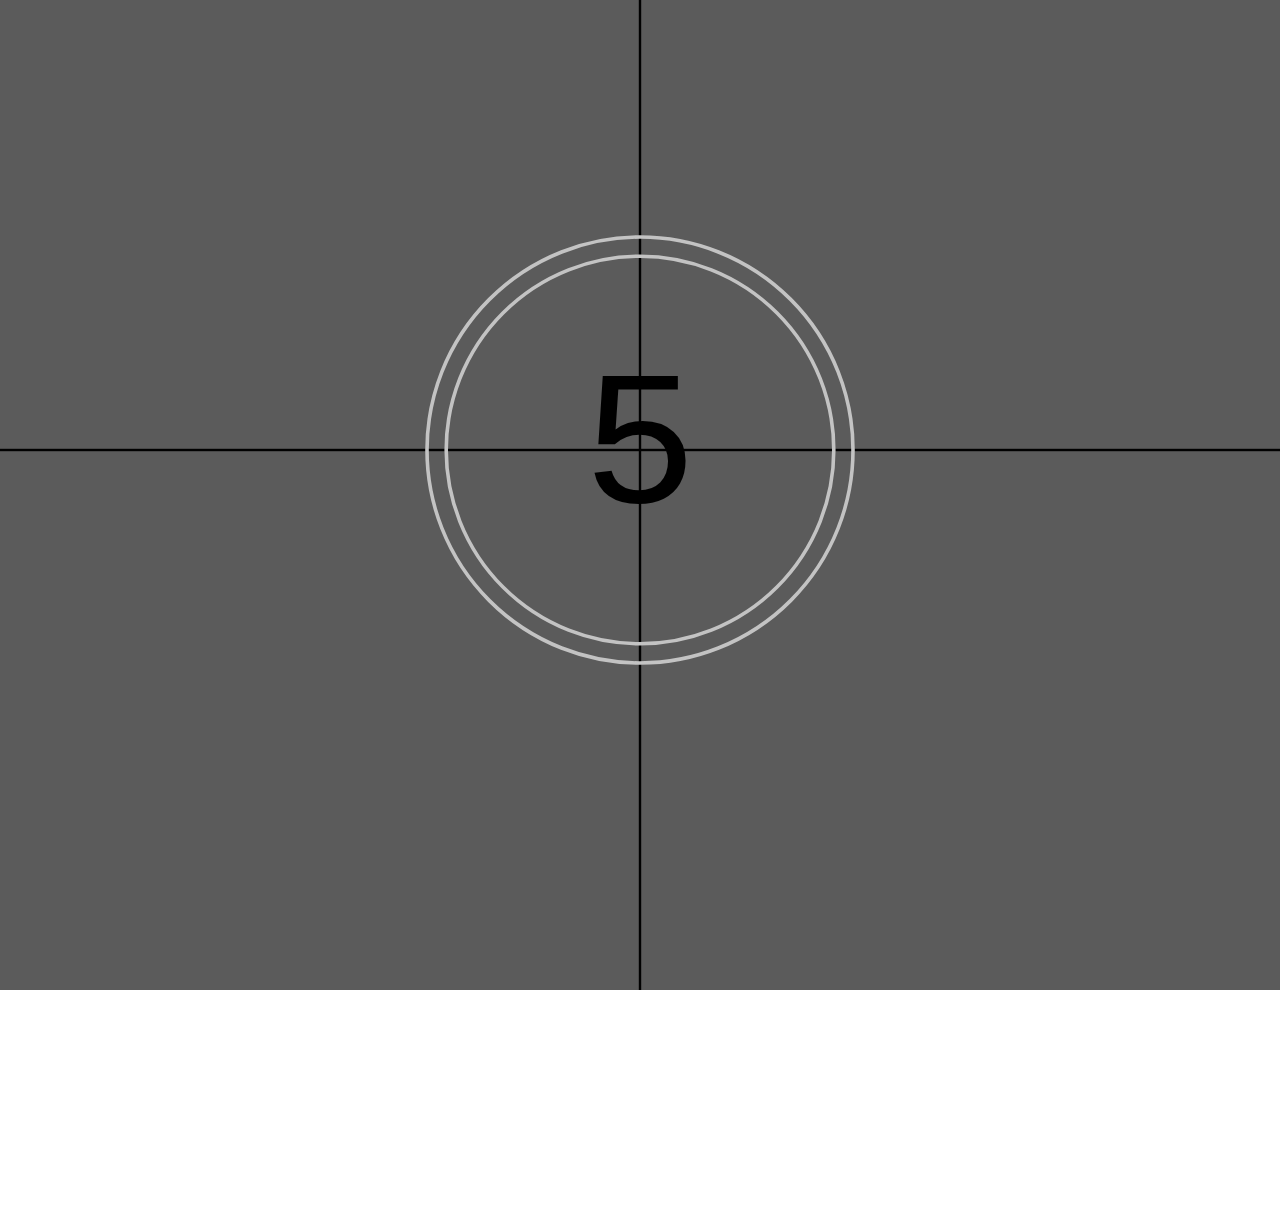
<file: index.html>
<!doctype html>
<html lang="en">
  <head>
    <meta charset="UTF-8" />
    <meta name="viewport" content="width=device-width, initial-scale=1.0" />
    <link rel="stylesheet" href="global.css" />
    <link rel="icon" type="image/x-icon" href="assets/favicon.ico" />
    <title>css dayta</title>
  </head>
  <body>
    <header>
      <svg
        xmlns="http://www.w3.org/2000/svg"
        viewBox="0 0 614 383"
        class="logo"
      >
        <g class="c">
          <rect x="0" y="0" width="184" height="46" rx="7" ry="7" />
          <rect x="0" y="55" width="46" height="122" rx="7" ry="7" />
          <rect x="57" y="131" width="127" height="46" rx="7" ry="7" />
        </g>
        <g class="s-1">
          <rect x="215" y="0" width="46" height="110" rx="7" ry="7" />
          <rect x="271" y="0" width="128" height="46" rx="7" ry="7" />
          <rect x="275" y="65" width="64" height="46" rx="7" ry="7" />
          <rect x="353" y="65" width="46" height="112" rx="7" ry="7" />
          <rect x="215" y="131" width="128" height="46" rx="7" ry="7" />
        </g>
        <g class="s-2">
          <rect x="430" y="0" width="46" height="110" rx="7" ry="7" />
          <rect x="486" y="0" width="128" height="46" rx="7" ry="7" />
          <rect x="490" y="65" width="64" height="46" rx="7" ry="7" />
          <rect x="568" y="65" width="46" height="112" rx="7" ry="7" />
          <rect x="430" y="131" width="128" height="46" rx="7" ry="7" />
        </g>
        <g class="d">
          <rect x="0" y="206" width="127" height="46" rx="7" ry="7" />
          <rect x="138" y="206" width="46" height="122" rx="7" ry="7" />
          <rect x="0" y="261" width="46" height="122" rx="7" ry="7" />
          <rect x="57" y="337" width="127" height="46" rx="7" ry="7" />
        </g>
        <g class="a">
          <rect x="215" y="206" width="128" height="46" rx="7" ry="7" />
          <rect x="353" y="206" width="46" height="177" rx="7" ry="7" />
          <rect x="215" y="261" width="46" height="122" rx="7" ry="7" />
          <rect x="278" y="280" width="64" height="46" rx="7" ry="7" />
        </g>
        <g class="y">
          <rect x="430" y="206" width="46" height="110" rx="7" ry="7" />
          <rect x="568" y="206" width="46" height="177" rx="7" ry="7" />
          <rect x="494" y="270" width="64" height="46" rx="7" ry="7" />
          <rect x="451" y="337" width="107" height="46" rx="7" ry="7" />
        </g>
      </svg>

      <label class="showable" for="show">
        <input type="checkbox" id="show" name="show" />
      </label>
      <div class="hideable" aria-hidden="true">
        <label>
          <input type="radio" name="colors" value="system" checked onClick='partyModeVideo(false)' /> system
        </label>
        <label> <input type="radio" name="colors" value="dark" onClick='partyModeVideo(false)' /> dark </label>
        <label>
          <input type="radio" name="colors" value="light" onClick='partyModeVideo(false)' /> light
        </label>
        <label>
          <input type="radio" name="colors" value="party" onClick='partyModeVideo(true)'/> party
        </label>
      </div>
    </header>
    <main>
      <h1 class="sr-only">10 years of CSS DAY</h1>
      <div class="opening-wrapper">
        <div class="opening">
          <div class="overlay"></div>
          <span></span>
          <span> <span class="number">5</span></span>
        </div>
      </div>
      <div class="opening-pt2-wrapper">
        <div>
          <p>10</p>
          <p>YEARS</p>
          <p>OF</p>
        </div>
        <svg
          xmlns="http://www.w3.org/2000/svg"
          viewBox="0 0 614 383"
          class="logo"
        >
          <g class="c">
            <rect x="0" y="0" width="184" height="46" rx="7" ry="7" />
            <rect x="0" y="55" width="46" height="122" rx="7" ry="7" />
            <rect x="57" y="131" width="127" height="46" rx="7" ry="7" />
          </g>
          <g class="s-1">
            <rect x="215" y="0" width="46" height="110" rx="7" ry="7" />
            <rect x="271" y="0" width="128" height="46" rx="7" ry="7" />
            <rect x="275" y="65" width="64" height="46" rx="7" ry="7" />
            <rect x="353" y="65" width="46" height="112" rx="7" ry="7" />
            <rect x="215" y="131" width="128" height="46" rx="7" ry="7" />
          </g>
          <g class="s-2">
            <rect x="430" y="0" width="46" height="110" rx="7" ry="7" />
            <rect x="486" y="0" width="128" height="46" rx="7" ry="7" />
            <rect x="490" y="65" width="64" height="46" rx="7" ry="7" />
            <rect x="568" y="65" width="46" height="112" rx="7" ry="7" />
            <rect x="430" y="131" width="128" height="46" rx="7" ry="7" />
          </g>
          <g class="d">
            <rect x="0" y="206" width="127" height="46" rx="7" ry="7" />
            <rect x="138" y="206" width="46" height="122" rx="7" ry="7" />
            <rect x="0" y="261" width="46" height="122" rx="7" ry="7" />
            <rect x="57" y="337" width="127" height="46" rx="7" ry="7" />
          </g>
          <g class="a">
            <rect x="215" y="206" width="128" height="46" rx="7" ry="7" />
            <rect x="353" y="206" width="46" height="177" rx="7" ry="7" />
            <rect x="215" y="261" width="46" height="122" rx="7" ry="7" />
            <rect x="278" y="280" width="64" height="46" rx="7" ry="7" />
          </g>
          <g class="y">
            <rect x="430" y="206" width="46" height="110" rx="7" ry="7" />
            <rect x="568" y="206" width="46" height="177" rx="7" ry="7" />
            <rect x="494" y="270" width="64" height="46" rx="7" ry="7" />
            <rect x="451" y="337" width="107" height="46" rx="7" ry="7" />
          </g>
        </svg>
      </div>
      <nav>
        <ul>
          <li><a href="#2024">2024</a></li>
          <li><a href="#2023">2023</a></li>
          <li><a href="#2022">2022</a></li>
          <li><a href="#2021">2021</a></li>
          <li><a href="#2020">2020</a></li>
          <li><a href="#2019">2019</a></li>
          <li><a href="#2018">2018</a></li>
          <li><a href="#2017">2017</a></li>
          <li><a href="#2016">2016</a></li>
          <li><a href="#2015">2015</a></li>
          <li><a href="#2014">2014</a></li>
          <li><a href="#2013">2013</a></li>
        </ul>
        <div class="progress-bar"></div>
      </nav>
      <section id="flip-clock">
        <ul id="1st" data-nummer="2">
          <li>
            <!-- een voor en achterkant -->
            <!-- met backface-visibility zie je er 1 van de 2 -->
            <div>
              <!-- 0 front -->
              <svg
                viewBox="0 0 205 437"
                fill="none"
                xmlns="http://www.w3.org/2000/svg"
              >
                <path
                  d="M193.554 0.233887H11.4665C5.29146 0.233887 0.285645 5.23971 0.285645 11.4147V214.122H204.735V11.4147C204.735 5.23971 199.729 0.233887 193.554 0.233887Z"
                  fill="#202020"
                />
                <path
                  d="M77.8401 214.122H126.78C125.707 209.829 123.45 205.963 120.01 202.523C115.01 197.523 109.11 195.023 102.31 195.023C95.5102 195.023 89.6102 197.523 84.6102 202.523C81.17 205.963 78.9133 209.829 77.8401 214.122Z"
                  fill="white"
                />
                <path
                  d="M140.11 214.122V194.423C140.11 187.823 139.41 181.623 138.01 175.823C136.61 170.023 134.41 165.023 131.41 160.823C128.41 156.623 124.51 153.323 119.71 150.923C114.91 148.323 109.11 147.023 102.31 147.023C95.5102 147.023 89.7102 148.323 84.9102 150.923C80.1102 153.323 76.2102 156.623 73.2102 160.823C70.2102 165.023 68.0102 170.023 66.6102 175.823C65.2102 181.623 64.5102 187.823 64.5102 194.423V214.122H24.9102V196.823C24.9102 169.623 31.7102 148.523 45.3102 133.523C59.1102 118.523 78.1102 111.023 102.31 111.023C126.51 111.023 145.41 118.523 159.01 133.523C172.81 148.523 179.71 169.623 179.71 196.823V214.122H140.11Z"
                  fill="white"
                />
                <path
                  d="M193.554 436.012H11.4665C5.29146 436.012 0.285645 431.007 0.285645 424.832V222.125H204.735V424.832C204.735 431.007 199.729 436.012 193.554 436.012Z"
                  fill="#202020"
                />
                <path
                  d="M127.443 222.125C127.016 228.129 124.538 233.395 120.01 237.923C115.01 242.923 109.11 245.423 102.31 245.423C95.5102 245.423 89.6102 242.923 84.6102 237.923C80.0821 233.395 77.6044 228.129 77.177 222.125H127.443Z"
                  fill="white"
                />
                <path
                  d="M140.11 222.125H179.71V243.623C179.71 271.623 172.81 292.923 159.01 307.523C145.41 322.123 126.51 329.423 102.31 329.423C78.1102 329.423 59.1102 322.123 45.3102 307.523C31.7102 292.923 24.9102 271.623 24.9102 243.623V222.125H64.5102V246.023C64.5102 253.023 65.1102 259.423 66.3102 265.223C67.5102 271.023 69.6102 276.023 72.6102 280.223C75.6102 284.423 79.5102 287.723 84.3102 290.123C89.1102 292.323 95.1102 293.423 102.31 293.423C109.51 293.423 115.51 292.323 120.31 290.123C125.11 287.723 129.01 284.423 132.01 280.223C135.01 276.023 137.11 271.023 138.31 265.223C139.51 259.423 140.11 253.023 140.11 246.023V222.125Z"
                  fill="white"
                />
              </svg>
            </div>
            <div>
              <!-- 1 back -->
              <svg
                viewBox="0 0 206 437"
                fill="none"
                xmlns="http://www.w3.org/2000/svg"
              >
                <path
                  d="M194.057 436.012H11.9699C5.79488 436.012 0.789062 431.007 0.789062 424.832V222.125H205.238V424.832C205.238 431.007 200.232 436.012 194.057 436.012Z"
                  fill="#202020"
                />
                <path
                  d="M90.214 222.125V287.423H30.814V325.223H182.014V287.423H129.814V222.125H90.214Z"
                  fill="white"
                />
                <path
                  d="M194.057 0.233887H11.9699C5.79488 0.233887 0.789062 5.23971 0.789062 11.4147V214.122H205.238V11.4147C205.238 5.23971 200.232 0.233887 194.057 0.233887Z"
                  fill="#202020"
                />
                <path
                  d="M90.2139 214.097H129.814V115.223H52.4139L27.2139 203.423V207.023H65.0139L84.8139 135.023H90.2139V214.097Z"
                  fill="white"
                />
              </svg>
            </div>
          </li>
          <li>
            <!-- 1 front -->
            <div>
              <svg
                viewBox="0 0 206 437"
                fill="none"
                xmlns="http://www.w3.org/2000/svg"
              >
                <path
                  d="M194.057 436.012H11.9699C5.79488 436.012 0.789062 431.007 0.789062 424.832V222.125H205.238V424.832C205.238 431.007 200.232 436.012 194.057 436.012Z"
                  fill="#202020"
                />
                <path
                  d="M90.214 222.125V287.423H30.814V325.223H182.014V287.423H129.814V222.125H90.214Z"
                  fill="white"
                />
                <path
                  d="M194.057 0.233887H11.9699C5.79488 0.233887 0.789062 5.23971 0.789062 11.4147V214.122H205.238V11.4147C205.238 5.23971 200.232 0.233887 194.057 0.233887Z"
                  fill="#202020"
                />
                <path
                  d="M90.2139 214.097H129.814V115.223H52.4139L27.2139 203.423V207.023H65.0139L84.8139 135.023H90.2139V214.097Z"
                  fill="white"
                />
              </svg>
            </div>
            <!-- 2 back -->
            <div>
              <svg
                viewBox="0 0 205 437"
                fill="none"
                xmlns="http://www.w3.org/2000/svg"
              >
                <path
                  d="M193.617 436.012H11.5292C5.35421 436.012 0.348389 431.007 0.348389 424.832V222.125H204.797V424.832C204.797 431.007 199.792 436.012 193.617 436.012Z"
                  fill="#202020"
                />
                <path
                  d="M176.373 325.223V287.423H68.373V283.823C68.373 279.623 68.9729 275.923 70.173 272.723C71.573 269.323 73.9729 266.223 77.373 263.423C80.773 260.623 85.473 258.123 91.473 255.923C97.673 253.523 105.473 251.223 114.873 249.023C137.273 243.823 153.373 235.423 163.173 223.823C163.655 223.264 164.125 222.698 164.584 222.125H71.0803C70.6755 222.289 70.273 222.456 69.873 222.623C61.273 226.023 53.8729 230.423 47.6729 235.823C41.6729 241.223 36.9729 247.823 33.5729 255.623C30.3729 263.423 28.7729 272.823 28.7729 283.823V325.223H176.373Z"
                  fill="white"
                />
                <path
                  d="M193.617 0.233887H11.5292C5.35421 0.233887 0.348389 5.23971 0.348389 11.4147V214.122H204.797V11.4147C204.797 5.23971 199.792 0.233887 193.617 0.233887Z"
                  fill="#202020"
                />
                <path
                  d="M100.082 214.104H170.067C175.218 204.563 178.173 192.655 178.173 180.023V176.423C178.173 168.023 176.573 159.923 173.373 152.123C170.373 144.123 165.673 137.123 159.273 131.123C153.073 125.123 145.273 120.323 135.873 116.723C126.473 112.923 115.473 111.023 102.873 111.023C91.0729 111.023 80.4729 113.023 71.0729 117.023C61.6729 120.823 53.6729 126.123 47.0729 132.923C40.6729 139.523 35.6729 147.323 32.0729 156.323C28.6729 165.123 26.9729 174.423 26.9729 184.223V201.023H66.5729V187.823C66.5729 175.623 69.9729 166.123 76.7729 159.323C83.5729 152.323 92.6729 148.823 104.073 148.823C114.873 148.823 123.273 151.623 129.273 157.223C135.473 162.823 138.573 169.823 138.573 178.223C138.573 182.623 137.973 186.623 136.773 190.223C135.773 193.623 133.773 196.823 130.773 199.823C127.773 202.623 123.673 205.223 118.473 207.623C113.787 209.685 107.404 212.393 100.082 214.104Z"
                  fill="white"
                />
              </svg>
            </div>
          </li>
          <li>
            <!-- 2 front -->
            <div>
              <svg
                viewBox="0 0 205 437"
                fill="none"
                xmlns="http://www.w3.org/2000/svg"
              >
                <path
                  d="M193.617 436.012H11.5292C5.35421 436.012 0.348389 431.007 0.348389 424.832V222.125H204.797V424.832C204.797 431.007 199.792 436.012 193.617 436.012Z"
                  fill="#202020"
                />
                <path
                  d="M176.373 325.223V287.423H68.373V283.823C68.373 279.623 68.9729 275.923 70.173 272.723C71.573 269.323 73.9729 266.223 77.373 263.423C80.773 260.623 85.473 258.123 91.473 255.923C97.673 253.523 105.473 251.223 114.873 249.023C137.273 243.823 153.373 235.423 163.173 223.823C163.655 223.264 164.125 222.698 164.584 222.125H71.0803C70.6755 222.289 70.273 222.456 69.873 222.623C61.273 226.023 53.8729 230.423 47.6729 235.823C41.6729 241.223 36.9729 247.823 33.5729 255.623C30.3729 263.423 28.7729 272.823 28.7729 283.823V325.223H176.373Z"
                  fill="white"
                />
                <path
                  d="M193.617 0.233887H11.5292C5.35421 0.233887 0.348389 5.23971 0.348389 11.4147V214.122H204.797V11.4147C204.797 5.23971 199.792 0.233887 193.617 0.233887Z"
                  fill="#202020"
                />
                <path
                  d="M100.082 214.104H170.067C175.218 204.563 178.173 192.655 178.173 180.023V176.423C178.173 168.023 176.573 159.923 173.373 152.123C170.373 144.123 165.673 137.123 159.273 131.123C153.073 125.123 145.273 120.323 135.873 116.723C126.473 112.923 115.473 111.023 102.873 111.023C91.0729 111.023 80.4729 113.023 71.0729 117.023C61.6729 120.823 53.6729 126.123 47.0729 132.923C40.6729 139.523 35.6729 147.323 32.0729 156.323C28.6729 165.123 26.9729 174.423 26.9729 184.223V201.023H66.5729V187.823C66.5729 175.623 69.9729 166.123 76.7729 159.323C83.5729 152.323 92.6729 148.823 104.073 148.823C114.873 148.823 123.273 151.623 129.273 157.223C135.473 162.823 138.573 169.823 138.573 178.223C138.573 182.623 137.973 186.623 136.773 190.223C135.773 193.623 133.773 196.823 130.773 199.823C127.773 202.623 123.673 205.223 118.473 207.623C113.787 209.685 107.404 212.393 100.082 214.104Z"
                  fill="white"
                />
              </svg>
            </div>
            <!-- 3 back -->
            <div>
              <svg
                viewBox="0 0 206 437"
                fill="none"
                xmlns="http://www.w3.org/2000/svg"
              >
                <path
                  d="M194.176 436.012H12.0883C5.91329 436.012 0.907471 431.007 0.907471 424.832V222.125H205.357V424.832C205.357 431.007 200.351 436.012 194.176 436.012Z"
                  fill="#202020"
                />
                <path
                  d="M82.532 222.125V235.223H105.932C115.332 235.223 123.032 237.423 129.032 241.823C135.232 246.023 138.332 252.823 138.332 262.223C138.332 271.023 135.432 278.123 129.632 283.523C124.032 288.923 115.932 291.623 105.332 291.623C92.932 291.623 83.632 288.123 77.432 281.123C71.232 274.123 68.132 265.823 68.132 256.223V245.423H28.532V258.023C28.532 267.623 30.332 276.723 33.932 285.323C37.532 293.923 42.632 301.523 49.232 308.123C56.032 314.723 64.232 319.923 73.832 323.723C83.432 327.523 94.132 329.423 105.932 329.423C117.532 329.423 127.832 327.723 136.832 324.323C145.832 320.923 153.332 316.323 159.332 310.523C165.532 304.523 170.132 297.523 173.132 289.523C176.332 281.523 177.932 272.823 177.932 263.423V259.823C177.932 250.223 176.232 241.923 172.832 234.923C170.566 230.124 167.811 225.858 164.567 222.125H82.532Z"
                  fill="white"
                />
                <path
                  d="M194.176 0.233887H12.0883C5.91329 0.233887 0.907471 5.23971 0.907471 11.4147V214.122H205.357V11.4147C205.357 5.23971 200.351 0.233887 194.176 0.233887Z"
                  fill="#202020"
                />
                <path
                  d="M82.532 214.122H155.88C151.298 210.736 146.149 208.17 140.432 206.423C133.232 204.023 125.932 202.823 118.532 202.823H111.332V197.423L167.132 181.223V115.223H30.332V153.023H134.732V158.423L82.532 172.823V214.122Z"
                  fill="white"
                />
              </svg>
            </div>
          </li>
          <li>
            <!-- 3 front -->
            <div>
              <svg
                viewBox="0 0 206 437"
                fill="none"
                xmlns="http://www.w3.org/2000/svg"
              >
                <path
                  d="M194.176 436.012H12.0883C5.91329 436.012 0.907471 431.007 0.907471 424.832V222.125H205.357V424.832C205.357 431.007 200.351 436.012 194.176 436.012Z"
                  fill="#202020"
                />
                <path
                  d="M82.532 222.125V235.223H105.932C115.332 235.223 123.032 237.423 129.032 241.823C135.232 246.023 138.332 252.823 138.332 262.223C138.332 271.023 135.432 278.123 129.632 283.523C124.032 288.923 115.932 291.623 105.332 291.623C92.932 291.623 83.632 288.123 77.432 281.123C71.232 274.123 68.132 265.823 68.132 256.223V245.423H28.532V258.023C28.532 267.623 30.332 276.723 33.932 285.323C37.532 293.923 42.632 301.523 49.232 308.123C56.032 314.723 64.232 319.923 73.832 323.723C83.432 327.523 94.132 329.423 105.932 329.423C117.532 329.423 127.832 327.723 136.832 324.323C145.832 320.923 153.332 316.323 159.332 310.523C165.532 304.523 170.132 297.523 173.132 289.523C176.332 281.523 177.932 272.823 177.932 263.423V259.823C177.932 250.223 176.232 241.923 172.832 234.923C170.566 230.124 167.811 225.858 164.567 222.125H82.532Z"
                  fill="white"
                />
                <path
                  d="M194.176 0.233887H12.0883C5.91329 0.233887 0.907471 5.23971 0.907471 11.4147V214.122H205.357V11.4147C205.357 5.23971 200.351 0.233887 194.176 0.233887Z"
                  fill="#202020"
                />
                <path
                  d="M82.532 214.122H155.88C151.298 210.736 146.149 208.17 140.432 206.423C133.232 204.023 125.932 202.823 118.532 202.823H111.332V197.423L167.132 181.223V115.223H30.332V153.023H134.732V158.423L82.532 172.823V214.122Z"
                  fill="white"
                />
              </svg>
            </div>
            <!-- 4 back -->
            <div>
              <svg
                viewBox="0 0 205 437"
                fill="none"
                xmlns="http://www.w3.org/2000/svg"
              >
                <path
                  d="M193.679 0.233887H11.5912C5.41622 0.233887 0.4104 5.23971 0.4104 11.4147V214.122H204.859V11.4147C204.859 5.23971 199.854 0.233887 193.679 0.233887Z"
                  fill="#202020"
                />
                <path
                  d="M153.935 115.199H78.9348L29.217 214.122H69.1523L108.935 134.999H114.335V214.122H153.935V115.199Z"
                  fill="white"
                />
                <path
                  d="M193.679 436.012H11.5912C5.41622 436.012 0.4104 431.007 0.4104 424.832V222.125H204.859V424.832C204.859 431.007 199.854 436.012 193.679 436.012Z"
                  fill="#202020"
                />
                <path
                  d="M153.935 222.125H114.335V248.178H54.9349V242.778L65.3191 222.125H25.3854L20.7349 231.378V285.978H114.335V325.578H153.935V285.978H184.535V248.178H153.935V222.125Z"
                  fill="white"
                />
              </svg>
            </div>
          </li>
          <li>
            <!-- 4 front -->
            <div>
              <svg
                viewBox="0 0 205 437"
                fill="none"
                xmlns="http://www.w3.org/2000/svg"
              >
                <path
                  d="M193.679 0.233887H11.5912C5.41622 0.233887 0.4104 5.23971 0.4104 11.4147V214.122H204.859V11.4147C204.859 5.23971 199.854 0.233887 193.679 0.233887Z"
                  fill="#202020"
                />
                <path
                  d="M153.935 115.199H78.9348L29.217 214.122H69.1523L108.935 134.999H114.335V214.122H153.935V115.199Z"
                  fill="white"
                />
                <path
                  d="M193.679 436.012H11.5912C5.41622 436.012 0.4104 431.007 0.4104 424.832V222.125H204.859V424.832C204.859 431.007 199.854 436.012 193.679 436.012Z"
                  fill="#202020"
                />
                <path
                  d="M153.935 222.125H114.335V248.178H54.9349V242.778L65.3191 222.125H25.3854L20.7349 231.378V285.978H114.335V325.578H153.935V285.978H184.535V248.178H153.935V222.125Z"
                  fill="white"
                />
              </svg>
            </div>
            <!-- 5 back -->
            <div>
              <svg
                viewBox="0 0 205 437"
                fill="none"
                xmlns="http://www.w3.org/2000/svg"
              >
                <path
                  d="M193.594 436.012H11.5067C5.33175 436.012 0.325928 431.007 0.325928 424.832V222.125H204.775V424.832C204.775 431.007 199.769 436.012 193.594 436.012Z"
                  fill="#202020"
                />
                <path
                  d="M30.5509 222.125V231.648H95.3509C96.3509 228.248 98.6509 225.348 102.251 222.948C102.653 222.657 103.069 222.383 103.499 222.125H30.5509Z"
                  fill="white"
                />
                <path
                  d="M180.878 222.125H130.248C132.995 223.523 135.462 225.397 137.651 227.748C143.051 233.348 145.751 241.848 145.751 253.248C145.751 265.248 142.051 274.648 134.651 281.448C127.451 288.248 117.551 291.648 104.951 291.648C92.3509 291.648 82.7509 288.248 76.1509 281.448C69.7509 274.448 66.5509 265.648 66.5509 255.048V251.448H26.9509V258.648C26.9509 268.848 28.6509 278.348 32.0509 287.148C35.6509 295.748 40.7509 303.248 47.3509 309.648C54.1509 315.848 62.4509 320.748 72.2509 324.348C82.0509 327.748 93.3509 329.448 106.151 329.448C118.951 329.448 130.251 327.348 140.051 323.148C149.851 318.948 158.051 313.348 164.651 306.348C171.451 299.148 176.551 290.848 179.951 281.448C183.551 272.048 185.351 262.048 185.351 251.448V249.648C185.351 239.678 183.86 230.504 180.878 222.125Z"
                  fill="white"
                />
                <path
                  d="M193.594 0.233887H11.5067C5.33175 0.233887 0.325928 5.23971 0.325928 11.4147V214.122H204.775V11.4147C204.775 5.23971 199.769 0.233887 193.594 0.233887Z"
                  fill="#202020"
                />
                <path
                  d="M26.9509 214.122H174.234C171.752 208.872 168.658 204.187 164.951 200.068C159.551 194.068 152.951 189.368 145.151 185.968C137.351 182.568 128.551 180.868 118.751 180.868C105.751 180.868 95.3509 183.768 87.5509 189.568C79.9509 195.168 74.7509 201.868 71.9509 209.668H66.5509V152.668H167.351V114.868H26.9509V214.122Z"
                  fill="white"
                />
              </svg>
            </div>
          </li>
          <li>
            <!-- 5 front -->
            <div>
              <svg
                viewBox="0 0 205 437"
                fill="none"
                xmlns="http://www.w3.org/2000/svg"
              >
                <path
                  d="M193.594 436.012H11.5067C5.33175 436.012 0.325928 431.007 0.325928 424.832V222.125H204.775V424.832C204.775 431.007 199.769 436.012 193.594 436.012Z"
                  fill="#202020"
                />
                <path
                  d="M30.5509 222.125V231.648H95.3509C96.3509 228.248 98.6509 225.348 102.251 222.948C102.653 222.657 103.069 222.383 103.499 222.125H30.5509Z"
                  fill="white"
                />
                <path
                  d="M180.878 222.125H130.248C132.995 223.523 135.462 225.397 137.651 227.748C143.051 233.348 145.751 241.848 145.751 253.248C145.751 265.248 142.051 274.648 134.651 281.448C127.451 288.248 117.551 291.648 104.951 291.648C92.3509 291.648 82.7509 288.248 76.1509 281.448C69.7509 274.448 66.5509 265.648 66.5509 255.048V251.448H26.9509V258.648C26.9509 268.848 28.6509 278.348 32.0509 287.148C35.6509 295.748 40.7509 303.248 47.3509 309.648C54.1509 315.848 62.4509 320.748 72.2509 324.348C82.0509 327.748 93.3509 329.448 106.151 329.448C118.951 329.448 130.251 327.348 140.051 323.148C149.851 318.948 158.051 313.348 164.651 306.348C171.451 299.148 176.551 290.848 179.951 281.448C183.551 272.048 185.351 262.048 185.351 251.448V249.648C185.351 239.678 183.86 230.504 180.878 222.125Z"
                  fill="white"
                />
                <path
                  d="M193.594 0.233887H11.5067C5.33175 0.233887 0.325928 5.23971 0.325928 11.4147V214.122H204.775V11.4147C204.775 5.23971 199.769 0.233887 193.594 0.233887Z"
                  fill="#202020"
                />
                <path
                  d="M26.9509 214.122H174.234C171.752 208.872 168.658 204.187 164.951 200.068C159.551 194.068 152.951 189.368 145.151 185.968C137.351 182.568 128.551 180.868 118.751 180.868C105.751 180.868 95.3509 183.768 87.5509 189.568C79.9509 195.168 74.7509 201.868 71.9509 209.668H66.5509V152.668H167.351V114.868H26.9509V214.122Z"
                  fill="white"
                />
              </svg>
            </div>
            <!--  6 back -->
            <div>
              <svg
                viewBox="0 0 206 437"
                fill="none"
                xmlns="http://www.w3.org/2000/svg"
              >
                <path
                  d="M194.153 436.012H12.0658C5.89083 436.012 0.88501 431.007 0.88501 424.832V222.125H205.334V424.832C205.334 431.007 200.328 436.012 194.153 436.012Z"
                  fill="#202020"
                />
                <path
                  fill-rule="evenodd"
                  clip-rule="evenodd"
                  d="M171.66 222.125H28.4097V260.148C28.4097 270.348 30.3097 279.748 34.1097 288.348C38.1097 296.748 43.4097 304.048 50.0097 310.248C56.8097 316.248 64.7097 320.948 73.7097 324.348C82.9097 327.748 92.7097 329.448 103.11 329.448C114.51 329.448 124.81 327.648 134.01 324.048C143.21 320.448 151.01 315.448 157.41 309.048C164.01 302.648 169.01 295.048 172.41 286.248C176.01 277.248 177.81 267.448 177.81 256.848V253.248C177.81 242.848 176.21 233.548 173.01 225.348C172.581 224.25 172.132 223.176 171.66 222.125ZM128.31 282.648C121.71 288.648 113.31 291.648 103.11 291.648C92.9097 291.648 84.5097 288.648 77.9097 282.648C71.3097 276.448 68.0097 268.248 68.0097 258.048C68.0097 247.848 71.3097 239.748 77.9097 233.748C84.5097 227.548 92.9097 224.448 103.11 224.448C113.31 224.448 121.71 227.548 128.31 233.748C134.91 239.748 138.21 247.848 138.21 258.048C138.21 268.248 134.91 276.448 128.31 282.648Z"
                  fill="white"
                />
                <path
                  d="M194.153 0.233887H12.0658C5.89083 0.233887 0.88501 5.23971 0.88501 11.4147V214.122H205.334V11.4147C205.334 5.23971 200.328 0.233887 194.153 0.233887Z"
                  fill="#202020"
                />
                <path
                  d="M126.81 156.268C132.01 161.268 134.61 167.268 134.61 174.268H174.21C174.21 164.468 172.31 155.668 168.51 147.868C164.91 139.868 159.81 133.168 153.21 127.768C146.81 122.168 139.21 117.968 130.41 115.168C121.81 112.168 112.51 110.668 102.51 110.668C92.5097 110.668 83.0097 112.368 74.0097 115.768C65.2097 119.168 57.4097 124.068 50.6097 130.468C43.8097 136.668 38.4097 144.268 34.4097 153.268C30.4097 162.268 28.4097 172.268 28.4097 183.268V214.122H167.611C165.339 210.482 162.738 207.197 159.81 204.268C154.21 198.468 147.61 194.068 140.01 191.068C132.41 187.868 124.31 186.268 115.71 186.268C106.11 186.268 97.5097 188.468 89.9097 192.868C82.3097 197.068 76.8097 202.668 73.4097 209.668H68.0097V182.668C68.0097 172.468 71.1097 164.268 77.3097 158.068C83.7097 151.668 92.3097 148.468 103.11 148.468C113.91 148.468 121.81 151.068 126.81 156.268Z"
                  fill="white"
                />
              </svg>
            </div>
          </li>
          <li>
            <!-- 6 front -->
            <div>
              <svg
                viewBox="0 0 206 437"
                fill="none"
                xmlns="http://www.w3.org/2000/svg"
              >
                <path
                  d="M194.153 436.012H12.0658C5.89083 436.012 0.88501 431.007 0.88501 424.832V222.125H205.334V424.832C205.334 431.007 200.328 436.012 194.153 436.012Z"
                  fill="#202020"
                />
                <path
                  fill-rule="evenodd"
                  clip-rule="evenodd"
                  d="M171.66 222.125H28.4097V260.148C28.4097 270.348 30.3097 279.748 34.1097 288.348C38.1097 296.748 43.4097 304.048 50.0097 310.248C56.8097 316.248 64.7097 320.948 73.7097 324.348C82.9097 327.748 92.7097 329.448 103.11 329.448C114.51 329.448 124.81 327.648 134.01 324.048C143.21 320.448 151.01 315.448 157.41 309.048C164.01 302.648 169.01 295.048 172.41 286.248C176.01 277.248 177.81 267.448 177.81 256.848V253.248C177.81 242.848 176.21 233.548 173.01 225.348C172.581 224.25 172.132 223.176 171.66 222.125ZM128.31 282.648C121.71 288.648 113.31 291.648 103.11 291.648C92.9097 291.648 84.5097 288.648 77.9097 282.648C71.3097 276.448 68.0097 268.248 68.0097 258.048C68.0097 247.848 71.3097 239.748 77.9097 233.748C84.5097 227.548 92.9097 224.448 103.11 224.448C113.31 224.448 121.71 227.548 128.31 233.748C134.91 239.748 138.21 247.848 138.21 258.048C138.21 268.248 134.91 276.448 128.31 282.648Z"
                  fill="white"
                />
                <path
                  d="M194.153 0.233887H12.0658C5.89083 0.233887 0.88501 5.23971 0.88501 11.4147V214.122H205.334V11.4147C205.334 5.23971 200.328 0.233887 194.153 0.233887Z"
                  fill="#202020"
                />
                <path
                  d="M126.81 156.268C132.01 161.268 134.61 167.268 134.61 174.268H174.21C174.21 164.468 172.31 155.668 168.51 147.868C164.91 139.868 159.81 133.168 153.21 127.768C146.81 122.168 139.21 117.968 130.41 115.168C121.81 112.168 112.51 110.668 102.51 110.668C92.5097 110.668 83.0097 112.368 74.0097 115.768C65.2097 119.168 57.4097 124.068 50.6097 130.468C43.8097 136.668 38.4097 144.268 34.4097 153.268C30.4097 162.268 28.4097 172.268 28.4097 183.268V214.122H167.611C165.339 210.482 162.738 207.197 159.81 204.268C154.21 198.468 147.61 194.068 140.01 191.068C132.41 187.868 124.31 186.268 115.71 186.268C106.11 186.268 97.5097 188.468 89.9097 192.868C82.3097 197.068 76.8097 202.668 73.4097 209.668H68.0097V182.668C68.0097 172.468 71.1097 164.268 77.3097 158.068C83.7097 151.668 92.3097 148.468 103.11 148.468C113.91 148.468 121.81 151.068 126.81 156.268Z"
                  fill="white"
                />
              </svg>
            </div>
            <!-- 7 back -->
            <div>
              <svg
                viewBox="0 0 205 437"
                fill="none"
                xmlns="http://www.w3.org/2000/svg"
              >
                <path
                  d="M193.712 436.012H11.6249C5.44991 436.012 0.444092 431.007 0.444092 424.832V222.125H204.893V424.832C204.893 431.007 199.887 436.012 193.712 436.012Z"
                  fill="#202020"
                />
                <path
                  d="M145.16 222.145H96.4734L58.5685 277.223C55.3685 282.023 52.6685 286.223 50.4685 289.823C48.2685 293.423 46.4685 296.823 45.0685 300.023C43.8685 303.223 42.9685 306.423 42.3685 309.623C41.7685 312.823 41.4685 316.423 41.4685 320.423V329.423H84.0685V322.223C84.0685 316.823 85.1685 312.023 87.3685 307.823C89.7685 303.423 92.9685 298.223 96.9685 292.223L145.16 222.145Z"
                  fill="white"
                />
                <path
                  d="M193.712 0.233887H11.6249C5.44991 0.233887 0.444092 5.23971 0.444092 11.4147V214.122H204.893V11.4147C204.893 5.23971 199.887 0.233887 193.712 0.233887Z"
                  fill="#202020"
                />
                <path
                  d="M172.869 119.423H25.2686V157.223H136.869V162.623L101.682 214.122H150.373L172.869 181.223V119.423Z"
                  fill="white"
                />
              </svg>
            </div>
          </li>
          <li>
            <!--  7 front -->
            <div>
              <svg
                viewBox="0 0 205 437"
                fill="none"
                xmlns="http://www.w3.org/2000/svg"
              >
                <path
                  d="M193.712 436.012H11.6249C5.44991 436.012 0.444092 431.007 0.444092 424.832V222.125H204.893V424.832C204.893 431.007 199.887 436.012 193.712 436.012Z"
                  fill="#202020"
                />
                <path
                  d="M145.16 222.145H96.4734L58.5685 277.223C55.3685 282.023 52.6685 286.223 50.4685 289.823C48.2685 293.423 46.4685 296.823 45.0685 300.023C43.8685 303.223 42.9685 306.423 42.3685 309.623C41.7685 312.823 41.4685 316.423 41.4685 320.423V329.423H84.0685V322.223C84.0685 316.823 85.1685 312.023 87.3685 307.823C89.7685 303.423 92.9685 298.223 96.9685 292.223L145.16 222.145Z"
                  fill="white"
                />
                <path
                  d="M193.712 0.233887H11.6249C5.44991 0.233887 0.444092 5.23971 0.444092 11.4147V214.122H204.893V11.4147C204.893 5.23971 199.887 0.233887 193.712 0.233887Z"
                  fill="#202020"
                />
                <path
                  d="M172.869 119.423H25.2686V157.223H136.869V162.623L101.682 214.122H150.373L172.869 181.223V119.423Z"
                  fill="white"
                />
              </svg>
            </div>
            <!-- 8 back -->
            <div>
              <svg
                viewBox="0 0 205 436"
                fill="none"
                xmlns="http://www.w3.org/2000/svg"
              >
                <path
                  d="M193.271 435.993H11.184C5.00899 435.993 0.00317383 430.987 0.00317383 424.812V222.105H204.452V424.812C204.452 430.987 199.446 435.993 193.271 435.993Z"
                  fill="#202020"
                />
                <path
                  fill-rule="evenodd"
                  clip-rule="evenodd"
                  d="M70.4275 325.378C79.8275 328.178 90.4275 329.578 102.228 329.578C113.828 329.578 124.328 328.178 133.728 325.378C143.328 322.378 151.428 318.378 158.028 313.378C164.628 308.178 169.728 301.978 173.328 294.778C176.928 287.578 178.728 279.578 178.728 270.778V268.978C178.728 261.578 177.628 255.078 175.428 249.478C173.428 243.878 170.628 239.078 167.028 235.078C163.628 231.078 159.728 227.778 155.328 225.178C153.396 224.036 151.425 223.01 149.416 222.1H55.0391C53.03 223.01 51.0595 224.036 49.1275 225.178C44.7275 227.778 40.7275 231.078 37.1275 235.078C33.7275 239.078 30.9275 243.878 28.7275 249.478C26.7275 255.078 25.7275 261.578 25.7275 268.978V270.778C25.7275 279.578 27.5275 287.578 31.1275 294.778C34.7275 301.778 39.8275 307.878 46.4275 313.078C53.0275 318.278 61.0275 322.378 70.4275 325.378ZM129.528 283.978C123.128 289.178 114.028 291.778 102.228 291.778C90.4275 291.778 81.3275 289.178 74.9275 283.978C68.5275 278.578 65.3275 271.778 65.3275 263.578C65.3275 255.378 68.5275 248.678 74.9275 243.478C81.3275 238.078 90.4275 235.378 102.228 235.378C114.028 235.378 123.128 238.078 129.528 243.478C135.928 248.678 139.128 255.378 139.128 263.578C139.128 271.778 135.928 278.578 129.528 283.978Z"
                  fill="white"
                />
                <path
                  d="M193.271 0.214294H11.184C5.00899 0.214294 0.00317383 5.22011 0.00317383 11.3951V214.102H204.452V11.3951C204.452 5.22011 199.446 0.214294 193.271 0.214294Z"
                  fill="#202020"
                />
                <path
                  fill-rule="evenodd"
                  clip-rule="evenodd"
                  d="M62.9274 214.102V213.778C58.7274 212.178 54.6274 210.078 50.6274 207.478C46.8274 204.878 43.4274 201.778 40.4274 198.178C37.6274 194.378 35.3274 189.978 33.5274 184.978C31.9274 179.778 31.1274 173.978 31.1274 167.578V165.778C31.1274 157.178 33.1274 149.478 37.1274 142.678C41.1274 135.878 46.4274 130.178 53.0274 125.578C59.6274 120.778 67.1274 117.178 75.5274 114.778C84.1274 112.378 93.0274 111.178 102.227 111.178C111.427 111.178 120.227 112.378 128.627 114.778C137.227 117.178 144.827 120.778 151.427 125.578C158.027 130.178 163.327 135.878 167.327 142.678C171.327 149.478 173.327 157.178 173.327 165.778V167.578C173.327 173.978 172.427 179.778 170.627 184.978C169.027 189.978 166.727 194.378 163.727 198.178C160.927 201.778 157.527 204.878 153.527 207.478C149.727 210.078 145.727 212.178 141.527 213.778V214.102H62.9274ZM79.7274 155.878C85.7274 151.278 93.2274 148.978 102.227 148.978C111.227 148.978 118.727 151.278 124.727 155.878C130.727 160.478 133.727 166.278 133.727 173.278C133.727 180.278 130.727 186.078 124.727 190.678C118.727 195.278 111.227 197.578 102.227 197.578C93.2274 197.578 85.7274 195.278 79.7274 190.678C73.7274 186.078 70.7274 180.278 70.7274 173.278C70.7274 166.278 73.7274 160.478 79.7274 155.878Z"
                  fill="white"
                />
              </svg>
            </div>
          </li>
          <li>
            <!-- 8 front -->
            <div>
              <svg
                viewBox="0 0 205 436"
                fill="none"
                xmlns="http://www.w3.org/2000/svg"
              >
                <path
                  d="M193.271 435.993H11.184C5.00899 435.993 0.00317383 430.987 0.00317383 424.812V222.105H204.452V424.812C204.452 430.987 199.446 435.993 193.271 435.993Z"
                  fill="#202020"
                />
                <path
                  fill-rule="evenodd"
                  clip-rule="evenodd"
                  d="M70.4275 325.378C79.8275 328.178 90.4275 329.578 102.228 329.578C113.828 329.578 124.328 328.178 133.728 325.378C143.328 322.378 151.428 318.378 158.028 313.378C164.628 308.178 169.728 301.978 173.328 294.778C176.928 287.578 178.728 279.578 178.728 270.778V268.978C178.728 261.578 177.628 255.078 175.428 249.478C173.428 243.878 170.628 239.078 167.028 235.078C163.628 231.078 159.728 227.778 155.328 225.178C153.396 224.036 151.425 223.01 149.416 222.1H55.0391C53.03 223.01 51.0595 224.036 49.1275 225.178C44.7275 227.778 40.7275 231.078 37.1275 235.078C33.7275 239.078 30.9275 243.878 28.7275 249.478C26.7275 255.078 25.7275 261.578 25.7275 268.978V270.778C25.7275 279.578 27.5275 287.578 31.1275 294.778C34.7275 301.778 39.8275 307.878 46.4275 313.078C53.0275 318.278 61.0275 322.378 70.4275 325.378ZM129.528 283.978C123.128 289.178 114.028 291.778 102.228 291.778C90.4275 291.778 81.3275 289.178 74.9275 283.978C68.5275 278.578 65.3275 271.778 65.3275 263.578C65.3275 255.378 68.5275 248.678 74.9275 243.478C81.3275 238.078 90.4275 235.378 102.228 235.378C114.028 235.378 123.128 238.078 129.528 243.478C135.928 248.678 139.128 255.378 139.128 263.578C139.128 271.778 135.928 278.578 129.528 283.978Z"
                  fill="white"
                />
                <path
                  d="M193.271 0.214294H11.184C5.00899 0.214294 0.00317383 5.22011 0.00317383 11.3951V214.102H204.452V11.3951C204.452 5.22011 199.446 0.214294 193.271 0.214294Z"
                  fill="#202020"
                />
                <path
                  fill-rule="evenodd"
                  clip-rule="evenodd"
                  d="M62.9274 214.102V213.778C58.7274 212.178 54.6274 210.078 50.6274 207.478C46.8274 204.878 43.4274 201.778 40.4274 198.178C37.6274 194.378 35.3274 189.978 33.5274 184.978C31.9274 179.778 31.1274 173.978 31.1274 167.578V165.778C31.1274 157.178 33.1274 149.478 37.1274 142.678C41.1274 135.878 46.4274 130.178 53.0274 125.578C59.6274 120.778 67.1274 117.178 75.5274 114.778C84.1274 112.378 93.0274 111.178 102.227 111.178C111.427 111.178 120.227 112.378 128.627 114.778C137.227 117.178 144.827 120.778 151.427 125.578C158.027 130.178 163.327 135.878 167.327 142.678C171.327 149.478 173.327 157.178 173.327 165.778V167.578C173.327 173.978 172.427 179.778 170.627 184.978C169.027 189.978 166.727 194.378 163.727 198.178C160.927 201.778 157.527 204.878 153.527 207.478C149.727 210.078 145.727 212.178 141.527 213.778V214.102H62.9274ZM79.7274 155.878C85.7274 151.278 93.2274 148.978 102.227 148.978C111.227 148.978 118.727 151.278 124.727 155.878C130.727 160.478 133.727 166.278 133.727 173.278C133.727 180.278 130.727 186.078 124.727 190.678C118.727 195.278 111.227 197.578 102.227 197.578C93.2274 197.578 85.7274 195.278 79.7274 190.678C73.7274 186.078 70.7274 180.278 70.7274 173.278C70.7274 166.278 73.7274 160.478 79.7274 155.878Z"
                  fill="white"
                />
              </svg>
            </div>
            <!-- 9 back -->
            <div>
              <svg
                viewBox="0 0 206 436"
                fill="none"
                xmlns="http://www.w3.org/2000/svg"
              >
                <path
                  d="M193.831 435.993H11.7431C5.56808 435.993 0.562256 430.987 0.562256 424.812V222.105H205.011V424.812C205.011 430.987 200.006 435.993 193.831 435.993Z"
                  fill="#202020"
                />
                <path
                  d="M78.5868 283.749C73.5868 278.549 71.0868 272.449 71.0868 265.449H31.4868C31.4868 275.449 33.2868 284.349 36.8868 292.149C40.6868 299.949 45.7868 306.649 52.1868 312.249C58.7868 317.649 66.4868 321.849 75.2868 324.849C84.0868 327.649 93.5868 329.049 103.787 329.049C114.187 329.049 123.787 327.449 132.587 324.249C141.587 320.849 149.387 316.049 155.987 309.849C162.587 303.649 167.787 296.049 171.587 287.049C175.387 278.049 177.287 267.849 177.287 256.449V222.105H36.9097C39.4474 226.708 42.4398 230.856 45.8868 234.549C51.6868 240.549 58.3868 245.249 65.9868 248.649C73.7868 251.849 82.1868 253.449 91.1868 253.449C102.987 253.449 112.087 251.349 118.487 247.149C124.887 242.749 129.487 237.049 132.287 230.049H137.687V257.049C137.687 267.249 134.487 275.549 128.087 281.949C121.887 288.149 113.387 291.249 102.587 291.249C91.7868 291.249 83.7868 288.749 78.5868 283.749Z"
                  fill="white"
                />
                <path
                  d="M193.831 0.214294H11.7431C5.56808 0.214294 0.562256 5.22011 0.562256 11.3951V214.102H205.011V11.3951C205.011 5.22011 200.006 0.214294 193.831 0.214294Z"
                  fill="#202020"
                />
                <path
                  d="M33.1366 214.102H90.8289C85.7313 212.646 81.2505 210.161 77.3867 206.649C70.7867 200.449 67.4867 192.249 67.4867 182.049C67.4867 171.849 70.7867 163.749 77.3867 157.749C83.9867 151.549 92.3867 148.449 102.587 148.449C112.787 148.449 121.187 151.549 127.787 157.749C134.387 163.749 137.687 171.849 137.687 182.049C137.687 192.249 134.387 200.449 127.787 206.649C123.923 210.161 119.442 212.646 114.345 214.102H177.287V179.949C177.287 169.749 175.387 160.449 171.587 152.049C167.787 143.449 162.587 136.149 155.987 130.149C149.387 123.949 141.487 119.149 132.287 115.749C123.287 112.349 113.587 110.649 103.187 110.649C91.7867 110.649 81.3867 112.449 71.9867 116.049C62.7867 119.649 54.8867 124.649 48.2867 131.049C41.8867 137.249 36.8867 144.749 33.2867 153.549C29.6867 162.149 27.8867 171.449 27.8867 181.449V185.049C27.8867 195.249 29.4867 204.549 32.6867 212.949C32.8341 213.336 32.9841 213.72 33.1366 214.102Z"
                  fill="white"
                />
              </svg>
            </div>
          </li>
          <li>
            <!-- 9 front -->
            <div>
              <svg
                viewBox="0 0 206 436"
                fill="none"
                xmlns="http://www.w3.org/2000/svg"
              >
                <path
                  d="M193.831 435.993H11.7431C5.56808 435.993 0.562256 430.987 0.562256 424.812V222.105H205.011V424.812C205.011 430.987 200.006 435.993 193.831 435.993Z"
                  fill="#202020"
                />
                <path
                  d="M78.5868 283.749C73.5868 278.549 71.0868 272.449 71.0868 265.449H31.4868C31.4868 275.449 33.2868 284.349 36.8868 292.149C40.6868 299.949 45.7868 306.649 52.1868 312.249C58.7868 317.649 66.4868 321.849 75.2868 324.849C84.0868 327.649 93.5868 329.049 103.787 329.049C114.187 329.049 123.787 327.449 132.587 324.249C141.587 320.849 149.387 316.049 155.987 309.849C162.587 303.649 167.787 296.049 171.587 287.049C175.387 278.049 177.287 267.849 177.287 256.449V222.105H36.9097C39.4474 226.708 42.4398 230.856 45.8868 234.549C51.6868 240.549 58.3868 245.249 65.9868 248.649C73.7868 251.849 82.1868 253.449 91.1868 253.449C102.987 253.449 112.087 251.349 118.487 247.149C124.887 242.749 129.487 237.049 132.287 230.049H137.687V257.049C137.687 267.249 134.487 275.549 128.087 281.949C121.887 288.149 113.387 291.249 102.587 291.249C91.7868 291.249 83.7868 288.749 78.5868 283.749Z"
                  fill="white"
                />
                <path
                  d="M193.831 0.214294H11.7431C5.56808 0.214294 0.562256 5.22011 0.562256 11.3951V214.102H205.011V11.3951C205.011 5.22011 200.006 0.214294 193.831 0.214294Z"
                  fill="#202020"
                />
                <path
                  d="M33.1366 214.102H90.8289C85.7313 212.646 81.2505 210.161 77.3867 206.649C70.7867 200.449 67.4867 192.249 67.4867 182.049C67.4867 171.849 70.7867 163.749 77.3867 157.749C83.9867 151.549 92.3867 148.449 102.587 148.449C112.787 148.449 121.187 151.549 127.787 157.749C134.387 163.749 137.687 171.849 137.687 182.049C137.687 192.249 134.387 200.449 127.787 206.649C123.923 210.161 119.442 212.646 114.345 214.102H177.287V179.949C177.287 169.749 175.387 160.449 171.587 152.049C167.787 143.449 162.587 136.149 155.987 130.149C149.387 123.949 141.487 119.149 132.287 115.749C123.287 112.349 113.587 110.649 103.187 110.649C91.7867 110.649 81.3867 112.449 71.9867 116.049C62.7867 119.649 54.8867 124.649 48.2867 131.049C41.8867 137.249 36.8867 144.749 33.2867 153.549C29.6867 162.149 27.8867 171.449 27.8867 181.449V185.049C27.8867 195.249 29.4867 204.549 32.6867 212.949C32.8341 213.336 32.9841 213.72 33.1366 214.102Z"
                  fill="white"
                />
              </svg>
            </div>
            <!--  0 back -->
            <div>
              <svg
                viewBox="0 0 205 437"
                fill="none"
                xmlns="http://www.w3.org/2000/svg"
              >
                <path
                  d="M193.554 0.233887H11.4665C5.29146 0.233887 0.285645 5.23971 0.285645 11.4147V214.122H204.735V11.4147C204.735 5.23971 199.729 0.233887 193.554 0.233887Z"
                  fill="#202020"
                />
                <path
                  d="M77.8401 214.122H126.78C125.707 209.829 123.45 205.963 120.01 202.523C115.01 197.523 109.11 195.023 102.31 195.023C95.5102 195.023 89.6102 197.523 84.6102 202.523C81.17 205.963 78.9133 209.829 77.8401 214.122Z"
                  fill="white"
                />
                <path
                  d="M140.11 214.122V194.423C140.11 187.823 139.41 181.623 138.01 175.823C136.61 170.023 134.41 165.023 131.41 160.823C128.41 156.623 124.51 153.323 119.71 150.923C114.91 148.323 109.11 147.023 102.31 147.023C95.5102 147.023 89.7102 148.323 84.9102 150.923C80.1102 153.323 76.2102 156.623 73.2102 160.823C70.2102 165.023 68.0102 170.023 66.6102 175.823C65.2102 181.623 64.5102 187.823 64.5102 194.423V214.122H24.9102V196.823C24.9102 169.623 31.7102 148.523 45.3102 133.523C59.1102 118.523 78.1102 111.023 102.31 111.023C126.51 111.023 145.41 118.523 159.01 133.523C172.81 148.523 179.71 169.623 179.71 196.823V214.122H140.11Z"
                  fill="white"
                />
                <path
                  d="M193.554 436.012H11.4665C5.29146 436.012 0.285645 431.007 0.285645 424.832V222.125H204.735V424.832C204.735 431.007 199.729 436.012 193.554 436.012Z"
                  fill="#202020"
                />
                <path
                  d="M127.443 222.125C127.016 228.129 124.538 233.395 120.01 237.923C115.01 242.923 109.11 245.423 102.31 245.423C95.5102 245.423 89.6102 242.923 84.6102 237.923C80.0821 233.395 77.6044 228.129 77.177 222.125H127.443Z"
                  fill="white"
                />
                <path
                  d="M140.11 222.125H179.71V243.623C179.71 271.623 172.81 292.923 159.01 307.523C145.41 322.123 126.51 329.423 102.31 329.423C78.1102 329.423 59.1102 322.123 45.3102 307.523C31.7102 292.923 24.9102 271.623 24.9102 243.623V222.125H64.5102V246.023C64.5102 253.023 65.1102 259.423 66.3102 265.223C67.5102 271.023 69.6102 276.023 72.6102 280.223C75.6102 284.423 79.5102 287.723 84.3102 290.123C89.1102 292.323 95.1102 293.423 102.31 293.423C109.51 293.423 115.51 292.323 120.31 290.123C125.11 287.723 129.01 284.423 132.01 280.223C135.01 276.023 137.11 271.023 138.31 265.223C139.51 259.423 140.11 253.023 140.11 246.023V222.125Z"
                  fill="white"
                />
              </svg>
            </div>
          </li>
        </ul>
        <ul id="2nd" data-nummer="0">
          <li>
            <!-- een voor en achterkant -->
            <!-- met backface-visibility zie je er 1 van de 2 -->
            <div>
              <!-- 0 front -->
              <svg
                viewBox="0 0 205 437"
                fill="none"
                xmlns="http://www.w3.org/2000/svg"
              >
                <path
                  d="M193.554 0.233887H11.4665C5.29146 0.233887 0.285645 5.23971 0.285645 11.4147V214.122H204.735V11.4147C204.735 5.23971 199.729 0.233887 193.554 0.233887Z"
                  fill="#202020"
                />
                <path
                  d="M77.8401 214.122H126.78C125.707 209.829 123.45 205.963 120.01 202.523C115.01 197.523 109.11 195.023 102.31 195.023C95.5102 195.023 89.6102 197.523 84.6102 202.523C81.17 205.963 78.9133 209.829 77.8401 214.122Z"
                  fill="white"
                />
                <path
                  d="M140.11 214.122V194.423C140.11 187.823 139.41 181.623 138.01 175.823C136.61 170.023 134.41 165.023 131.41 160.823C128.41 156.623 124.51 153.323 119.71 150.923C114.91 148.323 109.11 147.023 102.31 147.023C95.5102 147.023 89.7102 148.323 84.9102 150.923C80.1102 153.323 76.2102 156.623 73.2102 160.823C70.2102 165.023 68.0102 170.023 66.6102 175.823C65.2102 181.623 64.5102 187.823 64.5102 194.423V214.122H24.9102V196.823C24.9102 169.623 31.7102 148.523 45.3102 133.523C59.1102 118.523 78.1102 111.023 102.31 111.023C126.51 111.023 145.41 118.523 159.01 133.523C172.81 148.523 179.71 169.623 179.71 196.823V214.122H140.11Z"
                  fill="white"
                />
                <path
                  d="M193.554 436.012H11.4665C5.29146 436.012 0.285645 431.007 0.285645 424.832V222.125H204.735V424.832C204.735 431.007 199.729 436.012 193.554 436.012Z"
                  fill="#202020"
                />
                <path
                  d="M127.443 222.125C127.016 228.129 124.538 233.395 120.01 237.923C115.01 242.923 109.11 245.423 102.31 245.423C95.5102 245.423 89.6102 242.923 84.6102 237.923C80.0821 233.395 77.6044 228.129 77.177 222.125H127.443Z"
                  fill="white"
                />
                <path
                  d="M140.11 222.125H179.71V243.623C179.71 271.623 172.81 292.923 159.01 307.523C145.41 322.123 126.51 329.423 102.31 329.423C78.1102 329.423 59.1102 322.123 45.3102 307.523C31.7102 292.923 24.9102 271.623 24.9102 243.623V222.125H64.5102V246.023C64.5102 253.023 65.1102 259.423 66.3102 265.223C67.5102 271.023 69.6102 276.023 72.6102 280.223C75.6102 284.423 79.5102 287.723 84.3102 290.123C89.1102 292.323 95.1102 293.423 102.31 293.423C109.51 293.423 115.51 292.323 120.31 290.123C125.11 287.723 129.01 284.423 132.01 280.223C135.01 276.023 137.11 271.023 138.31 265.223C139.51 259.423 140.11 253.023 140.11 246.023V222.125Z"
                  fill="white"
                />
              </svg>
            </div>
            <div>
              <!-- 1 back -->
              <svg
                viewBox="0 0 206 437"
                fill="none"
                xmlns="http://www.w3.org/2000/svg"
              >
                <path
                  d="M194.057 436.012H11.9699C5.79488 436.012 0.789062 431.007 0.789062 424.832V222.125H205.238V424.832C205.238 431.007 200.232 436.012 194.057 436.012Z"
                  fill="#202020"
                />
                <path
                  d="M90.214 222.125V287.423H30.814V325.223H182.014V287.423H129.814V222.125H90.214Z"
                  fill="white"
                />
                <path
                  d="M194.057 0.233887H11.9699C5.79488 0.233887 0.789062 5.23971 0.789062 11.4147V214.122H205.238V11.4147C205.238 5.23971 200.232 0.233887 194.057 0.233887Z"
                  fill="#202020"
                />
                <path
                  d="M90.2139 214.097H129.814V115.223H52.4139L27.2139 203.423V207.023H65.0139L84.8139 135.023H90.2139V214.097Z"
                  fill="white"
                />
              </svg>
            </div>
          </li>
          <li>
            <!-- 1 front -->
            <div>
              <svg
                viewBox="0 0 206 437"
                fill="none"
                xmlns="http://www.w3.org/2000/svg"
              >
                <path
                  d="M194.057 436.012H11.9699C5.79488 436.012 0.789062 431.007 0.789062 424.832V222.125H205.238V424.832C205.238 431.007 200.232 436.012 194.057 436.012Z"
                  fill="#202020"
                />
                <path
                  d="M90.214 222.125V287.423H30.814V325.223H182.014V287.423H129.814V222.125H90.214Z"
                  fill="white"
                />
                <path
                  d="M194.057 0.233887H11.9699C5.79488 0.233887 0.789062 5.23971 0.789062 11.4147V214.122H205.238V11.4147C205.238 5.23971 200.232 0.233887 194.057 0.233887Z"
                  fill="#202020"
                />
                <path
                  d="M90.2139 214.097H129.814V115.223H52.4139L27.2139 203.423V207.023H65.0139L84.8139 135.023H90.2139V214.097Z"
                  fill="white"
                />
              </svg>
            </div>
            <!-- 2 back -->
            <div>
              <svg
                viewBox="0 0 205 437"
                fill="none"
                xmlns="http://www.w3.org/2000/svg"
              >
                <path
                  d="M193.617 436.012H11.5292C5.35421 436.012 0.348389 431.007 0.348389 424.832V222.125H204.797V424.832C204.797 431.007 199.792 436.012 193.617 436.012Z"
                  fill="#202020"
                />
                <path
                  d="M176.373 325.223V287.423H68.373V283.823C68.373 279.623 68.9729 275.923 70.173 272.723C71.573 269.323 73.9729 266.223 77.373 263.423C80.773 260.623 85.473 258.123 91.473 255.923C97.673 253.523 105.473 251.223 114.873 249.023C137.273 243.823 153.373 235.423 163.173 223.823C163.655 223.264 164.125 222.698 164.584 222.125H71.0803C70.6755 222.289 70.273 222.456 69.873 222.623C61.273 226.023 53.8729 230.423 47.6729 235.823C41.6729 241.223 36.9729 247.823 33.5729 255.623C30.3729 263.423 28.7729 272.823 28.7729 283.823V325.223H176.373Z"
                  fill="white"
                />
                <path
                  d="M193.617 0.233887H11.5292C5.35421 0.233887 0.348389 5.23971 0.348389 11.4147V214.122H204.797V11.4147C204.797 5.23971 199.792 0.233887 193.617 0.233887Z"
                  fill="#202020"
                />
                <path
                  d="M100.082 214.104H170.067C175.218 204.563 178.173 192.655 178.173 180.023V176.423C178.173 168.023 176.573 159.923 173.373 152.123C170.373 144.123 165.673 137.123 159.273 131.123C153.073 125.123 145.273 120.323 135.873 116.723C126.473 112.923 115.473 111.023 102.873 111.023C91.0729 111.023 80.4729 113.023 71.0729 117.023C61.6729 120.823 53.6729 126.123 47.0729 132.923C40.6729 139.523 35.6729 147.323 32.0729 156.323C28.6729 165.123 26.9729 174.423 26.9729 184.223V201.023H66.5729V187.823C66.5729 175.623 69.9729 166.123 76.7729 159.323C83.5729 152.323 92.6729 148.823 104.073 148.823C114.873 148.823 123.273 151.623 129.273 157.223C135.473 162.823 138.573 169.823 138.573 178.223C138.573 182.623 137.973 186.623 136.773 190.223C135.773 193.623 133.773 196.823 130.773 199.823C127.773 202.623 123.673 205.223 118.473 207.623C113.787 209.685 107.404 212.393 100.082 214.104Z"
                  fill="white"
                />
              </svg>
            </div>
          </li>
          <li>
            <!-- 2 front -->
            <div>
              <svg
                viewBox="0 0 205 437"
                fill="none"
                xmlns="http://www.w3.org/2000/svg"
              >
                <path
                  d="M193.617 436.012H11.5292C5.35421 436.012 0.348389 431.007 0.348389 424.832V222.125H204.797V424.832C204.797 431.007 199.792 436.012 193.617 436.012Z"
                  fill="#202020"
                />
                <path
                  d="M176.373 325.223V287.423H68.373V283.823C68.373 279.623 68.9729 275.923 70.173 272.723C71.573 269.323 73.9729 266.223 77.373 263.423C80.773 260.623 85.473 258.123 91.473 255.923C97.673 253.523 105.473 251.223 114.873 249.023C137.273 243.823 153.373 235.423 163.173 223.823C163.655 223.264 164.125 222.698 164.584 222.125H71.0803C70.6755 222.289 70.273 222.456 69.873 222.623C61.273 226.023 53.8729 230.423 47.6729 235.823C41.6729 241.223 36.9729 247.823 33.5729 255.623C30.3729 263.423 28.7729 272.823 28.7729 283.823V325.223H176.373Z"
                  fill="white"
                />
                <path
                  d="M193.617 0.233887H11.5292C5.35421 0.233887 0.348389 5.23971 0.348389 11.4147V214.122H204.797V11.4147C204.797 5.23971 199.792 0.233887 193.617 0.233887Z"
                  fill="#202020"
                />
                <path
                  d="M100.082 214.104H170.067C175.218 204.563 178.173 192.655 178.173 180.023V176.423C178.173 168.023 176.573 159.923 173.373 152.123C170.373 144.123 165.673 137.123 159.273 131.123C153.073 125.123 145.273 120.323 135.873 116.723C126.473 112.923 115.473 111.023 102.873 111.023C91.0729 111.023 80.4729 113.023 71.0729 117.023C61.6729 120.823 53.6729 126.123 47.0729 132.923C40.6729 139.523 35.6729 147.323 32.0729 156.323C28.6729 165.123 26.9729 174.423 26.9729 184.223V201.023H66.5729V187.823C66.5729 175.623 69.9729 166.123 76.7729 159.323C83.5729 152.323 92.6729 148.823 104.073 148.823C114.873 148.823 123.273 151.623 129.273 157.223C135.473 162.823 138.573 169.823 138.573 178.223C138.573 182.623 137.973 186.623 136.773 190.223C135.773 193.623 133.773 196.823 130.773 199.823C127.773 202.623 123.673 205.223 118.473 207.623C113.787 209.685 107.404 212.393 100.082 214.104Z"
                  fill="white"
                />
              </svg>
            </div>
            <!-- 3 back -->
            <div>
              <svg
                viewBox="0 0 206 437"
                fill="none"
                xmlns="http://www.w3.org/2000/svg"
              >
                <path
                  d="M194.176 436.012H12.0883C5.91329 436.012 0.907471 431.007 0.907471 424.832V222.125H205.357V424.832C205.357 431.007 200.351 436.012 194.176 436.012Z"
                  fill="#202020"
                />
                <path
                  d="M82.532 222.125V235.223H105.932C115.332 235.223 123.032 237.423 129.032 241.823C135.232 246.023 138.332 252.823 138.332 262.223C138.332 271.023 135.432 278.123 129.632 283.523C124.032 288.923 115.932 291.623 105.332 291.623C92.932 291.623 83.632 288.123 77.432 281.123C71.232 274.123 68.132 265.823 68.132 256.223V245.423H28.532V258.023C28.532 267.623 30.332 276.723 33.932 285.323C37.532 293.923 42.632 301.523 49.232 308.123C56.032 314.723 64.232 319.923 73.832 323.723C83.432 327.523 94.132 329.423 105.932 329.423C117.532 329.423 127.832 327.723 136.832 324.323C145.832 320.923 153.332 316.323 159.332 310.523C165.532 304.523 170.132 297.523 173.132 289.523C176.332 281.523 177.932 272.823 177.932 263.423V259.823C177.932 250.223 176.232 241.923 172.832 234.923C170.566 230.124 167.811 225.858 164.567 222.125H82.532Z"
                  fill="white"
                />
                <path
                  d="M194.176 0.233887H12.0883C5.91329 0.233887 0.907471 5.23971 0.907471 11.4147V214.122H205.357V11.4147C205.357 5.23971 200.351 0.233887 194.176 0.233887Z"
                  fill="#202020"
                />
                <path
                  d="M82.532 214.122H155.88C151.298 210.736 146.149 208.17 140.432 206.423C133.232 204.023 125.932 202.823 118.532 202.823H111.332V197.423L167.132 181.223V115.223H30.332V153.023H134.732V158.423L82.532 172.823V214.122Z"
                  fill="white"
                />
              </svg>
            </div>
          </li>
          <li>
            <!-- 3 front -->
            <div>
              <svg
                viewBox="0 0 206 437"
                fill="none"
                xmlns="http://www.w3.org/2000/svg"
              >
                <path
                  d="M194.176 436.012H12.0883C5.91329 436.012 0.907471 431.007 0.907471 424.832V222.125H205.357V424.832C205.357 431.007 200.351 436.012 194.176 436.012Z"
                  fill="#202020"
                />
                <path
                  d="M82.532 222.125V235.223H105.932C115.332 235.223 123.032 237.423 129.032 241.823C135.232 246.023 138.332 252.823 138.332 262.223C138.332 271.023 135.432 278.123 129.632 283.523C124.032 288.923 115.932 291.623 105.332 291.623C92.932 291.623 83.632 288.123 77.432 281.123C71.232 274.123 68.132 265.823 68.132 256.223V245.423H28.532V258.023C28.532 267.623 30.332 276.723 33.932 285.323C37.532 293.923 42.632 301.523 49.232 308.123C56.032 314.723 64.232 319.923 73.832 323.723C83.432 327.523 94.132 329.423 105.932 329.423C117.532 329.423 127.832 327.723 136.832 324.323C145.832 320.923 153.332 316.323 159.332 310.523C165.532 304.523 170.132 297.523 173.132 289.523C176.332 281.523 177.932 272.823 177.932 263.423V259.823C177.932 250.223 176.232 241.923 172.832 234.923C170.566 230.124 167.811 225.858 164.567 222.125H82.532Z"
                  fill="white"
                />
                <path
                  d="M194.176 0.233887H12.0883C5.91329 0.233887 0.907471 5.23971 0.907471 11.4147V214.122H205.357V11.4147C205.357 5.23971 200.351 0.233887 194.176 0.233887Z"
                  fill="#202020"
                />
                <path
                  d="M82.532 214.122H155.88C151.298 210.736 146.149 208.17 140.432 206.423C133.232 204.023 125.932 202.823 118.532 202.823H111.332V197.423L167.132 181.223V115.223H30.332V153.023H134.732V158.423L82.532 172.823V214.122Z"
                  fill="white"
                />
              </svg>
            </div>
            <!-- 4 back -->
            <div>
              <svg
                viewBox="0 0 205 437"
                fill="none"
                xmlns="http://www.w3.org/2000/svg"
              >
                <path
                  d="M193.679 0.233887H11.5912C5.41622 0.233887 0.4104 5.23971 0.4104 11.4147V214.122H204.859V11.4147C204.859 5.23971 199.854 0.233887 193.679 0.233887Z"
                  fill="#202020"
                />
                <path
                  d="M153.935 115.199H78.9348L29.217 214.122H69.1523L108.935 134.999H114.335V214.122H153.935V115.199Z"
                  fill="white"
                />
                <path
                  d="M193.679 436.012H11.5912C5.41622 436.012 0.4104 431.007 0.4104 424.832V222.125H204.859V424.832C204.859 431.007 199.854 436.012 193.679 436.012Z"
                  fill="#202020"
                />
                <path
                  d="M153.935 222.125H114.335V248.178H54.9349V242.778L65.3191 222.125H25.3854L20.7349 231.378V285.978H114.335V325.578H153.935V285.978H184.535V248.178H153.935V222.125Z"
                  fill="white"
                />
              </svg>
            </div>
          </li>
          <li>
            <!-- 4 front -->
            <div>
              <svg
                viewBox="0 0 205 437"
                fill="none"
                xmlns="http://www.w3.org/2000/svg"
              >
                <path
                  d="M193.679 0.233887H11.5912C5.41622 0.233887 0.4104 5.23971 0.4104 11.4147V214.122H204.859V11.4147C204.859 5.23971 199.854 0.233887 193.679 0.233887Z"
                  fill="#202020"
                />
                <path
                  d="M153.935 115.199H78.9348L29.217 214.122H69.1523L108.935 134.999H114.335V214.122H153.935V115.199Z"
                  fill="white"
                />
                <path
                  d="M193.679 436.012H11.5912C5.41622 436.012 0.4104 431.007 0.4104 424.832V222.125H204.859V424.832C204.859 431.007 199.854 436.012 193.679 436.012Z"
                  fill="#202020"
                />
                <path
                  d="M153.935 222.125H114.335V248.178H54.9349V242.778L65.3191 222.125H25.3854L20.7349 231.378V285.978H114.335V325.578H153.935V285.978H184.535V248.178H153.935V222.125Z"
                  fill="white"
                />
              </svg>
            </div>
            <!-- 5 back -->
            <div>
              <svg
                viewBox="0 0 205 437"
                fill="none"
                xmlns="http://www.w3.org/2000/svg"
              >
                <path
                  d="M193.594 436.012H11.5067C5.33175 436.012 0.325928 431.007 0.325928 424.832V222.125H204.775V424.832C204.775 431.007 199.769 436.012 193.594 436.012Z"
                  fill="#202020"
                />
                <path
                  d="M30.5509 222.125V231.648H95.3509C96.3509 228.248 98.6509 225.348 102.251 222.948C102.653 222.657 103.069 222.383 103.499 222.125H30.5509Z"
                  fill="white"
                />
                <path
                  d="M180.878 222.125H130.248C132.995 223.523 135.462 225.397 137.651 227.748C143.051 233.348 145.751 241.848 145.751 253.248C145.751 265.248 142.051 274.648 134.651 281.448C127.451 288.248 117.551 291.648 104.951 291.648C92.3509 291.648 82.7509 288.248 76.1509 281.448C69.7509 274.448 66.5509 265.648 66.5509 255.048V251.448H26.9509V258.648C26.9509 268.848 28.6509 278.348 32.0509 287.148C35.6509 295.748 40.7509 303.248 47.3509 309.648C54.1509 315.848 62.4509 320.748 72.2509 324.348C82.0509 327.748 93.3509 329.448 106.151 329.448C118.951 329.448 130.251 327.348 140.051 323.148C149.851 318.948 158.051 313.348 164.651 306.348C171.451 299.148 176.551 290.848 179.951 281.448C183.551 272.048 185.351 262.048 185.351 251.448V249.648C185.351 239.678 183.86 230.504 180.878 222.125Z"
                  fill="white"
                />
                <path
                  d="M193.594 0.233887H11.5067C5.33175 0.233887 0.325928 5.23971 0.325928 11.4147V214.122H204.775V11.4147C204.775 5.23971 199.769 0.233887 193.594 0.233887Z"
                  fill="#202020"
                />
                <path
                  d="M26.9509 214.122H174.234C171.752 208.872 168.658 204.187 164.951 200.068C159.551 194.068 152.951 189.368 145.151 185.968C137.351 182.568 128.551 180.868 118.751 180.868C105.751 180.868 95.3509 183.768 87.5509 189.568C79.9509 195.168 74.7509 201.868 71.9509 209.668H66.5509V152.668H167.351V114.868H26.9509V214.122Z"
                  fill="white"
                />
              </svg>
            </div>
          </li>
          <li>
            <!-- 5 front -->
            <div>
              <svg
                viewBox="0 0 205 437"
                fill="none"
                xmlns="http://www.w3.org/2000/svg"
              >
                <path
                  d="M193.594 436.012H11.5067C5.33175 436.012 0.325928 431.007 0.325928 424.832V222.125H204.775V424.832C204.775 431.007 199.769 436.012 193.594 436.012Z"
                  fill="#202020"
                />
                <path
                  d="M30.5509 222.125V231.648H95.3509C96.3509 228.248 98.6509 225.348 102.251 222.948C102.653 222.657 103.069 222.383 103.499 222.125H30.5509Z"
                  fill="white"
                />
                <path
                  d="M180.878 222.125H130.248C132.995 223.523 135.462 225.397 137.651 227.748C143.051 233.348 145.751 241.848 145.751 253.248C145.751 265.248 142.051 274.648 134.651 281.448C127.451 288.248 117.551 291.648 104.951 291.648C92.3509 291.648 82.7509 288.248 76.1509 281.448C69.7509 274.448 66.5509 265.648 66.5509 255.048V251.448H26.9509V258.648C26.9509 268.848 28.6509 278.348 32.0509 287.148C35.6509 295.748 40.7509 303.248 47.3509 309.648C54.1509 315.848 62.4509 320.748 72.2509 324.348C82.0509 327.748 93.3509 329.448 106.151 329.448C118.951 329.448 130.251 327.348 140.051 323.148C149.851 318.948 158.051 313.348 164.651 306.348C171.451 299.148 176.551 290.848 179.951 281.448C183.551 272.048 185.351 262.048 185.351 251.448V249.648C185.351 239.678 183.86 230.504 180.878 222.125Z"
                  fill="white"
                />
                <path
                  d="M193.594 0.233887H11.5067C5.33175 0.233887 0.325928 5.23971 0.325928 11.4147V214.122H204.775V11.4147C204.775 5.23971 199.769 0.233887 193.594 0.233887Z"
                  fill="#202020"
                />
                <path
                  d="M26.9509 214.122H174.234C171.752 208.872 168.658 204.187 164.951 200.068C159.551 194.068 152.951 189.368 145.151 185.968C137.351 182.568 128.551 180.868 118.751 180.868C105.751 180.868 95.3509 183.768 87.5509 189.568C79.9509 195.168 74.7509 201.868 71.9509 209.668H66.5509V152.668H167.351V114.868H26.9509V214.122Z"
                  fill="white"
                />
              </svg>
            </div>
            <!--  6 back -->
            <div>
              <svg
                viewBox="0 0 206 437"
                fill="none"
                xmlns="http://www.w3.org/2000/svg"
              >
                <path
                  d="M194.153 436.012H12.0658C5.89083 436.012 0.88501 431.007 0.88501 424.832V222.125H205.334V424.832C205.334 431.007 200.328 436.012 194.153 436.012Z"
                  fill="#202020"
                />
                <path
                  fill-rule="evenodd"
                  clip-rule="evenodd"
                  d="M171.66 222.125H28.4097V260.148C28.4097 270.348 30.3097 279.748 34.1097 288.348C38.1097 296.748 43.4097 304.048 50.0097 310.248C56.8097 316.248 64.7097 320.948 73.7097 324.348C82.9097 327.748 92.7097 329.448 103.11 329.448C114.51 329.448 124.81 327.648 134.01 324.048C143.21 320.448 151.01 315.448 157.41 309.048C164.01 302.648 169.01 295.048 172.41 286.248C176.01 277.248 177.81 267.448 177.81 256.848V253.248C177.81 242.848 176.21 233.548 173.01 225.348C172.581 224.25 172.132 223.176 171.66 222.125ZM128.31 282.648C121.71 288.648 113.31 291.648 103.11 291.648C92.9097 291.648 84.5097 288.648 77.9097 282.648C71.3097 276.448 68.0097 268.248 68.0097 258.048C68.0097 247.848 71.3097 239.748 77.9097 233.748C84.5097 227.548 92.9097 224.448 103.11 224.448C113.31 224.448 121.71 227.548 128.31 233.748C134.91 239.748 138.21 247.848 138.21 258.048C138.21 268.248 134.91 276.448 128.31 282.648Z"
                  fill="white"
                />
                <path
                  d="M194.153 0.233887H12.0658C5.89083 0.233887 0.88501 5.23971 0.88501 11.4147V214.122H205.334V11.4147C205.334 5.23971 200.328 0.233887 194.153 0.233887Z"
                  fill="#202020"
                />
                <path
                  d="M126.81 156.268C132.01 161.268 134.61 167.268 134.61 174.268H174.21C174.21 164.468 172.31 155.668 168.51 147.868C164.91 139.868 159.81 133.168 153.21 127.768C146.81 122.168 139.21 117.968 130.41 115.168C121.81 112.168 112.51 110.668 102.51 110.668C92.5097 110.668 83.0097 112.368 74.0097 115.768C65.2097 119.168 57.4097 124.068 50.6097 130.468C43.8097 136.668 38.4097 144.268 34.4097 153.268C30.4097 162.268 28.4097 172.268 28.4097 183.268V214.122H167.611C165.339 210.482 162.738 207.197 159.81 204.268C154.21 198.468 147.61 194.068 140.01 191.068C132.41 187.868 124.31 186.268 115.71 186.268C106.11 186.268 97.5097 188.468 89.9097 192.868C82.3097 197.068 76.8097 202.668 73.4097 209.668H68.0097V182.668C68.0097 172.468 71.1097 164.268 77.3097 158.068C83.7097 151.668 92.3097 148.468 103.11 148.468C113.91 148.468 121.81 151.068 126.81 156.268Z"
                  fill="white"
                />
              </svg>
            </div>
          </li>
          <li>
            <!-- 6 front -->
            <div>
              <svg
                viewBox="0 0 206 437"
                fill="none"
                xmlns="http://www.w3.org/2000/svg"
              >
                <path
                  d="M194.153 436.012H12.0658C5.89083 436.012 0.88501 431.007 0.88501 424.832V222.125H205.334V424.832C205.334 431.007 200.328 436.012 194.153 436.012Z"
                  fill="#202020"
                />
                <path
                  fill-rule="evenodd"
                  clip-rule="evenodd"
                  d="M171.66 222.125H28.4097V260.148C28.4097 270.348 30.3097 279.748 34.1097 288.348C38.1097 296.748 43.4097 304.048 50.0097 310.248C56.8097 316.248 64.7097 320.948 73.7097 324.348C82.9097 327.748 92.7097 329.448 103.11 329.448C114.51 329.448 124.81 327.648 134.01 324.048C143.21 320.448 151.01 315.448 157.41 309.048C164.01 302.648 169.01 295.048 172.41 286.248C176.01 277.248 177.81 267.448 177.81 256.848V253.248C177.81 242.848 176.21 233.548 173.01 225.348C172.581 224.25 172.132 223.176 171.66 222.125ZM128.31 282.648C121.71 288.648 113.31 291.648 103.11 291.648C92.9097 291.648 84.5097 288.648 77.9097 282.648C71.3097 276.448 68.0097 268.248 68.0097 258.048C68.0097 247.848 71.3097 239.748 77.9097 233.748C84.5097 227.548 92.9097 224.448 103.11 224.448C113.31 224.448 121.71 227.548 128.31 233.748C134.91 239.748 138.21 247.848 138.21 258.048C138.21 268.248 134.91 276.448 128.31 282.648Z"
                  fill="white"
                />
                <path
                  d="M194.153 0.233887H12.0658C5.89083 0.233887 0.88501 5.23971 0.88501 11.4147V214.122H205.334V11.4147C205.334 5.23971 200.328 0.233887 194.153 0.233887Z"
                  fill="#202020"
                />
                <path
                  d="M126.81 156.268C132.01 161.268 134.61 167.268 134.61 174.268H174.21C174.21 164.468 172.31 155.668 168.51 147.868C164.91 139.868 159.81 133.168 153.21 127.768C146.81 122.168 139.21 117.968 130.41 115.168C121.81 112.168 112.51 110.668 102.51 110.668C92.5097 110.668 83.0097 112.368 74.0097 115.768C65.2097 119.168 57.4097 124.068 50.6097 130.468C43.8097 136.668 38.4097 144.268 34.4097 153.268C30.4097 162.268 28.4097 172.268 28.4097 183.268V214.122H167.611C165.339 210.482 162.738 207.197 159.81 204.268C154.21 198.468 147.61 194.068 140.01 191.068C132.41 187.868 124.31 186.268 115.71 186.268C106.11 186.268 97.5097 188.468 89.9097 192.868C82.3097 197.068 76.8097 202.668 73.4097 209.668H68.0097V182.668C68.0097 172.468 71.1097 164.268 77.3097 158.068C83.7097 151.668 92.3097 148.468 103.11 148.468C113.91 148.468 121.81 151.068 126.81 156.268Z"
                  fill="white"
                />
              </svg>
            </div>
            <!-- 7 back -->
            <div>
              <svg
                viewBox="0 0 205 437"
                fill="none"
                xmlns="http://www.w3.org/2000/svg"
              >
                <path
                  d="M193.712 436.012H11.6249C5.44991 436.012 0.444092 431.007 0.444092 424.832V222.125H204.893V424.832C204.893 431.007 199.887 436.012 193.712 436.012Z"
                  fill="#202020"
                />
                <path
                  d="M145.16 222.145H96.4734L58.5685 277.223C55.3685 282.023 52.6685 286.223 50.4685 289.823C48.2685 293.423 46.4685 296.823 45.0685 300.023C43.8685 303.223 42.9685 306.423 42.3685 309.623C41.7685 312.823 41.4685 316.423 41.4685 320.423V329.423H84.0685V322.223C84.0685 316.823 85.1685 312.023 87.3685 307.823C89.7685 303.423 92.9685 298.223 96.9685 292.223L145.16 222.145Z"
                  fill="white"
                />
                <path
                  d="M193.712 0.233887H11.6249C5.44991 0.233887 0.444092 5.23971 0.444092 11.4147V214.122H204.893V11.4147C204.893 5.23971 199.887 0.233887 193.712 0.233887Z"
                  fill="#202020"
                />
                <path
                  d="M172.869 119.423H25.2686V157.223H136.869V162.623L101.682 214.122H150.373L172.869 181.223V119.423Z"
                  fill="white"
                />
              </svg>
            </div>
          </li>
          <li>
            <!--  7 front -->
            <div>
              <svg
                viewBox="0 0 205 437"
                fill="none"
                xmlns="http://www.w3.org/2000/svg"
              >
                <path
                  d="M193.712 436.012H11.6249C5.44991 436.012 0.444092 431.007 0.444092 424.832V222.125H204.893V424.832C204.893 431.007 199.887 436.012 193.712 436.012Z"
                  fill="#202020"
                />
                <path
                  d="M145.16 222.145H96.4734L58.5685 277.223C55.3685 282.023 52.6685 286.223 50.4685 289.823C48.2685 293.423 46.4685 296.823 45.0685 300.023C43.8685 303.223 42.9685 306.423 42.3685 309.623C41.7685 312.823 41.4685 316.423 41.4685 320.423V329.423H84.0685V322.223C84.0685 316.823 85.1685 312.023 87.3685 307.823C89.7685 303.423 92.9685 298.223 96.9685 292.223L145.16 222.145Z"
                  fill="white"
                />
                <path
                  d="M193.712 0.233887H11.6249C5.44991 0.233887 0.444092 5.23971 0.444092 11.4147V214.122H204.893V11.4147C204.893 5.23971 199.887 0.233887 193.712 0.233887Z"
                  fill="#202020"
                />
                <path
                  d="M172.869 119.423H25.2686V157.223H136.869V162.623L101.682 214.122H150.373L172.869 181.223V119.423Z"
                  fill="white"
                />
              </svg>
            </div>
            <!-- 8 back -->
            <div>
              <svg
                viewBox="0 0 205 436"
                fill="none"
                xmlns="http://www.w3.org/2000/svg"
              >
                <path
                  d="M193.271 435.993H11.184C5.00899 435.993 0.00317383 430.987 0.00317383 424.812V222.105H204.452V424.812C204.452 430.987 199.446 435.993 193.271 435.993Z"
                  fill="#202020"
                />
                <path
                  fill-rule="evenodd"
                  clip-rule="evenodd"
                  d="M70.4275 325.378C79.8275 328.178 90.4275 329.578 102.228 329.578C113.828 329.578 124.328 328.178 133.728 325.378C143.328 322.378 151.428 318.378 158.028 313.378C164.628 308.178 169.728 301.978 173.328 294.778C176.928 287.578 178.728 279.578 178.728 270.778V268.978C178.728 261.578 177.628 255.078 175.428 249.478C173.428 243.878 170.628 239.078 167.028 235.078C163.628 231.078 159.728 227.778 155.328 225.178C153.396 224.036 151.425 223.01 149.416 222.1H55.0391C53.03 223.01 51.0595 224.036 49.1275 225.178C44.7275 227.778 40.7275 231.078 37.1275 235.078C33.7275 239.078 30.9275 243.878 28.7275 249.478C26.7275 255.078 25.7275 261.578 25.7275 268.978V270.778C25.7275 279.578 27.5275 287.578 31.1275 294.778C34.7275 301.778 39.8275 307.878 46.4275 313.078C53.0275 318.278 61.0275 322.378 70.4275 325.378ZM129.528 283.978C123.128 289.178 114.028 291.778 102.228 291.778C90.4275 291.778 81.3275 289.178 74.9275 283.978C68.5275 278.578 65.3275 271.778 65.3275 263.578C65.3275 255.378 68.5275 248.678 74.9275 243.478C81.3275 238.078 90.4275 235.378 102.228 235.378C114.028 235.378 123.128 238.078 129.528 243.478C135.928 248.678 139.128 255.378 139.128 263.578C139.128 271.778 135.928 278.578 129.528 283.978Z"
                  fill="white"
                />
                <path
                  d="M193.271 0.214294H11.184C5.00899 0.214294 0.00317383 5.22011 0.00317383 11.3951V214.102H204.452V11.3951C204.452 5.22011 199.446 0.214294 193.271 0.214294Z"
                  fill="#202020"
                />
                <path
                  fill-rule="evenodd"
                  clip-rule="evenodd"
                  d="M62.9274 214.102V213.778C58.7274 212.178 54.6274 210.078 50.6274 207.478C46.8274 204.878 43.4274 201.778 40.4274 198.178C37.6274 194.378 35.3274 189.978 33.5274 184.978C31.9274 179.778 31.1274 173.978 31.1274 167.578V165.778C31.1274 157.178 33.1274 149.478 37.1274 142.678C41.1274 135.878 46.4274 130.178 53.0274 125.578C59.6274 120.778 67.1274 117.178 75.5274 114.778C84.1274 112.378 93.0274 111.178 102.227 111.178C111.427 111.178 120.227 112.378 128.627 114.778C137.227 117.178 144.827 120.778 151.427 125.578C158.027 130.178 163.327 135.878 167.327 142.678C171.327 149.478 173.327 157.178 173.327 165.778V167.578C173.327 173.978 172.427 179.778 170.627 184.978C169.027 189.978 166.727 194.378 163.727 198.178C160.927 201.778 157.527 204.878 153.527 207.478C149.727 210.078 145.727 212.178 141.527 213.778V214.102H62.9274ZM79.7274 155.878C85.7274 151.278 93.2274 148.978 102.227 148.978C111.227 148.978 118.727 151.278 124.727 155.878C130.727 160.478 133.727 166.278 133.727 173.278C133.727 180.278 130.727 186.078 124.727 190.678C118.727 195.278 111.227 197.578 102.227 197.578C93.2274 197.578 85.7274 195.278 79.7274 190.678C73.7274 186.078 70.7274 180.278 70.7274 173.278C70.7274 166.278 73.7274 160.478 79.7274 155.878Z"
                  fill="white"
                />
              </svg>
            </div>
          </li>
          <li>
            <!-- 8 front -->
            <div>
              <svg
                viewBox="0 0 205 436"
                fill="none"
                xmlns="http://www.w3.org/2000/svg"
              >
                <path
                  d="M193.271 435.993H11.184C5.00899 435.993 0.00317383 430.987 0.00317383 424.812V222.105H204.452V424.812C204.452 430.987 199.446 435.993 193.271 435.993Z"
                  fill="#202020"
                />
                <path
                  fill-rule="evenodd"
                  clip-rule="evenodd"
                  d="M70.4275 325.378C79.8275 328.178 90.4275 329.578 102.228 329.578C113.828 329.578 124.328 328.178 133.728 325.378C143.328 322.378 151.428 318.378 158.028 313.378C164.628 308.178 169.728 301.978 173.328 294.778C176.928 287.578 178.728 279.578 178.728 270.778V268.978C178.728 261.578 177.628 255.078 175.428 249.478C173.428 243.878 170.628 239.078 167.028 235.078C163.628 231.078 159.728 227.778 155.328 225.178C153.396 224.036 151.425 223.01 149.416 222.1H55.0391C53.03 223.01 51.0595 224.036 49.1275 225.178C44.7275 227.778 40.7275 231.078 37.1275 235.078C33.7275 239.078 30.9275 243.878 28.7275 249.478C26.7275 255.078 25.7275 261.578 25.7275 268.978V270.778C25.7275 279.578 27.5275 287.578 31.1275 294.778C34.7275 301.778 39.8275 307.878 46.4275 313.078C53.0275 318.278 61.0275 322.378 70.4275 325.378ZM129.528 283.978C123.128 289.178 114.028 291.778 102.228 291.778C90.4275 291.778 81.3275 289.178 74.9275 283.978C68.5275 278.578 65.3275 271.778 65.3275 263.578C65.3275 255.378 68.5275 248.678 74.9275 243.478C81.3275 238.078 90.4275 235.378 102.228 235.378C114.028 235.378 123.128 238.078 129.528 243.478C135.928 248.678 139.128 255.378 139.128 263.578C139.128 271.778 135.928 278.578 129.528 283.978Z"
                  fill="white"
                />
                <path
                  d="M193.271 0.214294H11.184C5.00899 0.214294 0.00317383 5.22011 0.00317383 11.3951V214.102H204.452V11.3951C204.452 5.22011 199.446 0.214294 193.271 0.214294Z"
                  fill="#202020"
                />
                <path
                  fill-rule="evenodd"
                  clip-rule="evenodd"
                  d="M62.9274 214.102V213.778C58.7274 212.178 54.6274 210.078 50.6274 207.478C46.8274 204.878 43.4274 201.778 40.4274 198.178C37.6274 194.378 35.3274 189.978 33.5274 184.978C31.9274 179.778 31.1274 173.978 31.1274 167.578V165.778C31.1274 157.178 33.1274 149.478 37.1274 142.678C41.1274 135.878 46.4274 130.178 53.0274 125.578C59.6274 120.778 67.1274 117.178 75.5274 114.778C84.1274 112.378 93.0274 111.178 102.227 111.178C111.427 111.178 120.227 112.378 128.627 114.778C137.227 117.178 144.827 120.778 151.427 125.578C158.027 130.178 163.327 135.878 167.327 142.678C171.327 149.478 173.327 157.178 173.327 165.778V167.578C173.327 173.978 172.427 179.778 170.627 184.978C169.027 189.978 166.727 194.378 163.727 198.178C160.927 201.778 157.527 204.878 153.527 207.478C149.727 210.078 145.727 212.178 141.527 213.778V214.102H62.9274ZM79.7274 155.878C85.7274 151.278 93.2274 148.978 102.227 148.978C111.227 148.978 118.727 151.278 124.727 155.878C130.727 160.478 133.727 166.278 133.727 173.278C133.727 180.278 130.727 186.078 124.727 190.678C118.727 195.278 111.227 197.578 102.227 197.578C93.2274 197.578 85.7274 195.278 79.7274 190.678C73.7274 186.078 70.7274 180.278 70.7274 173.278C70.7274 166.278 73.7274 160.478 79.7274 155.878Z"
                  fill="white"
                />
              </svg>
            </div>
            <!-- 9 back -->
            <div>
              <svg
                viewBox="0 0 206 436"
                fill="none"
                xmlns="http://www.w3.org/2000/svg"
              >
                <path
                  d="M193.831 435.993H11.7431C5.56808 435.993 0.562256 430.987 0.562256 424.812V222.105H205.011V424.812C205.011 430.987 200.006 435.993 193.831 435.993Z"
                  fill="#202020"
                />
                <path
                  d="M78.5868 283.749C73.5868 278.549 71.0868 272.449 71.0868 265.449H31.4868C31.4868 275.449 33.2868 284.349 36.8868 292.149C40.6868 299.949 45.7868 306.649 52.1868 312.249C58.7868 317.649 66.4868 321.849 75.2868 324.849C84.0868 327.649 93.5868 329.049 103.787 329.049C114.187 329.049 123.787 327.449 132.587 324.249C141.587 320.849 149.387 316.049 155.987 309.849C162.587 303.649 167.787 296.049 171.587 287.049C175.387 278.049 177.287 267.849 177.287 256.449V222.105H36.9097C39.4474 226.708 42.4398 230.856 45.8868 234.549C51.6868 240.549 58.3868 245.249 65.9868 248.649C73.7868 251.849 82.1868 253.449 91.1868 253.449C102.987 253.449 112.087 251.349 118.487 247.149C124.887 242.749 129.487 237.049 132.287 230.049H137.687V257.049C137.687 267.249 134.487 275.549 128.087 281.949C121.887 288.149 113.387 291.249 102.587 291.249C91.7868 291.249 83.7868 288.749 78.5868 283.749Z"
                  fill="white"
                />
                <path
                  d="M193.831 0.214294H11.7431C5.56808 0.214294 0.562256 5.22011 0.562256 11.3951V214.102H205.011V11.3951C205.011 5.22011 200.006 0.214294 193.831 0.214294Z"
                  fill="#202020"
                />
                <path
                  d="M33.1366 214.102H90.8289C85.7313 212.646 81.2505 210.161 77.3867 206.649C70.7867 200.449 67.4867 192.249 67.4867 182.049C67.4867 171.849 70.7867 163.749 77.3867 157.749C83.9867 151.549 92.3867 148.449 102.587 148.449C112.787 148.449 121.187 151.549 127.787 157.749C134.387 163.749 137.687 171.849 137.687 182.049C137.687 192.249 134.387 200.449 127.787 206.649C123.923 210.161 119.442 212.646 114.345 214.102H177.287V179.949C177.287 169.749 175.387 160.449 171.587 152.049C167.787 143.449 162.587 136.149 155.987 130.149C149.387 123.949 141.487 119.149 132.287 115.749C123.287 112.349 113.587 110.649 103.187 110.649C91.7867 110.649 81.3867 112.449 71.9867 116.049C62.7867 119.649 54.8867 124.649 48.2867 131.049C41.8867 137.249 36.8867 144.749 33.2867 153.549C29.6867 162.149 27.8867 171.449 27.8867 181.449V185.049C27.8867 195.249 29.4867 204.549 32.6867 212.949C32.8341 213.336 32.9841 213.72 33.1366 214.102Z"
                  fill="white"
                />
              </svg>
            </div>
          </li>
          <li>
            <!-- 9 front -->
            <div>
              <svg
                viewBox="0 0 206 436"
                fill="none"
                xmlns="http://www.w3.org/2000/svg"
              >
                <path
                  d="M193.831 435.993H11.7431C5.56808 435.993 0.562256 430.987 0.562256 424.812V222.105H205.011V424.812C205.011 430.987 200.006 435.993 193.831 435.993Z"
                  fill="#202020"
                />
                <path
                  d="M78.5868 283.749C73.5868 278.549 71.0868 272.449 71.0868 265.449H31.4868C31.4868 275.449 33.2868 284.349 36.8868 292.149C40.6868 299.949 45.7868 306.649 52.1868 312.249C58.7868 317.649 66.4868 321.849 75.2868 324.849C84.0868 327.649 93.5868 329.049 103.787 329.049C114.187 329.049 123.787 327.449 132.587 324.249C141.587 320.849 149.387 316.049 155.987 309.849C162.587 303.649 167.787 296.049 171.587 287.049C175.387 278.049 177.287 267.849 177.287 256.449V222.105H36.9097C39.4474 226.708 42.4398 230.856 45.8868 234.549C51.6868 240.549 58.3868 245.249 65.9868 248.649C73.7868 251.849 82.1868 253.449 91.1868 253.449C102.987 253.449 112.087 251.349 118.487 247.149C124.887 242.749 129.487 237.049 132.287 230.049H137.687V257.049C137.687 267.249 134.487 275.549 128.087 281.949C121.887 288.149 113.387 291.249 102.587 291.249C91.7868 291.249 83.7868 288.749 78.5868 283.749Z"
                  fill="white"
                />
                <path
                  d="M193.831 0.214294H11.7431C5.56808 0.214294 0.562256 5.22011 0.562256 11.3951V214.102H205.011V11.3951C205.011 5.22011 200.006 0.214294 193.831 0.214294Z"
                  fill="#202020"
                />
                <path
                  d="M33.1366 214.102H90.8289C85.7313 212.646 81.2505 210.161 77.3867 206.649C70.7867 200.449 67.4867 192.249 67.4867 182.049C67.4867 171.849 70.7867 163.749 77.3867 157.749C83.9867 151.549 92.3867 148.449 102.587 148.449C112.787 148.449 121.187 151.549 127.787 157.749C134.387 163.749 137.687 171.849 137.687 182.049C137.687 192.249 134.387 200.449 127.787 206.649C123.923 210.161 119.442 212.646 114.345 214.102H177.287V179.949C177.287 169.749 175.387 160.449 171.587 152.049C167.787 143.449 162.587 136.149 155.987 130.149C149.387 123.949 141.487 119.149 132.287 115.749C123.287 112.349 113.587 110.649 103.187 110.649C91.7867 110.649 81.3867 112.449 71.9867 116.049C62.7867 119.649 54.8867 124.649 48.2867 131.049C41.8867 137.249 36.8867 144.749 33.2867 153.549C29.6867 162.149 27.8867 171.449 27.8867 181.449V185.049C27.8867 195.249 29.4867 204.549 32.6867 212.949C32.8341 213.336 32.9841 213.72 33.1366 214.102Z"
                  fill="white"
                />
              </svg>
            </div>
            <!--  0 back -->
            <div>
              <svg
                viewBox="0 0 205 437"
                fill="none"
                xmlns="http://www.w3.org/2000/svg"
              >
                <path
                  d="M193.554 0.233887H11.4665C5.29146 0.233887 0.285645 5.23971 0.285645 11.4147V214.122H204.735V11.4147C204.735 5.23971 199.729 0.233887 193.554 0.233887Z"
                  fill="#202020"
                />
                <path
                  d="M77.8401 214.122H126.78C125.707 209.829 123.45 205.963 120.01 202.523C115.01 197.523 109.11 195.023 102.31 195.023C95.5102 195.023 89.6102 197.523 84.6102 202.523C81.17 205.963 78.9133 209.829 77.8401 214.122Z"
                  fill="white"
                />
                <path
                  d="M140.11 214.122V194.423C140.11 187.823 139.41 181.623 138.01 175.823C136.61 170.023 134.41 165.023 131.41 160.823C128.41 156.623 124.51 153.323 119.71 150.923C114.91 148.323 109.11 147.023 102.31 147.023C95.5102 147.023 89.7102 148.323 84.9102 150.923C80.1102 153.323 76.2102 156.623 73.2102 160.823C70.2102 165.023 68.0102 170.023 66.6102 175.823C65.2102 181.623 64.5102 187.823 64.5102 194.423V214.122H24.9102V196.823C24.9102 169.623 31.7102 148.523 45.3102 133.523C59.1102 118.523 78.1102 111.023 102.31 111.023C126.51 111.023 145.41 118.523 159.01 133.523C172.81 148.523 179.71 169.623 179.71 196.823V214.122H140.11Z"
                  fill="white"
                />
                <path
                  d="M193.554 436.012H11.4665C5.29146 436.012 0.285645 431.007 0.285645 424.832V222.125H204.735V424.832C204.735 431.007 199.729 436.012 193.554 436.012Z"
                  fill="#202020"
                />
                <path
                  d="M127.443 222.125C127.016 228.129 124.538 233.395 120.01 237.923C115.01 242.923 109.11 245.423 102.31 245.423C95.5102 245.423 89.6102 242.923 84.6102 237.923C80.0821 233.395 77.6044 228.129 77.177 222.125H127.443Z"
                  fill="white"
                />
                <path
                  d="M140.11 222.125H179.71V243.623C179.71 271.623 172.81 292.923 159.01 307.523C145.41 322.123 126.51 329.423 102.31 329.423C78.1102 329.423 59.1102 322.123 45.3102 307.523C31.7102 292.923 24.9102 271.623 24.9102 243.623V222.125H64.5102V246.023C64.5102 253.023 65.1102 259.423 66.3102 265.223C67.5102 271.023 69.6102 276.023 72.6102 280.223C75.6102 284.423 79.5102 287.723 84.3102 290.123C89.1102 292.323 95.1102 293.423 102.31 293.423C109.51 293.423 115.51 292.323 120.31 290.123C125.11 287.723 129.01 284.423 132.01 280.223C135.01 276.023 137.11 271.023 138.31 265.223C139.51 259.423 140.11 253.023 140.11 246.023V222.125Z"
                  fill="white"
                />
              </svg>
            </div>
          </li>
        </ul>
        <ul id="3rd" data-nummer="0">
          <li>
            <!-- een voor en achterkant -->
            <!-- met backface-visibility zie je er 1 van de 2 -->
            <div>
              <!-- 0 front -->
              <svg
                viewBox="0 0 205 437"
                fill="none"
                xmlns="http://www.w3.org/2000/svg"
              >
                <path
                  d="M193.554 0.233887H11.4665C5.29146 0.233887 0.285645 5.23971 0.285645 11.4147V214.122H204.735V11.4147C204.735 5.23971 199.729 0.233887 193.554 0.233887Z"
                  fill="#202020"
                />
                <path
                  d="M77.8401 214.122H126.78C125.707 209.829 123.45 205.963 120.01 202.523C115.01 197.523 109.11 195.023 102.31 195.023C95.5102 195.023 89.6102 197.523 84.6102 202.523C81.17 205.963 78.9133 209.829 77.8401 214.122Z"
                  fill="white"
                />
                <path
                  d="M140.11 214.122V194.423C140.11 187.823 139.41 181.623 138.01 175.823C136.61 170.023 134.41 165.023 131.41 160.823C128.41 156.623 124.51 153.323 119.71 150.923C114.91 148.323 109.11 147.023 102.31 147.023C95.5102 147.023 89.7102 148.323 84.9102 150.923C80.1102 153.323 76.2102 156.623 73.2102 160.823C70.2102 165.023 68.0102 170.023 66.6102 175.823C65.2102 181.623 64.5102 187.823 64.5102 194.423V214.122H24.9102V196.823C24.9102 169.623 31.7102 148.523 45.3102 133.523C59.1102 118.523 78.1102 111.023 102.31 111.023C126.51 111.023 145.41 118.523 159.01 133.523C172.81 148.523 179.71 169.623 179.71 196.823V214.122H140.11Z"
                  fill="white"
                />
                <path
                  d="M193.554 436.012H11.4665C5.29146 436.012 0.285645 431.007 0.285645 424.832V222.125H204.735V424.832C204.735 431.007 199.729 436.012 193.554 436.012Z"
                  fill="#202020"
                />
                <path
                  d="M127.443 222.125C127.016 228.129 124.538 233.395 120.01 237.923C115.01 242.923 109.11 245.423 102.31 245.423C95.5102 245.423 89.6102 242.923 84.6102 237.923C80.0821 233.395 77.6044 228.129 77.177 222.125H127.443Z"
                  fill="white"
                />
                <path
                  d="M140.11 222.125H179.71V243.623C179.71 271.623 172.81 292.923 159.01 307.523C145.41 322.123 126.51 329.423 102.31 329.423C78.1102 329.423 59.1102 322.123 45.3102 307.523C31.7102 292.923 24.9102 271.623 24.9102 243.623V222.125H64.5102V246.023C64.5102 253.023 65.1102 259.423 66.3102 265.223C67.5102 271.023 69.6102 276.023 72.6102 280.223C75.6102 284.423 79.5102 287.723 84.3102 290.123C89.1102 292.323 95.1102 293.423 102.31 293.423C109.51 293.423 115.51 292.323 120.31 290.123C125.11 287.723 129.01 284.423 132.01 280.223C135.01 276.023 137.11 271.023 138.31 265.223C139.51 259.423 140.11 253.023 140.11 246.023V222.125Z"
                  fill="white"
                />
              </svg>
            </div>
            <div>
              <!-- 1 back -->
              <svg
                viewBox="0 0 206 437"
                fill="none"
                xmlns="http://www.w3.org/2000/svg"
              >
                <path
                  d="M194.057 436.012H11.9699C5.79488 436.012 0.789062 431.007 0.789062 424.832V222.125H205.238V424.832C205.238 431.007 200.232 436.012 194.057 436.012Z"
                  fill="#202020"
                />
                <path
                  d="M90.214 222.125V287.423H30.814V325.223H182.014V287.423H129.814V222.125H90.214Z"
                  fill="white"
                />
                <path
                  d="M194.057 0.233887H11.9699C5.79488 0.233887 0.789062 5.23971 0.789062 11.4147V214.122H205.238V11.4147C205.238 5.23971 200.232 0.233887 194.057 0.233887Z"
                  fill="#202020"
                />
                <path
                  d="M90.2139 214.097H129.814V115.223H52.4139L27.2139 203.423V207.023H65.0139L84.8139 135.023H90.2139V214.097Z"
                  fill="white"
                />
              </svg>
            </div>
          </li>
          <li>
            <!-- 1 front -->
            <div>
              <svg
                viewBox="0 0 206 437"
                fill="none"
                xmlns="http://www.w3.org/2000/svg"
              >
                <path
                  d="M194.057 436.012H11.9699C5.79488 436.012 0.789062 431.007 0.789062 424.832V222.125H205.238V424.832C205.238 431.007 200.232 436.012 194.057 436.012Z"
                  fill="#202020"
                />
                <path
                  d="M90.214 222.125V287.423H30.814V325.223H182.014V287.423H129.814V222.125H90.214Z"
                  fill="white"
                />
                <path
                  d="M194.057 0.233887H11.9699C5.79488 0.233887 0.789062 5.23971 0.789062 11.4147V214.122H205.238V11.4147C205.238 5.23971 200.232 0.233887 194.057 0.233887Z"
                  fill="#202020"
                />
                <path
                  d="M90.2139 214.097H129.814V115.223H52.4139L27.2139 203.423V207.023H65.0139L84.8139 135.023H90.2139V214.097Z"
                  fill="white"
                />
              </svg>
            </div>
            <!-- 2 back -->
            <div>
              <svg
                viewBox="0 0 205 437"
                fill="none"
                xmlns="http://www.w3.org/2000/svg"
              >
                <path
                  d="M193.617 436.012H11.5292C5.35421 436.012 0.348389 431.007 0.348389 424.832V222.125H204.797V424.832C204.797 431.007 199.792 436.012 193.617 436.012Z"
                  fill="#202020"
                />
                <path
                  d="M176.373 325.223V287.423H68.373V283.823C68.373 279.623 68.9729 275.923 70.173 272.723C71.573 269.323 73.9729 266.223 77.373 263.423C80.773 260.623 85.473 258.123 91.473 255.923C97.673 253.523 105.473 251.223 114.873 249.023C137.273 243.823 153.373 235.423 163.173 223.823C163.655 223.264 164.125 222.698 164.584 222.125H71.0803C70.6755 222.289 70.273 222.456 69.873 222.623C61.273 226.023 53.8729 230.423 47.6729 235.823C41.6729 241.223 36.9729 247.823 33.5729 255.623C30.3729 263.423 28.7729 272.823 28.7729 283.823V325.223H176.373Z"
                  fill="white"
                />
                <path
                  d="M193.617 0.233887H11.5292C5.35421 0.233887 0.348389 5.23971 0.348389 11.4147V214.122H204.797V11.4147C204.797 5.23971 199.792 0.233887 193.617 0.233887Z"
                  fill="#202020"
                />
                <path
                  d="M100.082 214.104H170.067C175.218 204.563 178.173 192.655 178.173 180.023V176.423C178.173 168.023 176.573 159.923 173.373 152.123C170.373 144.123 165.673 137.123 159.273 131.123C153.073 125.123 145.273 120.323 135.873 116.723C126.473 112.923 115.473 111.023 102.873 111.023C91.0729 111.023 80.4729 113.023 71.0729 117.023C61.6729 120.823 53.6729 126.123 47.0729 132.923C40.6729 139.523 35.6729 147.323 32.0729 156.323C28.6729 165.123 26.9729 174.423 26.9729 184.223V201.023H66.5729V187.823C66.5729 175.623 69.9729 166.123 76.7729 159.323C83.5729 152.323 92.6729 148.823 104.073 148.823C114.873 148.823 123.273 151.623 129.273 157.223C135.473 162.823 138.573 169.823 138.573 178.223C138.573 182.623 137.973 186.623 136.773 190.223C135.773 193.623 133.773 196.823 130.773 199.823C127.773 202.623 123.673 205.223 118.473 207.623C113.787 209.685 107.404 212.393 100.082 214.104Z"
                  fill="white"
                />
              </svg>
            </div>
          </li>
          <li>
            <!-- 2 front -->
            <div>
              <svg
                viewBox="0 0 205 437"
                fill="none"
                xmlns="http://www.w3.org/2000/svg"
              >
                <path
                  d="M193.617 436.012H11.5292C5.35421 436.012 0.348389 431.007 0.348389 424.832V222.125H204.797V424.832C204.797 431.007 199.792 436.012 193.617 436.012Z"
                  fill="#202020"
                />
                <path
                  d="M176.373 325.223V287.423H68.373V283.823C68.373 279.623 68.9729 275.923 70.173 272.723C71.573 269.323 73.9729 266.223 77.373 263.423C80.773 260.623 85.473 258.123 91.473 255.923C97.673 253.523 105.473 251.223 114.873 249.023C137.273 243.823 153.373 235.423 163.173 223.823C163.655 223.264 164.125 222.698 164.584 222.125H71.0803C70.6755 222.289 70.273 222.456 69.873 222.623C61.273 226.023 53.8729 230.423 47.6729 235.823C41.6729 241.223 36.9729 247.823 33.5729 255.623C30.3729 263.423 28.7729 272.823 28.7729 283.823V325.223H176.373Z"
                  fill="white"
                />
                <path
                  d="M193.617 0.233887H11.5292C5.35421 0.233887 0.348389 5.23971 0.348389 11.4147V214.122H204.797V11.4147C204.797 5.23971 199.792 0.233887 193.617 0.233887Z"
                  fill="#202020"
                />
                <path
                  d="M100.082 214.104H170.067C175.218 204.563 178.173 192.655 178.173 180.023V176.423C178.173 168.023 176.573 159.923 173.373 152.123C170.373 144.123 165.673 137.123 159.273 131.123C153.073 125.123 145.273 120.323 135.873 116.723C126.473 112.923 115.473 111.023 102.873 111.023C91.0729 111.023 80.4729 113.023 71.0729 117.023C61.6729 120.823 53.6729 126.123 47.0729 132.923C40.6729 139.523 35.6729 147.323 32.0729 156.323C28.6729 165.123 26.9729 174.423 26.9729 184.223V201.023H66.5729V187.823C66.5729 175.623 69.9729 166.123 76.7729 159.323C83.5729 152.323 92.6729 148.823 104.073 148.823C114.873 148.823 123.273 151.623 129.273 157.223C135.473 162.823 138.573 169.823 138.573 178.223C138.573 182.623 137.973 186.623 136.773 190.223C135.773 193.623 133.773 196.823 130.773 199.823C127.773 202.623 123.673 205.223 118.473 207.623C113.787 209.685 107.404 212.393 100.082 214.104Z"
                  fill="white"
                />
              </svg>
            </div>
            <!-- 3 back -->
            <div>
              <svg
                viewBox="0 0 206 437"
                fill="none"
                xmlns="http://www.w3.org/2000/svg"
              >
                <path
                  d="M194.176 436.012H12.0883C5.91329 436.012 0.907471 431.007 0.907471 424.832V222.125H205.357V424.832C205.357 431.007 200.351 436.012 194.176 436.012Z"
                  fill="#202020"
                />
                <path
                  d="M82.532 222.125V235.223H105.932C115.332 235.223 123.032 237.423 129.032 241.823C135.232 246.023 138.332 252.823 138.332 262.223C138.332 271.023 135.432 278.123 129.632 283.523C124.032 288.923 115.932 291.623 105.332 291.623C92.932 291.623 83.632 288.123 77.432 281.123C71.232 274.123 68.132 265.823 68.132 256.223V245.423H28.532V258.023C28.532 267.623 30.332 276.723 33.932 285.323C37.532 293.923 42.632 301.523 49.232 308.123C56.032 314.723 64.232 319.923 73.832 323.723C83.432 327.523 94.132 329.423 105.932 329.423C117.532 329.423 127.832 327.723 136.832 324.323C145.832 320.923 153.332 316.323 159.332 310.523C165.532 304.523 170.132 297.523 173.132 289.523C176.332 281.523 177.932 272.823 177.932 263.423V259.823C177.932 250.223 176.232 241.923 172.832 234.923C170.566 230.124 167.811 225.858 164.567 222.125H82.532Z"
                  fill="white"
                />
                <path
                  d="M194.176 0.233887H12.0883C5.91329 0.233887 0.907471 5.23971 0.907471 11.4147V214.122H205.357V11.4147C205.357 5.23971 200.351 0.233887 194.176 0.233887Z"
                  fill="#202020"
                />
                <path
                  d="M82.532 214.122H155.88C151.298 210.736 146.149 208.17 140.432 206.423C133.232 204.023 125.932 202.823 118.532 202.823H111.332V197.423L167.132 181.223V115.223H30.332V153.023H134.732V158.423L82.532 172.823V214.122Z"
                  fill="white"
                />
              </svg>
            </div>
          </li>
          <li>
            <!-- 3 front -->
            <div>
              <svg
                viewBox="0 0 206 437"
                fill="none"
                xmlns="http://www.w3.org/2000/svg"
              >
                <path
                  d="M194.176 436.012H12.0883C5.91329 436.012 0.907471 431.007 0.907471 424.832V222.125H205.357V424.832C205.357 431.007 200.351 436.012 194.176 436.012Z"
                  fill="#202020"
                />
                <path
                  d="M82.532 222.125V235.223H105.932C115.332 235.223 123.032 237.423 129.032 241.823C135.232 246.023 138.332 252.823 138.332 262.223C138.332 271.023 135.432 278.123 129.632 283.523C124.032 288.923 115.932 291.623 105.332 291.623C92.932 291.623 83.632 288.123 77.432 281.123C71.232 274.123 68.132 265.823 68.132 256.223V245.423H28.532V258.023C28.532 267.623 30.332 276.723 33.932 285.323C37.532 293.923 42.632 301.523 49.232 308.123C56.032 314.723 64.232 319.923 73.832 323.723C83.432 327.523 94.132 329.423 105.932 329.423C117.532 329.423 127.832 327.723 136.832 324.323C145.832 320.923 153.332 316.323 159.332 310.523C165.532 304.523 170.132 297.523 173.132 289.523C176.332 281.523 177.932 272.823 177.932 263.423V259.823C177.932 250.223 176.232 241.923 172.832 234.923C170.566 230.124 167.811 225.858 164.567 222.125H82.532Z"
                  fill="white"
                />
                <path
                  d="M194.176 0.233887H12.0883C5.91329 0.233887 0.907471 5.23971 0.907471 11.4147V214.122H205.357V11.4147C205.357 5.23971 200.351 0.233887 194.176 0.233887Z"
                  fill="#202020"
                />
                <path
                  d="M82.532 214.122H155.88C151.298 210.736 146.149 208.17 140.432 206.423C133.232 204.023 125.932 202.823 118.532 202.823H111.332V197.423L167.132 181.223V115.223H30.332V153.023H134.732V158.423L82.532 172.823V214.122Z"
                  fill="white"
                />
              </svg>
            </div>
            <!-- 4 back -->
            <div>
              <svg
                viewBox="0 0 205 437"
                fill="none"
                xmlns="http://www.w3.org/2000/svg"
              >
                <path
                  d="M193.679 0.233887H11.5912C5.41622 0.233887 0.4104 5.23971 0.4104 11.4147V214.122H204.859V11.4147C204.859 5.23971 199.854 0.233887 193.679 0.233887Z"
                  fill="#202020"
                />
                <path
                  d="M153.935 115.199H78.9348L29.217 214.122H69.1523L108.935 134.999H114.335V214.122H153.935V115.199Z"
                  fill="white"
                />
                <path
                  d="M193.679 436.012H11.5912C5.41622 436.012 0.4104 431.007 0.4104 424.832V222.125H204.859V424.832C204.859 431.007 199.854 436.012 193.679 436.012Z"
                  fill="#202020"
                />
                <path
                  d="M153.935 222.125H114.335V248.178H54.9349V242.778L65.3191 222.125H25.3854L20.7349 231.378V285.978H114.335V325.578H153.935V285.978H184.535V248.178H153.935V222.125Z"
                  fill="white"
                />
              </svg>
            </div>
          </li>
          <li>
            <!-- 4 front -->
            <div>
              <svg
                viewBox="0 0 205 437"
                fill="none"
                xmlns="http://www.w3.org/2000/svg"
              >
                <path
                  d="M193.679 0.233887H11.5912C5.41622 0.233887 0.4104 5.23971 0.4104 11.4147V214.122H204.859V11.4147C204.859 5.23971 199.854 0.233887 193.679 0.233887Z"
                  fill="#202020"
                />
                <path
                  d="M153.935 115.199H78.9348L29.217 214.122H69.1523L108.935 134.999H114.335V214.122H153.935V115.199Z"
                  fill="white"
                />
                <path
                  d="M193.679 436.012H11.5912C5.41622 436.012 0.4104 431.007 0.4104 424.832V222.125H204.859V424.832C204.859 431.007 199.854 436.012 193.679 436.012Z"
                  fill="#202020"
                />
                <path
                  d="M153.935 222.125H114.335V248.178H54.9349V242.778L65.3191 222.125H25.3854L20.7349 231.378V285.978H114.335V325.578H153.935V285.978H184.535V248.178H153.935V222.125Z"
                  fill="white"
                />
              </svg>
            </div>
            <!-- 5 back -->
            <div>
              <svg
                viewBox="0 0 205 437"
                fill="none"
                xmlns="http://www.w3.org/2000/svg"
              >
                <path
                  d="M193.594 436.012H11.5067C5.33175 436.012 0.325928 431.007 0.325928 424.832V222.125H204.775V424.832C204.775 431.007 199.769 436.012 193.594 436.012Z"
                  fill="#202020"
                />
                <path
                  d="M30.5509 222.125V231.648H95.3509C96.3509 228.248 98.6509 225.348 102.251 222.948C102.653 222.657 103.069 222.383 103.499 222.125H30.5509Z"
                  fill="white"
                />
                <path
                  d="M180.878 222.125H130.248C132.995 223.523 135.462 225.397 137.651 227.748C143.051 233.348 145.751 241.848 145.751 253.248C145.751 265.248 142.051 274.648 134.651 281.448C127.451 288.248 117.551 291.648 104.951 291.648C92.3509 291.648 82.7509 288.248 76.1509 281.448C69.7509 274.448 66.5509 265.648 66.5509 255.048V251.448H26.9509V258.648C26.9509 268.848 28.6509 278.348 32.0509 287.148C35.6509 295.748 40.7509 303.248 47.3509 309.648C54.1509 315.848 62.4509 320.748 72.2509 324.348C82.0509 327.748 93.3509 329.448 106.151 329.448C118.951 329.448 130.251 327.348 140.051 323.148C149.851 318.948 158.051 313.348 164.651 306.348C171.451 299.148 176.551 290.848 179.951 281.448C183.551 272.048 185.351 262.048 185.351 251.448V249.648C185.351 239.678 183.86 230.504 180.878 222.125Z"
                  fill="white"
                />
                <path
                  d="M193.594 0.233887H11.5067C5.33175 0.233887 0.325928 5.23971 0.325928 11.4147V214.122H204.775V11.4147C204.775 5.23971 199.769 0.233887 193.594 0.233887Z"
                  fill="#202020"
                />
                <path
                  d="M26.9509 214.122H174.234C171.752 208.872 168.658 204.187 164.951 200.068C159.551 194.068 152.951 189.368 145.151 185.968C137.351 182.568 128.551 180.868 118.751 180.868C105.751 180.868 95.3509 183.768 87.5509 189.568C79.9509 195.168 74.7509 201.868 71.9509 209.668H66.5509V152.668H167.351V114.868H26.9509V214.122Z"
                  fill="white"
                />
              </svg>
            </div>
          </li>
          <li>
            <!-- 5 front -->
            <div>
              <svg
                viewBox="0 0 205 437"
                fill="none"
                xmlns="http://www.w3.org/2000/svg"
              >
                <path
                  d="M193.594 436.012H11.5067C5.33175 436.012 0.325928 431.007 0.325928 424.832V222.125H204.775V424.832C204.775 431.007 199.769 436.012 193.594 436.012Z"
                  fill="#202020"
                />
                <path
                  d="M30.5509 222.125V231.648H95.3509C96.3509 228.248 98.6509 225.348 102.251 222.948C102.653 222.657 103.069 222.383 103.499 222.125H30.5509Z"
                  fill="white"
                />
                <path
                  d="M180.878 222.125H130.248C132.995 223.523 135.462 225.397 137.651 227.748C143.051 233.348 145.751 241.848 145.751 253.248C145.751 265.248 142.051 274.648 134.651 281.448C127.451 288.248 117.551 291.648 104.951 291.648C92.3509 291.648 82.7509 288.248 76.1509 281.448C69.7509 274.448 66.5509 265.648 66.5509 255.048V251.448H26.9509V258.648C26.9509 268.848 28.6509 278.348 32.0509 287.148C35.6509 295.748 40.7509 303.248 47.3509 309.648C54.1509 315.848 62.4509 320.748 72.2509 324.348C82.0509 327.748 93.3509 329.448 106.151 329.448C118.951 329.448 130.251 327.348 140.051 323.148C149.851 318.948 158.051 313.348 164.651 306.348C171.451 299.148 176.551 290.848 179.951 281.448C183.551 272.048 185.351 262.048 185.351 251.448V249.648C185.351 239.678 183.86 230.504 180.878 222.125Z"
                  fill="white"
                />
                <path
                  d="M193.594 0.233887H11.5067C5.33175 0.233887 0.325928 5.23971 0.325928 11.4147V214.122H204.775V11.4147C204.775 5.23971 199.769 0.233887 193.594 0.233887Z"
                  fill="#202020"
                />
                <path
                  d="M26.9509 214.122H174.234C171.752 208.872 168.658 204.187 164.951 200.068C159.551 194.068 152.951 189.368 145.151 185.968C137.351 182.568 128.551 180.868 118.751 180.868C105.751 180.868 95.3509 183.768 87.5509 189.568C79.9509 195.168 74.7509 201.868 71.9509 209.668H66.5509V152.668H167.351V114.868H26.9509V214.122Z"
                  fill="white"
                />
              </svg>
            </div>
            <!--  6 back -->
            <div>
              <svg
                viewBox="0 0 206 437"
                fill="none"
                xmlns="http://www.w3.org/2000/svg"
              >
                <path
                  d="M194.153 436.012H12.0658C5.89083 436.012 0.88501 431.007 0.88501 424.832V222.125H205.334V424.832C205.334 431.007 200.328 436.012 194.153 436.012Z"
                  fill="#202020"
                />
                <path
                  fill-rule="evenodd"
                  clip-rule="evenodd"
                  d="M171.66 222.125H28.4097V260.148C28.4097 270.348 30.3097 279.748 34.1097 288.348C38.1097 296.748 43.4097 304.048 50.0097 310.248C56.8097 316.248 64.7097 320.948 73.7097 324.348C82.9097 327.748 92.7097 329.448 103.11 329.448C114.51 329.448 124.81 327.648 134.01 324.048C143.21 320.448 151.01 315.448 157.41 309.048C164.01 302.648 169.01 295.048 172.41 286.248C176.01 277.248 177.81 267.448 177.81 256.848V253.248C177.81 242.848 176.21 233.548 173.01 225.348C172.581 224.25 172.132 223.176 171.66 222.125ZM128.31 282.648C121.71 288.648 113.31 291.648 103.11 291.648C92.9097 291.648 84.5097 288.648 77.9097 282.648C71.3097 276.448 68.0097 268.248 68.0097 258.048C68.0097 247.848 71.3097 239.748 77.9097 233.748C84.5097 227.548 92.9097 224.448 103.11 224.448C113.31 224.448 121.71 227.548 128.31 233.748C134.91 239.748 138.21 247.848 138.21 258.048C138.21 268.248 134.91 276.448 128.31 282.648Z"
                  fill="white"
                />
                <path
                  d="M194.153 0.233887H12.0658C5.89083 0.233887 0.88501 5.23971 0.88501 11.4147V214.122H205.334V11.4147C205.334 5.23971 200.328 0.233887 194.153 0.233887Z"
                  fill="#202020"
                />
                <path
                  d="M126.81 156.268C132.01 161.268 134.61 167.268 134.61 174.268H174.21C174.21 164.468 172.31 155.668 168.51 147.868C164.91 139.868 159.81 133.168 153.21 127.768C146.81 122.168 139.21 117.968 130.41 115.168C121.81 112.168 112.51 110.668 102.51 110.668C92.5097 110.668 83.0097 112.368 74.0097 115.768C65.2097 119.168 57.4097 124.068 50.6097 130.468C43.8097 136.668 38.4097 144.268 34.4097 153.268C30.4097 162.268 28.4097 172.268 28.4097 183.268V214.122H167.611C165.339 210.482 162.738 207.197 159.81 204.268C154.21 198.468 147.61 194.068 140.01 191.068C132.41 187.868 124.31 186.268 115.71 186.268C106.11 186.268 97.5097 188.468 89.9097 192.868C82.3097 197.068 76.8097 202.668 73.4097 209.668H68.0097V182.668C68.0097 172.468 71.1097 164.268 77.3097 158.068C83.7097 151.668 92.3097 148.468 103.11 148.468C113.91 148.468 121.81 151.068 126.81 156.268Z"
                  fill="white"
                />
              </svg>
            </div>
          </li>
          <li>
            <!-- 6 front -->
            <div>
              <svg
                viewBox="0 0 206 437"
                fill="none"
                xmlns="http://www.w3.org/2000/svg"
              >
                <path
                  d="M194.153 436.012H12.0658C5.89083 436.012 0.88501 431.007 0.88501 424.832V222.125H205.334V424.832C205.334 431.007 200.328 436.012 194.153 436.012Z"
                  fill="#202020"
                />
                <path
                  fill-rule="evenodd"
                  clip-rule="evenodd"
                  d="M171.66 222.125H28.4097V260.148C28.4097 270.348 30.3097 279.748 34.1097 288.348C38.1097 296.748 43.4097 304.048 50.0097 310.248C56.8097 316.248 64.7097 320.948 73.7097 324.348C82.9097 327.748 92.7097 329.448 103.11 329.448C114.51 329.448 124.81 327.648 134.01 324.048C143.21 320.448 151.01 315.448 157.41 309.048C164.01 302.648 169.01 295.048 172.41 286.248C176.01 277.248 177.81 267.448 177.81 256.848V253.248C177.81 242.848 176.21 233.548 173.01 225.348C172.581 224.25 172.132 223.176 171.66 222.125ZM128.31 282.648C121.71 288.648 113.31 291.648 103.11 291.648C92.9097 291.648 84.5097 288.648 77.9097 282.648C71.3097 276.448 68.0097 268.248 68.0097 258.048C68.0097 247.848 71.3097 239.748 77.9097 233.748C84.5097 227.548 92.9097 224.448 103.11 224.448C113.31 224.448 121.71 227.548 128.31 233.748C134.91 239.748 138.21 247.848 138.21 258.048C138.21 268.248 134.91 276.448 128.31 282.648Z"
                  fill="white"
                />
                <path
                  d="M194.153 0.233887H12.0658C5.89083 0.233887 0.88501 5.23971 0.88501 11.4147V214.122H205.334V11.4147C205.334 5.23971 200.328 0.233887 194.153 0.233887Z"
                  fill="#202020"
                />
                <path
                  d="M126.81 156.268C132.01 161.268 134.61 167.268 134.61 174.268H174.21C174.21 164.468 172.31 155.668 168.51 147.868C164.91 139.868 159.81 133.168 153.21 127.768C146.81 122.168 139.21 117.968 130.41 115.168C121.81 112.168 112.51 110.668 102.51 110.668C92.5097 110.668 83.0097 112.368 74.0097 115.768C65.2097 119.168 57.4097 124.068 50.6097 130.468C43.8097 136.668 38.4097 144.268 34.4097 153.268C30.4097 162.268 28.4097 172.268 28.4097 183.268V214.122H167.611C165.339 210.482 162.738 207.197 159.81 204.268C154.21 198.468 147.61 194.068 140.01 191.068C132.41 187.868 124.31 186.268 115.71 186.268C106.11 186.268 97.5097 188.468 89.9097 192.868C82.3097 197.068 76.8097 202.668 73.4097 209.668H68.0097V182.668C68.0097 172.468 71.1097 164.268 77.3097 158.068C83.7097 151.668 92.3097 148.468 103.11 148.468C113.91 148.468 121.81 151.068 126.81 156.268Z"
                  fill="white"
                />
              </svg>
            </div>
            <!-- 7 back -->
            <div>
              <svg
                viewBox="0 0 205 437"
                fill="none"
                xmlns="http://www.w3.org/2000/svg"
              >
                <path
                  d="M193.712 436.012H11.6249C5.44991 436.012 0.444092 431.007 0.444092 424.832V222.125H204.893V424.832C204.893 431.007 199.887 436.012 193.712 436.012Z"
                  fill="#202020"
                />
                <path
                  d="M145.16 222.145H96.4734L58.5685 277.223C55.3685 282.023 52.6685 286.223 50.4685 289.823C48.2685 293.423 46.4685 296.823 45.0685 300.023C43.8685 303.223 42.9685 306.423 42.3685 309.623C41.7685 312.823 41.4685 316.423 41.4685 320.423V329.423H84.0685V322.223C84.0685 316.823 85.1685 312.023 87.3685 307.823C89.7685 303.423 92.9685 298.223 96.9685 292.223L145.16 222.145Z"
                  fill="white"
                />
                <path
                  d="M193.712 0.233887H11.6249C5.44991 0.233887 0.444092 5.23971 0.444092 11.4147V214.122H204.893V11.4147C204.893 5.23971 199.887 0.233887 193.712 0.233887Z"
                  fill="#202020"
                />
                <path
                  d="M172.869 119.423H25.2686V157.223H136.869V162.623L101.682 214.122H150.373L172.869 181.223V119.423Z"
                  fill="white"
                />
              </svg>
            </div>
          </li>
          <li>
            <!--  7 front -->
            <div>
              <svg
                viewBox="0 0 205 437"
                fill="none"
                xmlns="http://www.w3.org/2000/svg"
              >
                <path
                  d="M193.712 436.012H11.6249C5.44991 436.012 0.444092 431.007 0.444092 424.832V222.125H204.893V424.832C204.893 431.007 199.887 436.012 193.712 436.012Z"
                  fill="#202020"
                />
                <path
                  d="M145.16 222.145H96.4734L58.5685 277.223C55.3685 282.023 52.6685 286.223 50.4685 289.823C48.2685 293.423 46.4685 296.823 45.0685 300.023C43.8685 303.223 42.9685 306.423 42.3685 309.623C41.7685 312.823 41.4685 316.423 41.4685 320.423V329.423H84.0685V322.223C84.0685 316.823 85.1685 312.023 87.3685 307.823C89.7685 303.423 92.9685 298.223 96.9685 292.223L145.16 222.145Z"
                  fill="white"
                />
                <path
                  d="M193.712 0.233887H11.6249C5.44991 0.233887 0.444092 5.23971 0.444092 11.4147V214.122H204.893V11.4147C204.893 5.23971 199.887 0.233887 193.712 0.233887Z"
                  fill="#202020"
                />
                <path
                  d="M172.869 119.423H25.2686V157.223H136.869V162.623L101.682 214.122H150.373L172.869 181.223V119.423Z"
                  fill="white"
                />
              </svg>
            </div>
            <!-- 8 back -->
            <div>
              <svg
                viewBox="0 0 205 436"
                fill="none"
                xmlns="http://www.w3.org/2000/svg"
              >
                <path
                  d="M193.271 435.993H11.184C5.00899 435.993 0.00317383 430.987 0.00317383 424.812V222.105H204.452V424.812C204.452 430.987 199.446 435.993 193.271 435.993Z"
                  fill="#202020"
                />
                <path
                  fill-rule="evenodd"
                  clip-rule="evenodd"
                  d="M70.4275 325.378C79.8275 328.178 90.4275 329.578 102.228 329.578C113.828 329.578 124.328 328.178 133.728 325.378C143.328 322.378 151.428 318.378 158.028 313.378C164.628 308.178 169.728 301.978 173.328 294.778C176.928 287.578 178.728 279.578 178.728 270.778V268.978C178.728 261.578 177.628 255.078 175.428 249.478C173.428 243.878 170.628 239.078 167.028 235.078C163.628 231.078 159.728 227.778 155.328 225.178C153.396 224.036 151.425 223.01 149.416 222.1H55.0391C53.03 223.01 51.0595 224.036 49.1275 225.178C44.7275 227.778 40.7275 231.078 37.1275 235.078C33.7275 239.078 30.9275 243.878 28.7275 249.478C26.7275 255.078 25.7275 261.578 25.7275 268.978V270.778C25.7275 279.578 27.5275 287.578 31.1275 294.778C34.7275 301.778 39.8275 307.878 46.4275 313.078C53.0275 318.278 61.0275 322.378 70.4275 325.378ZM129.528 283.978C123.128 289.178 114.028 291.778 102.228 291.778C90.4275 291.778 81.3275 289.178 74.9275 283.978C68.5275 278.578 65.3275 271.778 65.3275 263.578C65.3275 255.378 68.5275 248.678 74.9275 243.478C81.3275 238.078 90.4275 235.378 102.228 235.378C114.028 235.378 123.128 238.078 129.528 243.478C135.928 248.678 139.128 255.378 139.128 263.578C139.128 271.778 135.928 278.578 129.528 283.978Z"
                  fill="white"
                />
                <path
                  d="M193.271 0.214294H11.184C5.00899 0.214294 0.00317383 5.22011 0.00317383 11.3951V214.102H204.452V11.3951C204.452 5.22011 199.446 0.214294 193.271 0.214294Z"
                  fill="#202020"
                />
                <path
                  fill-rule="evenodd"
                  clip-rule="evenodd"
                  d="M62.9274 214.102V213.778C58.7274 212.178 54.6274 210.078 50.6274 207.478C46.8274 204.878 43.4274 201.778 40.4274 198.178C37.6274 194.378 35.3274 189.978 33.5274 184.978C31.9274 179.778 31.1274 173.978 31.1274 167.578V165.778C31.1274 157.178 33.1274 149.478 37.1274 142.678C41.1274 135.878 46.4274 130.178 53.0274 125.578C59.6274 120.778 67.1274 117.178 75.5274 114.778C84.1274 112.378 93.0274 111.178 102.227 111.178C111.427 111.178 120.227 112.378 128.627 114.778C137.227 117.178 144.827 120.778 151.427 125.578C158.027 130.178 163.327 135.878 167.327 142.678C171.327 149.478 173.327 157.178 173.327 165.778V167.578C173.327 173.978 172.427 179.778 170.627 184.978C169.027 189.978 166.727 194.378 163.727 198.178C160.927 201.778 157.527 204.878 153.527 207.478C149.727 210.078 145.727 212.178 141.527 213.778V214.102H62.9274ZM79.7274 155.878C85.7274 151.278 93.2274 148.978 102.227 148.978C111.227 148.978 118.727 151.278 124.727 155.878C130.727 160.478 133.727 166.278 133.727 173.278C133.727 180.278 130.727 186.078 124.727 190.678C118.727 195.278 111.227 197.578 102.227 197.578C93.2274 197.578 85.7274 195.278 79.7274 190.678C73.7274 186.078 70.7274 180.278 70.7274 173.278C70.7274 166.278 73.7274 160.478 79.7274 155.878Z"
                  fill="white"
                />
              </svg>
            </div>
          </li>
          <li>
            <!-- 8 front -->
            <div>
              <svg
                viewBox="0 0 205 436"
                fill="none"
                xmlns="http://www.w3.org/2000/svg"
              >
                <path
                  d="M193.271 435.993H11.184C5.00899 435.993 0.00317383 430.987 0.00317383 424.812V222.105H204.452V424.812C204.452 430.987 199.446 435.993 193.271 435.993Z"
                  fill="#202020"
                />
                <path
                  fill-rule="evenodd"
                  clip-rule="evenodd"
                  d="M70.4275 325.378C79.8275 328.178 90.4275 329.578 102.228 329.578C113.828 329.578 124.328 328.178 133.728 325.378C143.328 322.378 151.428 318.378 158.028 313.378C164.628 308.178 169.728 301.978 173.328 294.778C176.928 287.578 178.728 279.578 178.728 270.778V268.978C178.728 261.578 177.628 255.078 175.428 249.478C173.428 243.878 170.628 239.078 167.028 235.078C163.628 231.078 159.728 227.778 155.328 225.178C153.396 224.036 151.425 223.01 149.416 222.1H55.0391C53.03 223.01 51.0595 224.036 49.1275 225.178C44.7275 227.778 40.7275 231.078 37.1275 235.078C33.7275 239.078 30.9275 243.878 28.7275 249.478C26.7275 255.078 25.7275 261.578 25.7275 268.978V270.778C25.7275 279.578 27.5275 287.578 31.1275 294.778C34.7275 301.778 39.8275 307.878 46.4275 313.078C53.0275 318.278 61.0275 322.378 70.4275 325.378ZM129.528 283.978C123.128 289.178 114.028 291.778 102.228 291.778C90.4275 291.778 81.3275 289.178 74.9275 283.978C68.5275 278.578 65.3275 271.778 65.3275 263.578C65.3275 255.378 68.5275 248.678 74.9275 243.478C81.3275 238.078 90.4275 235.378 102.228 235.378C114.028 235.378 123.128 238.078 129.528 243.478C135.928 248.678 139.128 255.378 139.128 263.578C139.128 271.778 135.928 278.578 129.528 283.978Z"
                  fill="white"
                />
                <path
                  d="M193.271 0.214294H11.184C5.00899 0.214294 0.00317383 5.22011 0.00317383 11.3951V214.102H204.452V11.3951C204.452 5.22011 199.446 0.214294 193.271 0.214294Z"
                  fill="#202020"
                />
                <path
                  fill-rule="evenodd"
                  clip-rule="evenodd"
                  d="M62.9274 214.102V213.778C58.7274 212.178 54.6274 210.078 50.6274 207.478C46.8274 204.878 43.4274 201.778 40.4274 198.178C37.6274 194.378 35.3274 189.978 33.5274 184.978C31.9274 179.778 31.1274 173.978 31.1274 167.578V165.778C31.1274 157.178 33.1274 149.478 37.1274 142.678C41.1274 135.878 46.4274 130.178 53.0274 125.578C59.6274 120.778 67.1274 117.178 75.5274 114.778C84.1274 112.378 93.0274 111.178 102.227 111.178C111.427 111.178 120.227 112.378 128.627 114.778C137.227 117.178 144.827 120.778 151.427 125.578C158.027 130.178 163.327 135.878 167.327 142.678C171.327 149.478 173.327 157.178 173.327 165.778V167.578C173.327 173.978 172.427 179.778 170.627 184.978C169.027 189.978 166.727 194.378 163.727 198.178C160.927 201.778 157.527 204.878 153.527 207.478C149.727 210.078 145.727 212.178 141.527 213.778V214.102H62.9274ZM79.7274 155.878C85.7274 151.278 93.2274 148.978 102.227 148.978C111.227 148.978 118.727 151.278 124.727 155.878C130.727 160.478 133.727 166.278 133.727 173.278C133.727 180.278 130.727 186.078 124.727 190.678C118.727 195.278 111.227 197.578 102.227 197.578C93.2274 197.578 85.7274 195.278 79.7274 190.678C73.7274 186.078 70.7274 180.278 70.7274 173.278C70.7274 166.278 73.7274 160.478 79.7274 155.878Z"
                  fill="white"
                />
              </svg>
            </div>
            <!-- 9 back -->
            <div>
              <svg
                viewBox="0 0 206 436"
                fill="none"
                xmlns="http://www.w3.org/2000/svg"
              >
                <path
                  d="M193.831 435.993H11.7431C5.56808 435.993 0.562256 430.987 0.562256 424.812V222.105H205.011V424.812C205.011 430.987 200.006 435.993 193.831 435.993Z"
                  fill="#202020"
                />
                <path
                  d="M78.5868 283.749C73.5868 278.549 71.0868 272.449 71.0868 265.449H31.4868C31.4868 275.449 33.2868 284.349 36.8868 292.149C40.6868 299.949 45.7868 306.649 52.1868 312.249C58.7868 317.649 66.4868 321.849 75.2868 324.849C84.0868 327.649 93.5868 329.049 103.787 329.049C114.187 329.049 123.787 327.449 132.587 324.249C141.587 320.849 149.387 316.049 155.987 309.849C162.587 303.649 167.787 296.049 171.587 287.049C175.387 278.049 177.287 267.849 177.287 256.449V222.105H36.9097C39.4474 226.708 42.4398 230.856 45.8868 234.549C51.6868 240.549 58.3868 245.249 65.9868 248.649C73.7868 251.849 82.1868 253.449 91.1868 253.449C102.987 253.449 112.087 251.349 118.487 247.149C124.887 242.749 129.487 237.049 132.287 230.049H137.687V257.049C137.687 267.249 134.487 275.549 128.087 281.949C121.887 288.149 113.387 291.249 102.587 291.249C91.7868 291.249 83.7868 288.749 78.5868 283.749Z"
                  fill="white"
                />
                <path
                  d="M193.831 0.214294H11.7431C5.56808 0.214294 0.562256 5.22011 0.562256 11.3951V214.102H205.011V11.3951C205.011 5.22011 200.006 0.214294 193.831 0.214294Z"
                  fill="#202020"
                />
                <path
                  d="M33.1366 214.102H90.8289C85.7313 212.646 81.2505 210.161 77.3867 206.649C70.7867 200.449 67.4867 192.249 67.4867 182.049C67.4867 171.849 70.7867 163.749 77.3867 157.749C83.9867 151.549 92.3867 148.449 102.587 148.449C112.787 148.449 121.187 151.549 127.787 157.749C134.387 163.749 137.687 171.849 137.687 182.049C137.687 192.249 134.387 200.449 127.787 206.649C123.923 210.161 119.442 212.646 114.345 214.102H177.287V179.949C177.287 169.749 175.387 160.449 171.587 152.049C167.787 143.449 162.587 136.149 155.987 130.149C149.387 123.949 141.487 119.149 132.287 115.749C123.287 112.349 113.587 110.649 103.187 110.649C91.7867 110.649 81.3867 112.449 71.9867 116.049C62.7867 119.649 54.8867 124.649 48.2867 131.049C41.8867 137.249 36.8867 144.749 33.2867 153.549C29.6867 162.149 27.8867 171.449 27.8867 181.449V185.049C27.8867 195.249 29.4867 204.549 32.6867 212.949C32.8341 213.336 32.9841 213.72 33.1366 214.102Z"
                  fill="white"
                />
              </svg>
            </div>
          </li>
          <li>
            <!-- 9 front -->
            <div>
              <svg
                viewBox="0 0 206 436"
                fill="none"
                xmlns="http://www.w3.org/2000/svg"
              >
                <path
                  d="M193.831 435.993H11.7431C5.56808 435.993 0.562256 430.987 0.562256 424.812V222.105H205.011V424.812C205.011 430.987 200.006 435.993 193.831 435.993Z"
                  fill="#202020"
                />
                <path
                  d="M78.5868 283.749C73.5868 278.549 71.0868 272.449 71.0868 265.449H31.4868C31.4868 275.449 33.2868 284.349 36.8868 292.149C40.6868 299.949 45.7868 306.649 52.1868 312.249C58.7868 317.649 66.4868 321.849 75.2868 324.849C84.0868 327.649 93.5868 329.049 103.787 329.049C114.187 329.049 123.787 327.449 132.587 324.249C141.587 320.849 149.387 316.049 155.987 309.849C162.587 303.649 167.787 296.049 171.587 287.049C175.387 278.049 177.287 267.849 177.287 256.449V222.105H36.9097C39.4474 226.708 42.4398 230.856 45.8868 234.549C51.6868 240.549 58.3868 245.249 65.9868 248.649C73.7868 251.849 82.1868 253.449 91.1868 253.449C102.987 253.449 112.087 251.349 118.487 247.149C124.887 242.749 129.487 237.049 132.287 230.049H137.687V257.049C137.687 267.249 134.487 275.549 128.087 281.949C121.887 288.149 113.387 291.249 102.587 291.249C91.7868 291.249 83.7868 288.749 78.5868 283.749Z"
                  fill="white"
                />
                <path
                  d="M193.831 0.214294H11.7431C5.56808 0.214294 0.562256 5.22011 0.562256 11.3951V214.102H205.011V11.3951C205.011 5.22011 200.006 0.214294 193.831 0.214294Z"
                  fill="#202020"
                />
                <path
                  d="M33.1366 214.102H90.8289C85.7313 212.646 81.2505 210.161 77.3867 206.649C70.7867 200.449 67.4867 192.249 67.4867 182.049C67.4867 171.849 70.7867 163.749 77.3867 157.749C83.9867 151.549 92.3867 148.449 102.587 148.449C112.787 148.449 121.187 151.549 127.787 157.749C134.387 163.749 137.687 171.849 137.687 182.049C137.687 192.249 134.387 200.449 127.787 206.649C123.923 210.161 119.442 212.646 114.345 214.102H177.287V179.949C177.287 169.749 175.387 160.449 171.587 152.049C167.787 143.449 162.587 136.149 155.987 130.149C149.387 123.949 141.487 119.149 132.287 115.749C123.287 112.349 113.587 110.649 103.187 110.649C91.7867 110.649 81.3867 112.449 71.9867 116.049C62.7867 119.649 54.8867 124.649 48.2867 131.049C41.8867 137.249 36.8867 144.749 33.2867 153.549C29.6867 162.149 27.8867 171.449 27.8867 181.449V185.049C27.8867 195.249 29.4867 204.549 32.6867 212.949C32.8341 213.336 32.9841 213.72 33.1366 214.102Z"
                  fill="white"
                />
              </svg>
            </div>
            <!--  0 back -->
            <div>
              <svg
                viewBox="0 0 205 437"
                fill="none"
                xmlns="http://www.w3.org/2000/svg"
              >
                <path
                  d="M193.554 0.233887H11.4665C5.29146 0.233887 0.285645 5.23971 0.285645 11.4147V214.122H204.735V11.4147C204.735 5.23971 199.729 0.233887 193.554 0.233887Z"
                  fill="#202020"
                />
                <path
                  d="M77.8401 214.122H126.78C125.707 209.829 123.45 205.963 120.01 202.523C115.01 197.523 109.11 195.023 102.31 195.023C95.5102 195.023 89.6102 197.523 84.6102 202.523C81.17 205.963 78.9133 209.829 77.8401 214.122Z"
                  fill="white"
                />
                <path
                  d="M140.11 214.122V194.423C140.11 187.823 139.41 181.623 138.01 175.823C136.61 170.023 134.41 165.023 131.41 160.823C128.41 156.623 124.51 153.323 119.71 150.923C114.91 148.323 109.11 147.023 102.31 147.023C95.5102 147.023 89.7102 148.323 84.9102 150.923C80.1102 153.323 76.2102 156.623 73.2102 160.823C70.2102 165.023 68.0102 170.023 66.6102 175.823C65.2102 181.623 64.5102 187.823 64.5102 194.423V214.122H24.9102V196.823C24.9102 169.623 31.7102 148.523 45.3102 133.523C59.1102 118.523 78.1102 111.023 102.31 111.023C126.51 111.023 145.41 118.523 159.01 133.523C172.81 148.523 179.71 169.623 179.71 196.823V214.122H140.11Z"
                  fill="white"
                />
                <path
                  d="M193.554 436.012H11.4665C5.29146 436.012 0.285645 431.007 0.285645 424.832V222.125H204.735V424.832C204.735 431.007 199.729 436.012 193.554 436.012Z"
                  fill="#202020"
                />
                <path
                  d="M127.443 222.125C127.016 228.129 124.538 233.395 120.01 237.923C115.01 242.923 109.11 245.423 102.31 245.423C95.5102 245.423 89.6102 242.923 84.6102 237.923C80.0821 233.395 77.6044 228.129 77.177 222.125H127.443Z"
                  fill="white"
                />
                <path
                  d="M140.11 222.125H179.71V243.623C179.71 271.623 172.81 292.923 159.01 307.523C145.41 322.123 126.51 329.423 102.31 329.423C78.1102 329.423 59.1102 322.123 45.3102 307.523C31.7102 292.923 24.9102 271.623 24.9102 243.623V222.125H64.5102V246.023C64.5102 253.023 65.1102 259.423 66.3102 265.223C67.5102 271.023 69.6102 276.023 72.6102 280.223C75.6102 284.423 79.5102 287.723 84.3102 290.123C89.1102 292.323 95.1102 293.423 102.31 293.423C109.51 293.423 115.51 292.323 120.31 290.123C125.11 287.723 129.01 284.423 132.01 280.223C135.01 276.023 137.11 271.023 138.31 265.223C139.51 259.423 140.11 253.023 140.11 246.023V222.125Z"
                  fill="white"
                />
              </svg>
            </div>
          </li>
        </ul>
        <ul id="4th" data-nummer="0">
          <li>
            <!-- een voor en achterkant -->
            <!-- met backface-visibility zie je er 1 van de 2 -->
            <div>
              <!-- 0 front -->
              <svg
                viewBox="0 0 205 437"
                fill="none"
                xmlns="http://www.w3.org/2000/svg"
              >
                <path
                  d="M193.554 0.233887H11.4665C5.29146 0.233887 0.285645 5.23971 0.285645 11.4147V214.122H204.735V11.4147C204.735 5.23971 199.729 0.233887 193.554 0.233887Z"
                  fill="#202020"
                />
                <path
                  d="M77.8401 214.122H126.78C125.707 209.829 123.45 205.963 120.01 202.523C115.01 197.523 109.11 195.023 102.31 195.023C95.5102 195.023 89.6102 197.523 84.6102 202.523C81.17 205.963 78.9133 209.829 77.8401 214.122Z"
                  fill="white"
                />
                <path
                  d="M140.11 214.122V194.423C140.11 187.823 139.41 181.623 138.01 175.823C136.61 170.023 134.41 165.023 131.41 160.823C128.41 156.623 124.51 153.323 119.71 150.923C114.91 148.323 109.11 147.023 102.31 147.023C95.5102 147.023 89.7102 148.323 84.9102 150.923C80.1102 153.323 76.2102 156.623 73.2102 160.823C70.2102 165.023 68.0102 170.023 66.6102 175.823C65.2102 181.623 64.5102 187.823 64.5102 194.423V214.122H24.9102V196.823C24.9102 169.623 31.7102 148.523 45.3102 133.523C59.1102 118.523 78.1102 111.023 102.31 111.023C126.51 111.023 145.41 118.523 159.01 133.523C172.81 148.523 179.71 169.623 179.71 196.823V214.122H140.11Z"
                  fill="white"
                />
                <path
                  d="M193.554 436.012H11.4665C5.29146 436.012 0.285645 431.007 0.285645 424.832V222.125H204.735V424.832C204.735 431.007 199.729 436.012 193.554 436.012Z"
                  fill="#202020"
                />
                <path
                  d="M127.443 222.125C127.016 228.129 124.538 233.395 120.01 237.923C115.01 242.923 109.11 245.423 102.31 245.423C95.5102 245.423 89.6102 242.923 84.6102 237.923C80.0821 233.395 77.6044 228.129 77.177 222.125H127.443Z"
                  fill="white"
                />
                <path
                  d="M140.11 222.125H179.71V243.623C179.71 271.623 172.81 292.923 159.01 307.523C145.41 322.123 126.51 329.423 102.31 329.423C78.1102 329.423 59.1102 322.123 45.3102 307.523C31.7102 292.923 24.9102 271.623 24.9102 243.623V222.125H64.5102V246.023C64.5102 253.023 65.1102 259.423 66.3102 265.223C67.5102 271.023 69.6102 276.023 72.6102 280.223C75.6102 284.423 79.5102 287.723 84.3102 290.123C89.1102 292.323 95.1102 293.423 102.31 293.423C109.51 293.423 115.51 292.323 120.31 290.123C125.11 287.723 129.01 284.423 132.01 280.223C135.01 276.023 137.11 271.023 138.31 265.223C139.51 259.423 140.11 253.023 140.11 246.023V222.125Z"
                  fill="white"
                />
              </svg>
            </div>
            <div>
              <!-- 1 back -->
              <svg
                viewBox="0 0 206 437"
                fill="none"
                xmlns="http://www.w3.org/2000/svg"
              >
                <path
                  d="M194.057 436.012H11.9699C5.79488 436.012 0.789062 431.007 0.789062 424.832V222.125H205.238V424.832C205.238 431.007 200.232 436.012 194.057 436.012Z"
                  fill="#202020"
                />
                <path
                  d="M90.214 222.125V287.423H30.814V325.223H182.014V287.423H129.814V222.125H90.214Z"
                  fill="white"
                />
                <path
                  d="M194.057 0.233887H11.9699C5.79488 0.233887 0.789062 5.23971 0.789062 11.4147V214.122H205.238V11.4147C205.238 5.23971 200.232 0.233887 194.057 0.233887Z"
                  fill="#202020"
                />
                <path
                  d="M90.2139 214.097H129.814V115.223H52.4139L27.2139 203.423V207.023H65.0139L84.8139 135.023H90.2139V214.097Z"
                  fill="white"
                />
              </svg>
            </div>
          </li>
          <li>
            <!-- 1 front -->
            <div>
              <svg
                viewBox="0 0 206 437"
                fill="none"
                xmlns="http://www.w3.org/2000/svg"
              >
                <path
                  d="M194.057 436.012H11.9699C5.79488 436.012 0.789062 431.007 0.789062 424.832V222.125H205.238V424.832C205.238 431.007 200.232 436.012 194.057 436.012Z"
                  fill="#202020"
                />
                <path
                  d="M90.214 222.125V287.423H30.814V325.223H182.014V287.423H129.814V222.125H90.214Z"
                  fill="white"
                />
                <path
                  d="M194.057 0.233887H11.9699C5.79488 0.233887 0.789062 5.23971 0.789062 11.4147V214.122H205.238V11.4147C205.238 5.23971 200.232 0.233887 194.057 0.233887Z"
                  fill="#202020"
                />
                <path
                  d="M90.2139 214.097H129.814V115.223H52.4139L27.2139 203.423V207.023H65.0139L84.8139 135.023H90.2139V214.097Z"
                  fill="white"
                />
              </svg>
            </div>
            <!-- 2 back -->
            <div>
              <svg
                viewBox="0 0 205 437"
                fill="none"
                xmlns="http://www.w3.org/2000/svg"
              >
                <path
                  d="M193.617 436.012H11.5292C5.35421 436.012 0.348389 431.007 0.348389 424.832V222.125H204.797V424.832C204.797 431.007 199.792 436.012 193.617 436.012Z"
                  fill="#202020"
                />
                <path
                  d="M176.373 325.223V287.423H68.373V283.823C68.373 279.623 68.9729 275.923 70.173 272.723C71.573 269.323 73.9729 266.223 77.373 263.423C80.773 260.623 85.473 258.123 91.473 255.923C97.673 253.523 105.473 251.223 114.873 249.023C137.273 243.823 153.373 235.423 163.173 223.823C163.655 223.264 164.125 222.698 164.584 222.125H71.0803C70.6755 222.289 70.273 222.456 69.873 222.623C61.273 226.023 53.8729 230.423 47.6729 235.823C41.6729 241.223 36.9729 247.823 33.5729 255.623C30.3729 263.423 28.7729 272.823 28.7729 283.823V325.223H176.373Z"
                  fill="white"
                />
                <path
                  d="M193.617 0.233887H11.5292C5.35421 0.233887 0.348389 5.23971 0.348389 11.4147V214.122H204.797V11.4147C204.797 5.23971 199.792 0.233887 193.617 0.233887Z"
                  fill="#202020"
                />
                <path
                  d="M100.082 214.104H170.067C175.218 204.563 178.173 192.655 178.173 180.023V176.423C178.173 168.023 176.573 159.923 173.373 152.123C170.373 144.123 165.673 137.123 159.273 131.123C153.073 125.123 145.273 120.323 135.873 116.723C126.473 112.923 115.473 111.023 102.873 111.023C91.0729 111.023 80.4729 113.023 71.0729 117.023C61.6729 120.823 53.6729 126.123 47.0729 132.923C40.6729 139.523 35.6729 147.323 32.0729 156.323C28.6729 165.123 26.9729 174.423 26.9729 184.223V201.023H66.5729V187.823C66.5729 175.623 69.9729 166.123 76.7729 159.323C83.5729 152.323 92.6729 148.823 104.073 148.823C114.873 148.823 123.273 151.623 129.273 157.223C135.473 162.823 138.573 169.823 138.573 178.223C138.573 182.623 137.973 186.623 136.773 190.223C135.773 193.623 133.773 196.823 130.773 199.823C127.773 202.623 123.673 205.223 118.473 207.623C113.787 209.685 107.404 212.393 100.082 214.104Z"
                  fill="white"
                />
              </svg>
            </div>
          </li>
          <li>
            <!-- 2 front -->
            <div>
              <svg
                viewBox="0 0 205 437"
                fill="none"
                xmlns="http://www.w3.org/2000/svg"
              >
                <path
                  d="M193.617 436.012H11.5292C5.35421 436.012 0.348389 431.007 0.348389 424.832V222.125H204.797V424.832C204.797 431.007 199.792 436.012 193.617 436.012Z"
                  fill="#202020"
                />
                <path
                  d="M176.373 325.223V287.423H68.373V283.823C68.373 279.623 68.9729 275.923 70.173 272.723C71.573 269.323 73.9729 266.223 77.373 263.423C80.773 260.623 85.473 258.123 91.473 255.923C97.673 253.523 105.473 251.223 114.873 249.023C137.273 243.823 153.373 235.423 163.173 223.823C163.655 223.264 164.125 222.698 164.584 222.125H71.0803C70.6755 222.289 70.273 222.456 69.873 222.623C61.273 226.023 53.8729 230.423 47.6729 235.823C41.6729 241.223 36.9729 247.823 33.5729 255.623C30.3729 263.423 28.7729 272.823 28.7729 283.823V325.223H176.373Z"
                  fill="white"
                />
                <path
                  d="M193.617 0.233887H11.5292C5.35421 0.233887 0.348389 5.23971 0.348389 11.4147V214.122H204.797V11.4147C204.797 5.23971 199.792 0.233887 193.617 0.233887Z"
                  fill="#202020"
                />
                <path
                  d="M100.082 214.104H170.067C175.218 204.563 178.173 192.655 178.173 180.023V176.423C178.173 168.023 176.573 159.923 173.373 152.123C170.373 144.123 165.673 137.123 159.273 131.123C153.073 125.123 145.273 120.323 135.873 116.723C126.473 112.923 115.473 111.023 102.873 111.023C91.0729 111.023 80.4729 113.023 71.0729 117.023C61.6729 120.823 53.6729 126.123 47.0729 132.923C40.6729 139.523 35.6729 147.323 32.0729 156.323C28.6729 165.123 26.9729 174.423 26.9729 184.223V201.023H66.5729V187.823C66.5729 175.623 69.9729 166.123 76.7729 159.323C83.5729 152.323 92.6729 148.823 104.073 148.823C114.873 148.823 123.273 151.623 129.273 157.223C135.473 162.823 138.573 169.823 138.573 178.223C138.573 182.623 137.973 186.623 136.773 190.223C135.773 193.623 133.773 196.823 130.773 199.823C127.773 202.623 123.673 205.223 118.473 207.623C113.787 209.685 107.404 212.393 100.082 214.104Z"
                  fill="white"
                />
              </svg>
            </div>
            <!-- 3 back -->
            <div>
              <svg
                viewBox="0 0 206 437"
                fill="none"
                xmlns="http://www.w3.org/2000/svg"
              >
                <path
                  d="M194.176 436.012H12.0883C5.91329 436.012 0.907471 431.007 0.907471 424.832V222.125H205.357V424.832C205.357 431.007 200.351 436.012 194.176 436.012Z"
                  fill="#202020"
                />
                <path
                  d="M82.532 222.125V235.223H105.932C115.332 235.223 123.032 237.423 129.032 241.823C135.232 246.023 138.332 252.823 138.332 262.223C138.332 271.023 135.432 278.123 129.632 283.523C124.032 288.923 115.932 291.623 105.332 291.623C92.932 291.623 83.632 288.123 77.432 281.123C71.232 274.123 68.132 265.823 68.132 256.223V245.423H28.532V258.023C28.532 267.623 30.332 276.723 33.932 285.323C37.532 293.923 42.632 301.523 49.232 308.123C56.032 314.723 64.232 319.923 73.832 323.723C83.432 327.523 94.132 329.423 105.932 329.423C117.532 329.423 127.832 327.723 136.832 324.323C145.832 320.923 153.332 316.323 159.332 310.523C165.532 304.523 170.132 297.523 173.132 289.523C176.332 281.523 177.932 272.823 177.932 263.423V259.823C177.932 250.223 176.232 241.923 172.832 234.923C170.566 230.124 167.811 225.858 164.567 222.125H82.532Z"
                  fill="white"
                />
                <path
                  d="M194.176 0.233887H12.0883C5.91329 0.233887 0.907471 5.23971 0.907471 11.4147V214.122H205.357V11.4147C205.357 5.23971 200.351 0.233887 194.176 0.233887Z"
                  fill="#202020"
                />
                <path
                  d="M82.532 214.122H155.88C151.298 210.736 146.149 208.17 140.432 206.423C133.232 204.023 125.932 202.823 118.532 202.823H111.332V197.423L167.132 181.223V115.223H30.332V153.023H134.732V158.423L82.532 172.823V214.122Z"
                  fill="white"
                />
              </svg>
            </div>
          </li>
          <li>
            <!-- 3 front -->
            <div>
              <svg
                viewBox="0 0 206 437"
                fill="none"
                xmlns="http://www.w3.org/2000/svg"
              >
                <path
                  d="M194.176 436.012H12.0883C5.91329 436.012 0.907471 431.007 0.907471 424.832V222.125H205.357V424.832C205.357 431.007 200.351 436.012 194.176 436.012Z"
                  fill="#202020"
                />
                <path
                  d="M82.532 222.125V235.223H105.932C115.332 235.223 123.032 237.423 129.032 241.823C135.232 246.023 138.332 252.823 138.332 262.223C138.332 271.023 135.432 278.123 129.632 283.523C124.032 288.923 115.932 291.623 105.332 291.623C92.932 291.623 83.632 288.123 77.432 281.123C71.232 274.123 68.132 265.823 68.132 256.223V245.423H28.532V258.023C28.532 267.623 30.332 276.723 33.932 285.323C37.532 293.923 42.632 301.523 49.232 308.123C56.032 314.723 64.232 319.923 73.832 323.723C83.432 327.523 94.132 329.423 105.932 329.423C117.532 329.423 127.832 327.723 136.832 324.323C145.832 320.923 153.332 316.323 159.332 310.523C165.532 304.523 170.132 297.523 173.132 289.523C176.332 281.523 177.932 272.823 177.932 263.423V259.823C177.932 250.223 176.232 241.923 172.832 234.923C170.566 230.124 167.811 225.858 164.567 222.125H82.532Z"
                  fill="white"
                />
                <path
                  d="M194.176 0.233887H12.0883C5.91329 0.233887 0.907471 5.23971 0.907471 11.4147V214.122H205.357V11.4147C205.357 5.23971 200.351 0.233887 194.176 0.233887Z"
                  fill="#202020"
                />
                <path
                  d="M82.532 214.122H155.88C151.298 210.736 146.149 208.17 140.432 206.423C133.232 204.023 125.932 202.823 118.532 202.823H111.332V197.423L167.132 181.223V115.223H30.332V153.023H134.732V158.423L82.532 172.823V214.122Z"
                  fill="white"
                />
              </svg>
            </div>
            <!-- 4 back -->
            <div>
              <svg
                viewBox="0 0 205 437"
                fill="none"
                xmlns="http://www.w3.org/2000/svg"
              >
                <path
                  d="M193.679 0.233887H11.5912C5.41622 0.233887 0.4104 5.23971 0.4104 11.4147V214.122H204.859V11.4147C204.859 5.23971 199.854 0.233887 193.679 0.233887Z"
                  fill="#202020"
                />
                <path
                  d="M153.935 115.199H78.9348L29.217 214.122H69.1523L108.935 134.999H114.335V214.122H153.935V115.199Z"
                  fill="white"
                />
                <path
                  d="M193.679 436.012H11.5912C5.41622 436.012 0.4104 431.007 0.4104 424.832V222.125H204.859V424.832C204.859 431.007 199.854 436.012 193.679 436.012Z"
                  fill="#202020"
                />
                <path
                  d="M153.935 222.125H114.335V248.178H54.9349V242.778L65.3191 222.125H25.3854L20.7349 231.378V285.978H114.335V325.578H153.935V285.978H184.535V248.178H153.935V222.125Z"
                  fill="white"
                />
              </svg>
            </div>
          </li>
          <li>
            <!-- 4 front -->
            <div>
              <svg
                viewBox="0 0 205 437"
                fill="none"
                xmlns="http://www.w3.org/2000/svg"
              >
                <path
                  d="M193.679 0.233887H11.5912C5.41622 0.233887 0.4104 5.23971 0.4104 11.4147V214.122H204.859V11.4147C204.859 5.23971 199.854 0.233887 193.679 0.233887Z"
                  fill="#202020"
                />
                <path
                  d="M153.935 115.199H78.9348L29.217 214.122H69.1523L108.935 134.999H114.335V214.122H153.935V115.199Z"
                  fill="white"
                />
                <path
                  d="M193.679 436.012H11.5912C5.41622 436.012 0.4104 431.007 0.4104 424.832V222.125H204.859V424.832C204.859 431.007 199.854 436.012 193.679 436.012Z"
                  fill="#202020"
                />
                <path
                  d="M153.935 222.125H114.335V248.178H54.9349V242.778L65.3191 222.125H25.3854L20.7349 231.378V285.978H114.335V325.578H153.935V285.978H184.535V248.178H153.935V222.125Z"
                  fill="white"
                />
              </svg>
            </div>
            <!-- 5 back -->
            <div>
              <svg
                viewBox="0 0 205 437"
                fill="none"
                xmlns="http://www.w3.org/2000/svg"
              >
                <path
                  d="M193.594 436.012H11.5067C5.33175 436.012 0.325928 431.007 0.325928 424.832V222.125H204.775V424.832C204.775 431.007 199.769 436.012 193.594 436.012Z"
                  fill="#202020"
                />
                <path
                  d="M30.5509 222.125V231.648H95.3509C96.3509 228.248 98.6509 225.348 102.251 222.948C102.653 222.657 103.069 222.383 103.499 222.125H30.5509Z"
                  fill="white"
                />
                <path
                  d="M180.878 222.125H130.248C132.995 223.523 135.462 225.397 137.651 227.748C143.051 233.348 145.751 241.848 145.751 253.248C145.751 265.248 142.051 274.648 134.651 281.448C127.451 288.248 117.551 291.648 104.951 291.648C92.3509 291.648 82.7509 288.248 76.1509 281.448C69.7509 274.448 66.5509 265.648 66.5509 255.048V251.448H26.9509V258.648C26.9509 268.848 28.6509 278.348 32.0509 287.148C35.6509 295.748 40.7509 303.248 47.3509 309.648C54.1509 315.848 62.4509 320.748 72.2509 324.348C82.0509 327.748 93.3509 329.448 106.151 329.448C118.951 329.448 130.251 327.348 140.051 323.148C149.851 318.948 158.051 313.348 164.651 306.348C171.451 299.148 176.551 290.848 179.951 281.448C183.551 272.048 185.351 262.048 185.351 251.448V249.648C185.351 239.678 183.86 230.504 180.878 222.125Z"
                  fill="white"
                />
                <path
                  d="M193.594 0.233887H11.5067C5.33175 0.233887 0.325928 5.23971 0.325928 11.4147V214.122H204.775V11.4147C204.775 5.23971 199.769 0.233887 193.594 0.233887Z"
                  fill="#202020"
                />
                <path
                  d="M26.9509 214.122H174.234C171.752 208.872 168.658 204.187 164.951 200.068C159.551 194.068 152.951 189.368 145.151 185.968C137.351 182.568 128.551 180.868 118.751 180.868C105.751 180.868 95.3509 183.768 87.5509 189.568C79.9509 195.168 74.7509 201.868 71.9509 209.668H66.5509V152.668H167.351V114.868H26.9509V214.122Z"
                  fill="white"
                />
              </svg>
            </div>
          </li>
          <li>
            <!-- 5 front -->
            <div>
              <svg
                viewBox="0 0 205 437"
                fill="none"
                xmlns="http://www.w3.org/2000/svg"
              >
                <path
                  d="M193.594 436.012H11.5067C5.33175 436.012 0.325928 431.007 0.325928 424.832V222.125H204.775V424.832C204.775 431.007 199.769 436.012 193.594 436.012Z"
                  fill="#202020"
                />
                <path
                  d="M30.5509 222.125V231.648H95.3509C96.3509 228.248 98.6509 225.348 102.251 222.948C102.653 222.657 103.069 222.383 103.499 222.125H30.5509Z"
                  fill="white"
                />
                <path
                  d="M180.878 222.125H130.248C132.995 223.523 135.462 225.397 137.651 227.748C143.051 233.348 145.751 241.848 145.751 253.248C145.751 265.248 142.051 274.648 134.651 281.448C127.451 288.248 117.551 291.648 104.951 291.648C92.3509 291.648 82.7509 288.248 76.1509 281.448C69.7509 274.448 66.5509 265.648 66.5509 255.048V251.448H26.9509V258.648C26.9509 268.848 28.6509 278.348 32.0509 287.148C35.6509 295.748 40.7509 303.248 47.3509 309.648C54.1509 315.848 62.4509 320.748 72.2509 324.348C82.0509 327.748 93.3509 329.448 106.151 329.448C118.951 329.448 130.251 327.348 140.051 323.148C149.851 318.948 158.051 313.348 164.651 306.348C171.451 299.148 176.551 290.848 179.951 281.448C183.551 272.048 185.351 262.048 185.351 251.448V249.648C185.351 239.678 183.86 230.504 180.878 222.125Z"
                  fill="white"
                />
                <path
                  d="M193.594 0.233887H11.5067C5.33175 0.233887 0.325928 5.23971 0.325928 11.4147V214.122H204.775V11.4147C204.775 5.23971 199.769 0.233887 193.594 0.233887Z"
                  fill="#202020"
                />
                <path
                  d="M26.9509 214.122H174.234C171.752 208.872 168.658 204.187 164.951 200.068C159.551 194.068 152.951 189.368 145.151 185.968C137.351 182.568 128.551 180.868 118.751 180.868C105.751 180.868 95.3509 183.768 87.5509 189.568C79.9509 195.168 74.7509 201.868 71.9509 209.668H66.5509V152.668H167.351V114.868H26.9509V214.122Z"
                  fill="white"
                />
              </svg>
            </div>
            <!--  6 back -->
            <div>
              <svg
                viewBox="0 0 206 437"
                fill="none"
                xmlns="http://www.w3.org/2000/svg"
              >
                <path
                  d="M194.153 436.012H12.0658C5.89083 436.012 0.88501 431.007 0.88501 424.832V222.125H205.334V424.832C205.334 431.007 200.328 436.012 194.153 436.012Z"
                  fill="#202020"
                />
                <path
                  fill-rule="evenodd"
                  clip-rule="evenodd"
                  d="M171.66 222.125H28.4097V260.148C28.4097 270.348 30.3097 279.748 34.1097 288.348C38.1097 296.748 43.4097 304.048 50.0097 310.248C56.8097 316.248 64.7097 320.948 73.7097 324.348C82.9097 327.748 92.7097 329.448 103.11 329.448C114.51 329.448 124.81 327.648 134.01 324.048C143.21 320.448 151.01 315.448 157.41 309.048C164.01 302.648 169.01 295.048 172.41 286.248C176.01 277.248 177.81 267.448 177.81 256.848V253.248C177.81 242.848 176.21 233.548 173.01 225.348C172.581 224.25 172.132 223.176 171.66 222.125ZM128.31 282.648C121.71 288.648 113.31 291.648 103.11 291.648C92.9097 291.648 84.5097 288.648 77.9097 282.648C71.3097 276.448 68.0097 268.248 68.0097 258.048C68.0097 247.848 71.3097 239.748 77.9097 233.748C84.5097 227.548 92.9097 224.448 103.11 224.448C113.31 224.448 121.71 227.548 128.31 233.748C134.91 239.748 138.21 247.848 138.21 258.048C138.21 268.248 134.91 276.448 128.31 282.648Z"
                  fill="white"
                />
                <path
                  d="M194.153 0.233887H12.0658C5.89083 0.233887 0.88501 5.23971 0.88501 11.4147V214.122H205.334V11.4147C205.334 5.23971 200.328 0.233887 194.153 0.233887Z"
                  fill="#202020"
                />
                <path
                  d="M126.81 156.268C132.01 161.268 134.61 167.268 134.61 174.268H174.21C174.21 164.468 172.31 155.668 168.51 147.868C164.91 139.868 159.81 133.168 153.21 127.768C146.81 122.168 139.21 117.968 130.41 115.168C121.81 112.168 112.51 110.668 102.51 110.668C92.5097 110.668 83.0097 112.368 74.0097 115.768C65.2097 119.168 57.4097 124.068 50.6097 130.468C43.8097 136.668 38.4097 144.268 34.4097 153.268C30.4097 162.268 28.4097 172.268 28.4097 183.268V214.122H167.611C165.339 210.482 162.738 207.197 159.81 204.268C154.21 198.468 147.61 194.068 140.01 191.068C132.41 187.868 124.31 186.268 115.71 186.268C106.11 186.268 97.5097 188.468 89.9097 192.868C82.3097 197.068 76.8097 202.668 73.4097 209.668H68.0097V182.668C68.0097 172.468 71.1097 164.268 77.3097 158.068C83.7097 151.668 92.3097 148.468 103.11 148.468C113.91 148.468 121.81 151.068 126.81 156.268Z"
                  fill="white"
                />
              </svg>
            </div>
          </li>
          <li>
            <!-- 6 front -->
            <div>
              <svg
                viewBox="0 0 206 437"
                fill="none"
                xmlns="http://www.w3.org/2000/svg"
              >
                <path
                  d="M194.153 436.012H12.0658C5.89083 436.012 0.88501 431.007 0.88501 424.832V222.125H205.334V424.832C205.334 431.007 200.328 436.012 194.153 436.012Z"
                  fill="#202020"
                />
                <path
                  fill-rule="evenodd"
                  clip-rule="evenodd"
                  d="M171.66 222.125H28.4097V260.148C28.4097 270.348 30.3097 279.748 34.1097 288.348C38.1097 296.748 43.4097 304.048 50.0097 310.248C56.8097 316.248 64.7097 320.948 73.7097 324.348C82.9097 327.748 92.7097 329.448 103.11 329.448C114.51 329.448 124.81 327.648 134.01 324.048C143.21 320.448 151.01 315.448 157.41 309.048C164.01 302.648 169.01 295.048 172.41 286.248C176.01 277.248 177.81 267.448 177.81 256.848V253.248C177.81 242.848 176.21 233.548 173.01 225.348C172.581 224.25 172.132 223.176 171.66 222.125ZM128.31 282.648C121.71 288.648 113.31 291.648 103.11 291.648C92.9097 291.648 84.5097 288.648 77.9097 282.648C71.3097 276.448 68.0097 268.248 68.0097 258.048C68.0097 247.848 71.3097 239.748 77.9097 233.748C84.5097 227.548 92.9097 224.448 103.11 224.448C113.31 224.448 121.71 227.548 128.31 233.748C134.91 239.748 138.21 247.848 138.21 258.048C138.21 268.248 134.91 276.448 128.31 282.648Z"
                  fill="white"
                />
                <path
                  d="M194.153 0.233887H12.0658C5.89083 0.233887 0.88501 5.23971 0.88501 11.4147V214.122H205.334V11.4147C205.334 5.23971 200.328 0.233887 194.153 0.233887Z"
                  fill="#202020"
                />
                <path
                  d="M126.81 156.268C132.01 161.268 134.61 167.268 134.61 174.268H174.21C174.21 164.468 172.31 155.668 168.51 147.868C164.91 139.868 159.81 133.168 153.21 127.768C146.81 122.168 139.21 117.968 130.41 115.168C121.81 112.168 112.51 110.668 102.51 110.668C92.5097 110.668 83.0097 112.368 74.0097 115.768C65.2097 119.168 57.4097 124.068 50.6097 130.468C43.8097 136.668 38.4097 144.268 34.4097 153.268C30.4097 162.268 28.4097 172.268 28.4097 183.268V214.122H167.611C165.339 210.482 162.738 207.197 159.81 204.268C154.21 198.468 147.61 194.068 140.01 191.068C132.41 187.868 124.31 186.268 115.71 186.268C106.11 186.268 97.5097 188.468 89.9097 192.868C82.3097 197.068 76.8097 202.668 73.4097 209.668H68.0097V182.668C68.0097 172.468 71.1097 164.268 77.3097 158.068C83.7097 151.668 92.3097 148.468 103.11 148.468C113.91 148.468 121.81 151.068 126.81 156.268Z"
                  fill="white"
                />
              </svg>
            </div>
            <!-- 7 back -->
            <div>
              <svg
                viewBox="0 0 205 437"
                fill="none"
                xmlns="http://www.w3.org/2000/svg"
              >
                <path
                  d="M193.712 436.012H11.6249C5.44991 436.012 0.444092 431.007 0.444092 424.832V222.125H204.893V424.832C204.893 431.007 199.887 436.012 193.712 436.012Z"
                  fill="#202020"
                />
                <path
                  d="M145.16 222.145H96.4734L58.5685 277.223C55.3685 282.023 52.6685 286.223 50.4685 289.823C48.2685 293.423 46.4685 296.823 45.0685 300.023C43.8685 303.223 42.9685 306.423 42.3685 309.623C41.7685 312.823 41.4685 316.423 41.4685 320.423V329.423H84.0685V322.223C84.0685 316.823 85.1685 312.023 87.3685 307.823C89.7685 303.423 92.9685 298.223 96.9685 292.223L145.16 222.145Z"
                  fill="white"
                />
                <path
                  d="M193.712 0.233887H11.6249C5.44991 0.233887 0.444092 5.23971 0.444092 11.4147V214.122H204.893V11.4147C204.893 5.23971 199.887 0.233887 193.712 0.233887Z"
                  fill="#202020"
                />
                <path
                  d="M172.869 119.423H25.2686V157.223H136.869V162.623L101.682 214.122H150.373L172.869 181.223V119.423Z"
                  fill="white"
                />
              </svg>
            </div>
          </li>
          <li>
            <!--  7 front -->
            <div>
              <svg
                viewBox="0 0 205 437"
                fill="none"
                xmlns="http://www.w3.org/2000/svg"
              >
                <path
                  d="M193.712 436.012H11.6249C5.44991 436.012 0.444092 431.007 0.444092 424.832V222.125H204.893V424.832C204.893 431.007 199.887 436.012 193.712 436.012Z"
                  fill="#202020"
                />
                <path
                  d="M145.16 222.145H96.4734L58.5685 277.223C55.3685 282.023 52.6685 286.223 50.4685 289.823C48.2685 293.423 46.4685 296.823 45.0685 300.023C43.8685 303.223 42.9685 306.423 42.3685 309.623C41.7685 312.823 41.4685 316.423 41.4685 320.423V329.423H84.0685V322.223C84.0685 316.823 85.1685 312.023 87.3685 307.823C89.7685 303.423 92.9685 298.223 96.9685 292.223L145.16 222.145Z"
                  fill="white"
                />
                <path
                  d="M193.712 0.233887H11.6249C5.44991 0.233887 0.444092 5.23971 0.444092 11.4147V214.122H204.893V11.4147C204.893 5.23971 199.887 0.233887 193.712 0.233887Z"
                  fill="#202020"
                />
                <path
                  d="M172.869 119.423H25.2686V157.223H136.869V162.623L101.682 214.122H150.373L172.869 181.223V119.423Z"
                  fill="white"
                />
              </svg>
            </div>
            <!-- 8 back -->
            <div>
              <svg
                viewBox="0 0 205 436"
                fill="none"
                xmlns="http://www.w3.org/2000/svg"
              >
                <path
                  d="M193.271 435.993H11.184C5.00899 435.993 0.00317383 430.987 0.00317383 424.812V222.105H204.452V424.812C204.452 430.987 199.446 435.993 193.271 435.993Z"
                  fill="#202020"
                />
                <path
                  fill-rule="evenodd"
                  clip-rule="evenodd"
                  d="M70.4275 325.378C79.8275 328.178 90.4275 329.578 102.228 329.578C113.828 329.578 124.328 328.178 133.728 325.378C143.328 322.378 151.428 318.378 158.028 313.378C164.628 308.178 169.728 301.978 173.328 294.778C176.928 287.578 178.728 279.578 178.728 270.778V268.978C178.728 261.578 177.628 255.078 175.428 249.478C173.428 243.878 170.628 239.078 167.028 235.078C163.628 231.078 159.728 227.778 155.328 225.178C153.396 224.036 151.425 223.01 149.416 222.1H55.0391C53.03 223.01 51.0595 224.036 49.1275 225.178C44.7275 227.778 40.7275 231.078 37.1275 235.078C33.7275 239.078 30.9275 243.878 28.7275 249.478C26.7275 255.078 25.7275 261.578 25.7275 268.978V270.778C25.7275 279.578 27.5275 287.578 31.1275 294.778C34.7275 301.778 39.8275 307.878 46.4275 313.078C53.0275 318.278 61.0275 322.378 70.4275 325.378ZM129.528 283.978C123.128 289.178 114.028 291.778 102.228 291.778C90.4275 291.778 81.3275 289.178 74.9275 283.978C68.5275 278.578 65.3275 271.778 65.3275 263.578C65.3275 255.378 68.5275 248.678 74.9275 243.478C81.3275 238.078 90.4275 235.378 102.228 235.378C114.028 235.378 123.128 238.078 129.528 243.478C135.928 248.678 139.128 255.378 139.128 263.578C139.128 271.778 135.928 278.578 129.528 283.978Z"
                  fill="white"
                />
                <path
                  d="M193.271 0.214294H11.184C5.00899 0.214294 0.00317383 5.22011 0.00317383 11.3951V214.102H204.452V11.3951C204.452 5.22011 199.446 0.214294 193.271 0.214294Z"
                  fill="#202020"
                />
                <path
                  fill-rule="evenodd"
                  clip-rule="evenodd"
                  d="M62.9274 214.102V213.778C58.7274 212.178 54.6274 210.078 50.6274 207.478C46.8274 204.878 43.4274 201.778 40.4274 198.178C37.6274 194.378 35.3274 189.978 33.5274 184.978C31.9274 179.778 31.1274 173.978 31.1274 167.578V165.778C31.1274 157.178 33.1274 149.478 37.1274 142.678C41.1274 135.878 46.4274 130.178 53.0274 125.578C59.6274 120.778 67.1274 117.178 75.5274 114.778C84.1274 112.378 93.0274 111.178 102.227 111.178C111.427 111.178 120.227 112.378 128.627 114.778C137.227 117.178 144.827 120.778 151.427 125.578C158.027 130.178 163.327 135.878 167.327 142.678C171.327 149.478 173.327 157.178 173.327 165.778V167.578C173.327 173.978 172.427 179.778 170.627 184.978C169.027 189.978 166.727 194.378 163.727 198.178C160.927 201.778 157.527 204.878 153.527 207.478C149.727 210.078 145.727 212.178 141.527 213.778V214.102H62.9274ZM79.7274 155.878C85.7274 151.278 93.2274 148.978 102.227 148.978C111.227 148.978 118.727 151.278 124.727 155.878C130.727 160.478 133.727 166.278 133.727 173.278C133.727 180.278 130.727 186.078 124.727 190.678C118.727 195.278 111.227 197.578 102.227 197.578C93.2274 197.578 85.7274 195.278 79.7274 190.678C73.7274 186.078 70.7274 180.278 70.7274 173.278C70.7274 166.278 73.7274 160.478 79.7274 155.878Z"
                  fill="white"
                />
              </svg>
            </div>
          </li>
          <li>
            <!-- 8 front -->
            <div>
              <svg
                viewBox="0 0 205 436"
                fill="none"
                xmlns="http://www.w3.org/2000/svg"
              >
                <path
                  d="M193.271 435.993H11.184C5.00899 435.993 0.00317383 430.987 0.00317383 424.812V222.105H204.452V424.812C204.452 430.987 199.446 435.993 193.271 435.993Z"
                  fill="#202020"
                />
                <path
                  fill-rule="evenodd"
                  clip-rule="evenodd"
                  d="M70.4275 325.378C79.8275 328.178 90.4275 329.578 102.228 329.578C113.828 329.578 124.328 328.178 133.728 325.378C143.328 322.378 151.428 318.378 158.028 313.378C164.628 308.178 169.728 301.978 173.328 294.778C176.928 287.578 178.728 279.578 178.728 270.778V268.978C178.728 261.578 177.628 255.078 175.428 249.478C173.428 243.878 170.628 239.078 167.028 235.078C163.628 231.078 159.728 227.778 155.328 225.178C153.396 224.036 151.425 223.01 149.416 222.1H55.0391C53.03 223.01 51.0595 224.036 49.1275 225.178C44.7275 227.778 40.7275 231.078 37.1275 235.078C33.7275 239.078 30.9275 243.878 28.7275 249.478C26.7275 255.078 25.7275 261.578 25.7275 268.978V270.778C25.7275 279.578 27.5275 287.578 31.1275 294.778C34.7275 301.778 39.8275 307.878 46.4275 313.078C53.0275 318.278 61.0275 322.378 70.4275 325.378ZM129.528 283.978C123.128 289.178 114.028 291.778 102.228 291.778C90.4275 291.778 81.3275 289.178 74.9275 283.978C68.5275 278.578 65.3275 271.778 65.3275 263.578C65.3275 255.378 68.5275 248.678 74.9275 243.478C81.3275 238.078 90.4275 235.378 102.228 235.378C114.028 235.378 123.128 238.078 129.528 243.478C135.928 248.678 139.128 255.378 139.128 263.578C139.128 271.778 135.928 278.578 129.528 283.978Z"
                  fill="white"
                />
                <path
                  d="M193.271 0.214294H11.184C5.00899 0.214294 0.00317383 5.22011 0.00317383 11.3951V214.102H204.452V11.3951C204.452 5.22011 199.446 0.214294 193.271 0.214294Z"
                  fill="#202020"
                />
                <path
                  fill-rule="evenodd"
                  clip-rule="evenodd"
                  d="M62.9274 214.102V213.778C58.7274 212.178 54.6274 210.078 50.6274 207.478C46.8274 204.878 43.4274 201.778 40.4274 198.178C37.6274 194.378 35.3274 189.978 33.5274 184.978C31.9274 179.778 31.1274 173.978 31.1274 167.578V165.778C31.1274 157.178 33.1274 149.478 37.1274 142.678C41.1274 135.878 46.4274 130.178 53.0274 125.578C59.6274 120.778 67.1274 117.178 75.5274 114.778C84.1274 112.378 93.0274 111.178 102.227 111.178C111.427 111.178 120.227 112.378 128.627 114.778C137.227 117.178 144.827 120.778 151.427 125.578C158.027 130.178 163.327 135.878 167.327 142.678C171.327 149.478 173.327 157.178 173.327 165.778V167.578C173.327 173.978 172.427 179.778 170.627 184.978C169.027 189.978 166.727 194.378 163.727 198.178C160.927 201.778 157.527 204.878 153.527 207.478C149.727 210.078 145.727 212.178 141.527 213.778V214.102H62.9274ZM79.7274 155.878C85.7274 151.278 93.2274 148.978 102.227 148.978C111.227 148.978 118.727 151.278 124.727 155.878C130.727 160.478 133.727 166.278 133.727 173.278C133.727 180.278 130.727 186.078 124.727 190.678C118.727 195.278 111.227 197.578 102.227 197.578C93.2274 197.578 85.7274 195.278 79.7274 190.678C73.7274 186.078 70.7274 180.278 70.7274 173.278C70.7274 166.278 73.7274 160.478 79.7274 155.878Z"
                  fill="white"
                />
              </svg>
            </div>
            <!-- 9 back -->
            <div>
              <svg
                viewBox="0 0 206 436"
                fill="none"
                xmlns="http://www.w3.org/2000/svg"
              >
                <path
                  d="M193.831 435.993H11.7431C5.56808 435.993 0.562256 430.987 0.562256 424.812V222.105H205.011V424.812C205.011 430.987 200.006 435.993 193.831 435.993Z"
                  fill="#202020"
                />
                <path
                  d="M78.5868 283.749C73.5868 278.549 71.0868 272.449 71.0868 265.449H31.4868C31.4868 275.449 33.2868 284.349 36.8868 292.149C40.6868 299.949 45.7868 306.649 52.1868 312.249C58.7868 317.649 66.4868 321.849 75.2868 324.849C84.0868 327.649 93.5868 329.049 103.787 329.049C114.187 329.049 123.787 327.449 132.587 324.249C141.587 320.849 149.387 316.049 155.987 309.849C162.587 303.649 167.787 296.049 171.587 287.049C175.387 278.049 177.287 267.849 177.287 256.449V222.105H36.9097C39.4474 226.708 42.4398 230.856 45.8868 234.549C51.6868 240.549 58.3868 245.249 65.9868 248.649C73.7868 251.849 82.1868 253.449 91.1868 253.449C102.987 253.449 112.087 251.349 118.487 247.149C124.887 242.749 129.487 237.049 132.287 230.049H137.687V257.049C137.687 267.249 134.487 275.549 128.087 281.949C121.887 288.149 113.387 291.249 102.587 291.249C91.7868 291.249 83.7868 288.749 78.5868 283.749Z"
                  fill="white"
                />
                <path
                  d="M193.831 0.214294H11.7431C5.56808 0.214294 0.562256 5.22011 0.562256 11.3951V214.102H205.011V11.3951C205.011 5.22011 200.006 0.214294 193.831 0.214294Z"
                  fill="#202020"
                />
                <path
                  d="M33.1366 214.102H90.8289C85.7313 212.646 81.2505 210.161 77.3867 206.649C70.7867 200.449 67.4867 192.249 67.4867 182.049C67.4867 171.849 70.7867 163.749 77.3867 157.749C83.9867 151.549 92.3867 148.449 102.587 148.449C112.787 148.449 121.187 151.549 127.787 157.749C134.387 163.749 137.687 171.849 137.687 182.049C137.687 192.249 134.387 200.449 127.787 206.649C123.923 210.161 119.442 212.646 114.345 214.102H177.287V179.949C177.287 169.749 175.387 160.449 171.587 152.049C167.787 143.449 162.587 136.149 155.987 130.149C149.387 123.949 141.487 119.149 132.287 115.749C123.287 112.349 113.587 110.649 103.187 110.649C91.7867 110.649 81.3867 112.449 71.9867 116.049C62.7867 119.649 54.8867 124.649 48.2867 131.049C41.8867 137.249 36.8867 144.749 33.2867 153.549C29.6867 162.149 27.8867 171.449 27.8867 181.449V185.049C27.8867 195.249 29.4867 204.549 32.6867 212.949C32.8341 213.336 32.9841 213.72 33.1366 214.102Z"
                  fill="white"
                />
              </svg>
            </div>
          </li>
          <li>
            <!-- 9 front -->
            <div>
              <svg
                viewBox="0 0 206 436"
                fill="none"
                xmlns="http://www.w3.org/2000/svg"
              >
                <path
                  d="M193.831 435.993H11.7431C5.56808 435.993 0.562256 430.987 0.562256 424.812V222.105H205.011V424.812C205.011 430.987 200.006 435.993 193.831 435.993Z"
                  fill="#202020"
                />
                <path
                  d="M78.5868 283.749C73.5868 278.549 71.0868 272.449 71.0868 265.449H31.4868C31.4868 275.449 33.2868 284.349 36.8868 292.149C40.6868 299.949 45.7868 306.649 52.1868 312.249C58.7868 317.649 66.4868 321.849 75.2868 324.849C84.0868 327.649 93.5868 329.049 103.787 329.049C114.187 329.049 123.787 327.449 132.587 324.249C141.587 320.849 149.387 316.049 155.987 309.849C162.587 303.649 167.787 296.049 171.587 287.049C175.387 278.049 177.287 267.849 177.287 256.449V222.105H36.9097C39.4474 226.708 42.4398 230.856 45.8868 234.549C51.6868 240.549 58.3868 245.249 65.9868 248.649C73.7868 251.849 82.1868 253.449 91.1868 253.449C102.987 253.449 112.087 251.349 118.487 247.149C124.887 242.749 129.487 237.049 132.287 230.049H137.687V257.049C137.687 267.249 134.487 275.549 128.087 281.949C121.887 288.149 113.387 291.249 102.587 291.249C91.7868 291.249 83.7868 288.749 78.5868 283.749Z"
                  fill="white"
                />
                <path
                  d="M193.831 0.214294H11.7431C5.56808 0.214294 0.562256 5.22011 0.562256 11.3951V214.102H205.011V11.3951C205.011 5.22011 200.006 0.214294 193.831 0.214294Z"
                  fill="#202020"
                />
                <path
                  d="M33.1366 214.102H90.8289C85.7313 212.646 81.2505 210.161 77.3867 206.649C70.7867 200.449 67.4867 192.249 67.4867 182.049C67.4867 171.849 70.7867 163.749 77.3867 157.749C83.9867 151.549 92.3867 148.449 102.587 148.449C112.787 148.449 121.187 151.549 127.787 157.749C134.387 163.749 137.687 171.849 137.687 182.049C137.687 192.249 134.387 200.449 127.787 206.649C123.923 210.161 119.442 212.646 114.345 214.102H177.287V179.949C177.287 169.749 175.387 160.449 171.587 152.049C167.787 143.449 162.587 136.149 155.987 130.149C149.387 123.949 141.487 119.149 132.287 115.749C123.287 112.349 113.587 110.649 103.187 110.649C91.7867 110.649 81.3867 112.449 71.9867 116.049C62.7867 119.649 54.8867 124.649 48.2867 131.049C41.8867 137.249 36.8867 144.749 33.2867 153.549C29.6867 162.149 27.8867 171.449 27.8867 181.449V185.049C27.8867 195.249 29.4867 204.549 32.6867 212.949C32.8341 213.336 32.9841 213.72 33.1366 214.102Z"
                  fill="white"
                />
              </svg>
            </div>
            <!--  0 back -->
            <div>
              <svg
                viewBox="0 0 205 437"
                fill="none"
                xmlns="http://www.w3.org/2000/svg"
              >
                <path
                  d="M193.554 0.233887H11.4665C5.29146 0.233887 0.285645 5.23971 0.285645 11.4147V214.122H204.735V11.4147C204.735 5.23971 199.729 0.233887 193.554 0.233887Z"
                  fill="#202020"
                />
                <path
                  d="M77.8401 214.122H126.78C125.707 209.829 123.45 205.963 120.01 202.523C115.01 197.523 109.11 195.023 102.31 195.023C95.5102 195.023 89.6102 197.523 84.6102 202.523C81.17 205.963 78.9133 209.829 77.8401 214.122Z"
                  fill="white"
                />
                <path
                  d="M140.11 214.122V194.423C140.11 187.823 139.41 181.623 138.01 175.823C136.61 170.023 134.41 165.023 131.41 160.823C128.41 156.623 124.51 153.323 119.71 150.923C114.91 148.323 109.11 147.023 102.31 147.023C95.5102 147.023 89.7102 148.323 84.9102 150.923C80.1102 153.323 76.2102 156.623 73.2102 160.823C70.2102 165.023 68.0102 170.023 66.6102 175.823C65.2102 181.623 64.5102 187.823 64.5102 194.423V214.122H24.9102V196.823C24.9102 169.623 31.7102 148.523 45.3102 133.523C59.1102 118.523 78.1102 111.023 102.31 111.023C126.51 111.023 145.41 118.523 159.01 133.523C172.81 148.523 179.71 169.623 179.71 196.823V214.122H140.11Z"
                  fill="white"
                />
                <path
                  d="M193.554 436.012H11.4665C5.29146 436.012 0.285645 431.007 0.285645 424.832V222.125H204.735V424.832C204.735 431.007 199.729 436.012 193.554 436.012Z"
                  fill="#202020"
                />
                <path
                  d="M127.443 222.125C127.016 228.129 124.538 233.395 120.01 237.923C115.01 242.923 109.11 245.423 102.31 245.423C95.5102 245.423 89.6102 242.923 84.6102 237.923C80.0821 233.395 77.6044 228.129 77.177 222.125H127.443Z"
                  fill="white"
                />
                <path
                  d="M140.11 222.125H179.71V243.623C179.71 271.623 172.81 292.923 159.01 307.523C145.41 322.123 126.51 329.423 102.31 329.423C78.1102 329.423 59.1102 322.123 45.3102 307.523C31.7102 292.923 24.9102 271.623 24.9102 243.623V222.125H64.5102V246.023C64.5102 253.023 65.1102 259.423 66.3102 265.223C67.5102 271.023 69.6102 276.023 72.6102 280.223C75.6102 284.423 79.5102 287.723 84.3102 290.123C89.1102 292.323 95.1102 293.423 102.31 293.423C109.51 293.423 115.51 292.323 120.31 290.123C125.11 287.723 129.01 284.423 132.01 280.223C135.01 276.023 137.11 271.023 138.31 265.223C139.51 259.423 140.11 253.023 140.11 246.023V222.125Z"
                  fill="white"
                />
              </svg>
            </div>
          </li>
        </ul>
      </section>
      <section id="2024" data-m="2" data-e="0" data-j="24">
        <div class="mc">
          <div>
            <img src="./assets/mc/2024_1.png" />
          </div>
          <div class="microphone">
            <div class="part1">
              <div class="part2">
                <div class="head"></div>
              </div>
            </div>
          </div>
          <div>
            <img src="./assets/mc/2024_2.png" />
          </div>
        </div>

        <article class="most-popular"></article>

        <article class="ticket">
          <div>
            <h2>CSS DAY</h2>
            <h3>ADMIT ONE</h3>
            <div>
              <div>
                <svg
                  xmlns="http://www.w3.org/2000/svg"
                  id="Layer_1"
                  data-name="Layer 1"
                  viewBox="0 0 571.3 572.1"
                  title="location:"
                >
                  <path
                    d="M71 208A212 212 0 0 1 313 2c80 11 135 54 169 126 13 28 19 58 18 89-2 34-13 67-28 98-33 67-74 128-117 188l-40 52c-17 22-42 23-58 1-31-42-63-85-92-129-26-40-49-81-71-124-15-29-22-62-23-95Zm215 79c39-1 72-35 71-73 0-39-33-72-72-71-38 0-71 33-71 72s34 72 72 72Z"
                  />
                </svg>
              </div>
              <p></p>
              <div>
                <svg
                  xmlns="http://www.w3.org/2000/svg"
                  id="Layer_2"
                  data-name="Layer 2"
                  viewBox="0 0 571.3 572.1"
                  title="website:"
                >
                  <g id="UM6TMe.tif">
                    <path
                      d="M286 214h93c8 0 10 2 11 10 4 42 4 84 0 125-1 7-3 9-9 9H191c-7 0-9-3-10-9-2-42-3-84 0-125 1-8 4-10 11-10l94 1ZM383 178H187c5-22 9-42 15-62 9-31 21-61 41-86 6-8 14-16 21-22 15-11 30-10 45 2 22 17 34 40 45 64 14 30 21 61 28 93l1 11ZM189 395h194c-1 9-2 18-5 27-8 37-19 73-39 106-10 17-22 32-40 41-9 4-18 4-27-1-22-10-34-30-45-50-20-37-31-78-38-119v-4ZM76 358H17c-6 0-9-2-10-9-7-34-9-68-4-103 1-8 2-17 5-25 0-3 4-6 7-6l124-1c5 0 6 3 6 7l-2 33 2 94c0 8-2 10-10 10H76ZM494 358h-60c-6 0-8-3-8-9V224c0-7 2-10 9-10h120c6 0 8 2 9 8 10 43 10 85 0 128-1 6-3 8-10 8h-60ZM22 395l7-1h112c7 0 10 2 11 9 10 54 24 106 55 152l3 7c-89-28-151-82-188-167ZM549 177l-7 1H430c-7 0-9-2-10-8-7-27-12-56-22-83-8-24-22-47-33-70l-4-6a278 278 0 0 1 188 167ZM23 178C40 110 149 14 210 12l-13 21c-21 37-34 78-42 120l-2 10q-3 15-19 15H23ZM364 560l23-44c16-34 25-70 32-107 2-15 2-15 17-15h106l6 1c-10 60-128 166-184 165Z"
                    />
                  </g>
                </svg>
              </div>
            </div>
          </div>
          <span></span>
        </article>
      </section>
      <section id="2023" data-m="2" data-e="0" data-j="23">
        <div class="mc">
          <div>
            <img src="./assets/mc/2023_1.png" />
          </div>
          <div class="microphone">
            <div class="part1">
              <div class="part2">
                <div class="head"></div>
              </div>
            </div>
          </div>
          <div>
            <img src="./assets/mc/2023_2.png" />
          </div>
        </div>

        <button class="camera-wrapper" onClick="showMostRelevantSpeaker('3')">
          <div class="base">
            <div class="circle-1"></div>
            <div class="circle-2"></div>
            <div class="back"></div>
            <div class="front"></div>
          </div>
          <div class="statief"></div>
        </button>

        <article class="most-popular"></article>

        <article class="ticket">
          <div>
            <h2>CSS DAY</h2>
            <h3>ADMIT ONE</h3>
            <div>
              <div>
                <svg
                  xmlns="http://www.w3.org/2000/svg"
                  id="Layer_1"
                  data-name="Layer 1"
                  viewBox="0 0 571.3 572.1"
                  title="location:"
                >
                  <path
                    d="M71 208A212 212 0 0 1 313 2c80 11 135 54 169 126 13 28 19 58 18 89-2 34-13 67-28 98-33 67-74 128-117 188l-40 52c-17 22-42 23-58 1-31-42-63-85-92-129-26-40-49-81-71-124-15-29-22-62-23-95Zm215 79c39-1 72-35 71-73 0-39-33-72-72-71-38 0-71 33-71 72s34 72 72 72Z"
                  />
                </svg>
              </div>
              <p></p>
              <div>
                <svg
                  xmlns="http://www.w3.org/2000/svg"
                  id="Layer_2"
                  data-name="Layer 2"
                  viewBox="0 0 571.3 572.1"
                  title="website:"
                >
                  <g id="UM6TMe.tif">
                    <path
                      d="M286 214h93c8 0 10 2 11 10 4 42 4 84 0 125-1 7-3 9-9 9H191c-7 0-9-3-10-9-2-42-3-84 0-125 1-8 4-10 11-10l94 1ZM383 178H187c5-22 9-42 15-62 9-31 21-61 41-86 6-8 14-16 21-22 15-11 30-10 45 2 22 17 34 40 45 64 14 30 21 61 28 93l1 11ZM189 395h194c-1 9-2 18-5 27-8 37-19 73-39 106-10 17-22 32-40 41-9 4-18 4-27-1-22-10-34-30-45-50-20-37-31-78-38-119v-4ZM76 358H17c-6 0-9-2-10-9-7-34-9-68-4-103 1-8 2-17 5-25 0-3 4-6 7-6l124-1c5 0 6 3 6 7l-2 33 2 94c0 8-2 10-10 10H76ZM494 358h-60c-6 0-8-3-8-9V224c0-7 2-10 9-10h120c6 0 8 2 9 8 10 43 10 85 0 128-1 6-3 8-10 8h-60ZM22 395l7-1h112c7 0 10 2 11 9 10 54 24 106 55 152l3 7c-89-28-151-82-188-167ZM549 177l-7 1H430c-7 0-9-2-10-8-7-27-12-56-22-83-8-24-22-47-33-70l-4-6a278 278 0 0 1 188 167ZM23 178C40 110 149 14 210 12l-13 21c-21 37-34 78-42 120l-2 10q-3 15-19 15H23ZM364 560l23-44c16-34 25-70 32-107 2-15 2-15 17-15h106l6 1c-10 60-128 166-184 165Z"
                    />
                  </g>
                </svg>
              </div>
            </div>
          </div>
          <span></span>
        </article>
      </section>
      <section id="2022" data-m="2" data-e="0" data-j="22">
        <div class="mc">
          <div>
            <img src="./assets/mc/2022_1.png" />
          </div>

          <div class="microphone">
            <div class="part1">
              <div class="part2">
                <div class="head"></div>
              </div>
            </div>
          </div>
        </div>

        <button class="camera-wrapper" onClick="showMostRelevantSpeaker('4')">
          <div class="base">
            <div class="circle-1"></div>
            <div class="circle-2"></div>
            <div class="back"></div>
            <div class="front"></div>
          </div>
          <div class="statief"></div>
        </button>
        <article class="most-popular"></article>

        <article class="ticket">
          <div>
            <h2>CSS DAY</h2>
            <h3>ADMIT ONE</h3>
            <div>
              <div>
                <svg
                  xmlns="http://www.w3.org/2000/svg"
                  id="Layer_1"
                  data-name="Layer 1"
                  viewBox="0 0 571.3 572.1"
                  title="location:"
                >
                  <path
                    d="M71 208A212 212 0 0 1 313 2c80 11 135 54 169 126 13 28 19 58 18 89-2 34-13 67-28 98-33 67-74 128-117 188l-40 52c-17 22-42 23-58 1-31-42-63-85-92-129-26-40-49-81-71-124-15-29-22-62-23-95Zm215 79c39-1 72-35 71-73 0-39-33-72-72-71-38 0-71 33-71 72s34 72 72 72Z"
                  />
                </svg>
              </div>
              <p></p>
              <div>
                <svg
                  xmlns="http://www.w3.org/2000/svg"
                  id="Layer_2"
                  data-name="Layer 2"
                  viewBox="0 0 571.3 572.1"
                  title="website:"
                >
                  <g id="UM6TMe.tif">
                    <path
                      d="M286 214h93c8 0 10 2 11 10 4 42 4 84 0 125-1 7-3 9-9 9H191c-7 0-9-3-10-9-2-42-3-84 0-125 1-8 4-10 11-10l94 1ZM383 178H187c5-22 9-42 15-62 9-31 21-61 41-86 6-8 14-16 21-22 15-11 30-10 45 2 22 17 34 40 45 64 14 30 21 61 28 93l1 11ZM189 395h194c-1 9-2 18-5 27-8 37-19 73-39 106-10 17-22 32-40 41-9 4-18 4-27-1-22-10-34-30-45-50-20-37-31-78-38-119v-4ZM76 358H17c-6 0-9-2-10-9-7-34-9-68-4-103 1-8 2-17 5-25 0-3 4-6 7-6l124-1c5 0 6 3 6 7l-2 33 2 94c0 8-2 10-10 10H76ZM494 358h-60c-6 0-8-3-8-9V224c0-7 2-10 9-10h120c6 0 8 2 9 8 10 43 10 85 0 128-1 6-3 8-10 8h-60ZM22 395l7-1h112c7 0 10 2 11 9 10 54 24 106 55 152l3 7c-89-28-151-82-188-167ZM549 177l-7 1H430c-7 0-9-2-10-8-7-27-12-56-22-83-8-24-22-47-33-70l-4-6a278 278 0 0 1 188 167ZM23 178C40 110 149 14 210 12l-13 21c-21 37-34 78-42 120l-2 10q-3 15-19 15H23ZM364 560l23-44c16-34 25-70 32-107 2-15 2-15 17-15h106l6 1c-10 60-128 166-184 165Z"
                    />
                  </g>
                </svg>
              </div>
            </div>
          </div>
          <span></span>
        </article>
      </section>
      <section class="ronana" id="2021" data-m="2" data-e="0" data-j="21">
        <img class="rona1" src="./assets/glitch/rona.png" />
        <img class="rona2" src="./assets/glitch/rona.png" />
        <img class="rona3" src="./assets/glitch/rona.png" />
        <img class="rona4" src="./assets/glitch/rona.png" />
        <img class="rona5" src="./assets/glitch/rona.png" />
        <img class="rona6" src="./assets/glitch/rona.png" />
        <img class="rona7" src="./assets/glitch/rona.png" />
        <img class="rona8" src="./assets/glitch/rona.png" />
        <img class="rona9" src="./assets/glitch/rona.png" />
        <img class="rona10" src="./assets/glitch/rona.png" />
        <div class="mcEmpty"></div>
      </section>
      <section class="ronana2" id="2020" data-m="2" data-e="0" data-j="20">
        <img class="rona1" src="./assets/glitch/rona.png" />
        <img class="rona2" src="./assets/glitch/rona.png" />
        <img class="rona3" src="./assets/glitch/rona.png" />
        <img class="rona4" src="./assets/glitch/rona.png" />
        <img class="rona5" src="./assets/glitch/rona.png" />
        <img class="rona6" src="./assets/glitch/rona.png" />
        <img class="rona7" src="./assets/glitch/rona.png" />
        <img class="rona8" src="./assets/glitch/rona.png" />
        <img class="rona9" src="./assets/glitch/rona.png" />
        <img class="rona10" src="./assets/glitch/rona.png" />
        <div class="mcEmpty"></div>
      </section>
      <section id="2019" data-m="2" data-e="0" data-j="19">
        <div class="mc">
          <div>
            <img src="./assets/mc/2019_1.png" />
          </div>
          <div class="microphone">
            <div class="part1">
              <div class="part2">
                <div class="head"></div>
              </div>
            </div>
          </div>
          <div>
            <img src="./assets/mc/2019_2.png" />
          </div>
        </div>

        <button class="camera-wrapper" onClick="showMostRelevantSpeaker('7')">
          <div class="base">
            <div class="circle-1"></div>
            <div class="circle-2"></div>
            <div class="back"></div>
            <div class="front"></div>
          </div>
          <div class="statief"></div>
        </button>
        <article class="most-popular"></article>

        <article class="ticket">
          <div>
            <h2>CSS DAY</h2>
            <h3>ADMIT ONE</h3>
            <div>
              <div>
                <svg
                  xmlns="http://www.w3.org/2000/svg"
                  id="Layer_1"
                  data-name="Layer 1"
                  viewBox="0 0 571.3 572.1"
                  title="location:"
                >
                  <path
                    d="M71 208A212 212 0 0 1 313 2c80 11 135 54 169 126 13 28 19 58 18 89-2 34-13 67-28 98-33 67-74 128-117 188l-40 52c-17 22-42 23-58 1-31-42-63-85-92-129-26-40-49-81-71-124-15-29-22-62-23-95Zm215 79c39-1 72-35 71-73 0-39-33-72-72-71-38 0-71 33-71 72s34 72 72 72Z"
                  />
                </svg>
              </div>
              <p></p>
              <div>
                <svg
                  xmlns="http://www.w3.org/2000/svg"
                  id="Layer_2"
                  data-name="Layer 2"
                  viewBox="0 0 571.3 572.1"
                  title="website:"
                >
                  <g id="UM6TMe.tif">
                    <path
                      d="M286 214h93c8 0 10 2 11 10 4 42 4 84 0 125-1 7-3 9-9 9H191c-7 0-9-3-10-9-2-42-3-84 0-125 1-8 4-10 11-10l94 1ZM383 178H187c5-22 9-42 15-62 9-31 21-61 41-86 6-8 14-16 21-22 15-11 30-10 45 2 22 17 34 40 45 64 14 30 21 61 28 93l1 11ZM189 395h194c-1 9-2 18-5 27-8 37-19 73-39 106-10 17-22 32-40 41-9 4-18 4-27-1-22-10-34-30-45-50-20-37-31-78-38-119v-4ZM76 358H17c-6 0-9-2-10-9-7-34-9-68-4-103 1-8 2-17 5-25 0-3 4-6 7-6l124-1c5 0 6 3 6 7l-2 33 2 94c0 8-2 10-10 10H76ZM494 358h-60c-6 0-8-3-8-9V224c0-7 2-10 9-10h120c6 0 8 2 9 8 10 43 10 85 0 128-1 6-3 8-10 8h-60ZM22 395l7-1h112c7 0 10 2 11 9 10 54 24 106 55 152l3 7c-89-28-151-82-188-167ZM549 177l-7 1H430c-7 0-9-2-10-8-7-27-12-56-22-83-8-24-22-47-33-70l-4-6a278 278 0 0 1 188 167ZM23 178C40 110 149 14 210 12l-13 21c-21 37-34 78-42 120l-2 10q-3 15-19 15H23ZM364 560l23-44c16-34 25-70 32-107 2-15 2-15 17-15h106l6 1c-10 60-128 166-184 165Z"
                    />
                  </g>
                </svg>
              </div>
            </div>
          </div>
          <span></span>
        </article>
      </section>
      <section id="2018" data-m="2" data-e="0" data-j="18">
        <div class="mc">
          <div>
            <img src="./assets/mc/2018_1.png" />
          </div>
          <div class="microphone">
            <div class="part1">
              <div class="part2">
                <div class="head"></div>
              </div>
            </div>
          </div>
          <div>
            <img src="./assets/mc/2018_2.png" />
          </div>
        </div>

        <button class="camera-wrapper" onClick="showMostRelevantSpeaker('8')">
          <div class="base">
            <div class="circle-1"></div>
            <div class="circle-2"></div>
            <div class="back"></div>
            <div class="front"></div>
          </div>
          <div class="statief"></div>
        </button>
        <article class="most-popular"></article>

        <article class="ticket">
          <div>
            <h2>CSS DAY</h2>
            <h3>ADMIT ONE</h3>
            <div>
              <div>
                <svg
                  xmlns="http://www.w3.org/2000/svg"
                  id="Layer_1"
                  data-name="Layer 1"
                  viewBox="0 0 571.3 572.1"
                  title="location:"
                >
                  <path
                    d="M71 208A212 212 0 0 1 313 2c80 11 135 54 169 126 13 28 19 58 18 89-2 34-13 67-28 98-33 67-74 128-117 188l-40 52c-17 22-42 23-58 1-31-42-63-85-92-129-26-40-49-81-71-124-15-29-22-62-23-95Zm215 79c39-1 72-35 71-73 0-39-33-72-72-71-38 0-71 33-71 72s34 72 72 72Z"
                  />
                </svg>
              </div>
              <p></p>
              <div>
                <svg
                  xmlns="http://www.w3.org/2000/svg"
                  id="Layer_2"
                  data-name="Layer 2"
                  viewBox="0 0 571.3 572.1"
                  title="website:"
                >
                  <g id="UM6TMe.tif">
                    <path
                      d="M286 214h93c8 0 10 2 11 10 4 42 4 84 0 125-1 7-3 9-9 9H191c-7 0-9-3-10-9-2-42-3-84 0-125 1-8 4-10 11-10l94 1ZM383 178H187c5-22 9-42 15-62 9-31 21-61 41-86 6-8 14-16 21-22 15-11 30-10 45 2 22 17 34 40 45 64 14 30 21 61 28 93l1 11ZM189 395h194c-1 9-2 18-5 27-8 37-19 73-39 106-10 17-22 32-40 41-9 4-18 4-27-1-22-10-34-30-45-50-20-37-31-78-38-119v-4ZM76 358H17c-6 0-9-2-10-9-7-34-9-68-4-103 1-8 2-17 5-25 0-3 4-6 7-6l124-1c5 0 6 3 6 7l-2 33 2 94c0 8-2 10-10 10H76ZM494 358h-60c-6 0-8-3-8-9V224c0-7 2-10 9-10h120c6 0 8 2 9 8 10 43 10 85 0 128-1 6-3 8-10 8h-60ZM22 395l7-1h112c7 0 10 2 11 9 10 54 24 106 55 152l3 7c-89-28-151-82-188-167ZM549 177l-7 1H430c-7 0-9-2-10-8-7-27-12-56-22-83-8-24-22-47-33-70l-4-6a278 278 0 0 1 188 167ZM23 178C40 110 149 14 210 12l-13 21c-21 37-34 78-42 120l-2 10q-3 15-19 15H23ZM364 560l23-44c16-34 25-70 32-107 2-15 2-15 17-15h106l6 1c-10 60-128 166-184 165Z"
                    />
                  </g>
                </svg>
              </div>
            </div>
          </div>
          <span></span>
        </article>
      </section>
      <section id="2017" data-m="2" data-e="0" data-j="17">
        <div class="mc">
          <div>
            <img src="./assets/mc/2017_1.png" />
          </div>
          <div class="microphone">
            <div class="part1">
              <div class="part2">
                <div class="head"></div>
              </div>
            </div>
          </div>
          <div>
            <img
              src="./assets/mc/2017_2.png"
              alt="Vasilis van Gemert"
              class="vasilis"
            />
          </div>
        </div>

        <button class="camera-wrapper" onClick="showMostRelevantSpeaker('9')">
          <div class="base">
            <div class="circle-1"></div>
            <div class="circle-2"></div>
            <div class="back"></div>
            <div class="front"></div>
          </div>
          <div class="statief"></div>
        </button>
        <article class="most-popular"></article>

        <article class="ticket">
          <div>
            <h2>CSS DAY</h2>
            <h3>ADMIT ONE</h3>
            <div>
              <div>
                <svg
                  xmlns="http://www.w3.org/2000/svg"
                  id="Layer_1"
                  data-name="Layer 1"
                  viewBox="0 0 571.3 572.1"
                  title="location:"
                >
                  <path
                    d="M71 208A212 212 0 0 1 313 2c80 11 135 54 169 126 13 28 19 58 18 89-2 34-13 67-28 98-33 67-74 128-117 188l-40 52c-17 22-42 23-58 1-31-42-63-85-92-129-26-40-49-81-71-124-15-29-22-62-23-95Zm215 79c39-1 72-35 71-73 0-39-33-72-72-71-38 0-71 33-71 72s34 72 72 72Z"
                  />
                </svg>
              </div>
              <p></p>
              <div>
                <svg
                  xmlns="http://www.w3.org/2000/svg"
                  id="Layer_2"
                  data-name="Layer 2"
                  viewBox="0 0 571.3 572.1"
                  title="website:"
                >
                  <g id="UM6TMe.tif">
                    <path
                      d="M286 214h93c8 0 10 2 11 10 4 42 4 84 0 125-1 7-3 9-9 9H191c-7 0-9-3-10-9-2-42-3-84 0-125 1-8 4-10 11-10l94 1ZM383 178H187c5-22 9-42 15-62 9-31 21-61 41-86 6-8 14-16 21-22 15-11 30-10 45 2 22 17 34 40 45 64 14 30 21 61 28 93l1 11ZM189 395h194c-1 9-2 18-5 27-8 37-19 73-39 106-10 17-22 32-40 41-9 4-18 4-27-1-22-10-34-30-45-50-20-37-31-78-38-119v-4ZM76 358H17c-6 0-9-2-10-9-7-34-9-68-4-103 1-8 2-17 5-25 0-3 4-6 7-6l124-1c5 0 6 3 6 7l-2 33 2 94c0 8-2 10-10 10H76ZM494 358h-60c-6 0-8-3-8-9V224c0-7 2-10 9-10h120c6 0 8 2 9 8 10 43 10 85 0 128-1 6-3 8-10 8h-60ZM22 395l7-1h112c7 0 10 2 11 9 10 54 24 106 55 152l3 7c-89-28-151-82-188-167ZM549 177l-7 1H430c-7 0-9-2-10-8-7-27-12-56-22-83-8-24-22-47-33-70l-4-6a278 278 0 0 1 188 167ZM23 178C40 110 149 14 210 12l-13 21c-21 37-34 78-42 120l-2 10q-3 15-19 15H23ZM364 560l23-44c16-34 25-70 32-107 2-15 2-15 17-15h106l6 1c-10 60-128 166-184 165Z"
                    />
                  </g>
                </svg>
              </div>
            </div>
          </div>
          <span></span>
        </article>
      </section>
      <section id="2016" data-m="2" data-e="0" data-j="16">
        <div class="mc">
          <div>
            <img src="./assets/mc/2016_1.png" />
          </div>
          <div class="microphone">
            <div class="part1">
              <div class="part2">
                <div class="head"></div>
              </div>
            </div>
          </div>
          <div>
            <img src="./assets/mc/2016_2.png" />
          </div>
        </div>

        <button class="camera-wrapper" onClick="showMostRelevantSpeaker('10')">
          <div class="base">
            <div class="circle-1"></div>
            <div class="circle-2"></div>
            <div class="back"></div>
            <div class="front"></div>
          </div>
          <div class="statief"></div>
        </button>
        <article class="most-popular"></article>

        <article class="ticket">
          <div>
            <h2>CSS DAY</h2>
            <h3>ADMIT ONE</h3>
            <div>
              <div>
                <svg
                  xmlns="http://www.w3.org/2000/svg"
                  id="Layer_1"
                  data-name="Layer 1"
                  viewBox="0 0 571.3 572.1"
                  title="location:"
                >
                  <path
                    d="M71 208A212 212 0 0 1 313 2c80 11 135 54 169 126 13 28 19 58 18 89-2 34-13 67-28 98-33 67-74 128-117 188l-40 52c-17 22-42 23-58 1-31-42-63-85-92-129-26-40-49-81-71-124-15-29-22-62-23-95Zm215 79c39-1 72-35 71-73 0-39-33-72-72-71-38 0-71 33-71 72s34 72 72 72Z"
                  />
                </svg>
              </div>
              <p></p>
              <div>
                <svg
                  xmlns="http://www.w3.org/2000/svg"
                  id="Layer_2"
                  data-name="Layer 2"
                  viewBox="0 0 571.3 572.1"
                  title="website:"
                >
                  <g id="UM6TMe.tif">
                    <path
                      d="M286 214h93c8 0 10 2 11 10 4 42 4 84 0 125-1 7-3 9-9 9H191c-7 0-9-3-10-9-2-42-3-84 0-125 1-8 4-10 11-10l94 1ZM383 178H187c5-22 9-42 15-62 9-31 21-61 41-86 6-8 14-16 21-22 15-11 30-10 45 2 22 17 34 40 45 64 14 30 21 61 28 93l1 11ZM189 395h194c-1 9-2 18-5 27-8 37-19 73-39 106-10 17-22 32-40 41-9 4-18 4-27-1-22-10-34-30-45-50-20-37-31-78-38-119v-4ZM76 358H17c-6 0-9-2-10-9-7-34-9-68-4-103 1-8 2-17 5-25 0-3 4-6 7-6l124-1c5 0 6 3 6 7l-2 33 2 94c0 8-2 10-10 10H76ZM494 358h-60c-6 0-8-3-8-9V224c0-7 2-10 9-10h120c6 0 8 2 9 8 10 43 10 85 0 128-1 6-3 8-10 8h-60ZM22 395l7-1h112c7 0 10 2 11 9 10 54 24 106 55 152l3 7c-89-28-151-82-188-167ZM549 177l-7 1H430c-7 0-9-2-10-8-7-27-12-56-22-83-8-24-22-47-33-70l-4-6a278 278 0 0 1 188 167ZM23 178C40 110 149 14 210 12l-13 21c-21 37-34 78-42 120l-2 10q-3 15-19 15H23ZM364 560l23-44c16-34 25-70 32-107 2-15 2-15 17-15h106l6 1c-10 60-128 166-184 165Z"
                    />
                  </g>
                </svg>
              </div>
            </div>
          </div>
          <span></span>
        </article>
      </section>
      <section id="2015" data-m="2" data-e="0" data-j="15">
        <div class="mc">
          <div>
            <img src="./assets/mc/2015.png" class="noColor2015" />
          </div>

          <div class="microphone">
            <div class="part1">
              <div class="part2">
                <div class="head"></div>
              </div>
            </div>
          </div>
        </div>

        <button class="camera-wrapper" onClick="showMostRelevantSpeaker('11')">
          <div class="base">
            <div class="circle-1"></div>
            <div class="circle-2"></div>
            <div class="back"></div>
            <div class="front"></div>
          </div>
          <div class="statief"></div>
        </button>
        <article class="most-popular"></article>

        <article class="ticket">
          <div>
            <h2>CSS DAY</h2>
            <h3>ADMIT ONE</h3>
            <div>
              <div>
                <svg
                  xmlns="http://www.w3.org/2000/svg"
                  id="Layer_1"
                  data-name="Layer 1"
                  viewBox="0 0 571.3 572.1"
                  title="location:"
                >
                  <path
                    d="M71 208A212 212 0 0 1 313 2c80 11 135 54 169 126 13 28 19 58 18 89-2 34-13 67-28 98-33 67-74 128-117 188l-40 52c-17 22-42 23-58 1-31-42-63-85-92-129-26-40-49-81-71-124-15-29-22-62-23-95Zm215 79c39-1 72-35 71-73 0-39-33-72-72-71-38 0-71 33-71 72s34 72 72 72Z"
                  />
                </svg>
              </div>
              <p></p>
              <div>
                <svg
                  xmlns="http://www.w3.org/2000/svg"
                  id="Layer_2"
                  data-name="Layer 2"
                  viewBox="0 0 571.3 572.1"
                  title="website:"
                >
                  <g id="UM6TMe.tif">
                    <path
                      d="M286 214h93c8 0 10 2 11 10 4 42 4 84 0 125-1 7-3 9-9 9H191c-7 0-9-3-10-9-2-42-3-84 0-125 1-8 4-10 11-10l94 1ZM383 178H187c5-22 9-42 15-62 9-31 21-61 41-86 6-8 14-16 21-22 15-11 30-10 45 2 22 17 34 40 45 64 14 30 21 61 28 93l1 11ZM189 395h194c-1 9-2 18-5 27-8 37-19 73-39 106-10 17-22 32-40 41-9 4-18 4-27-1-22-10-34-30-45-50-20-37-31-78-38-119v-4ZM76 358H17c-6 0-9-2-10-9-7-34-9-68-4-103 1-8 2-17 5-25 0-3 4-6 7-6l124-1c5 0 6 3 6 7l-2 33 2 94c0 8-2 10-10 10H76ZM494 358h-60c-6 0-8-3-8-9V224c0-7 2-10 9-10h120c6 0 8 2 9 8 10 43 10 85 0 128-1 6-3 8-10 8h-60ZM22 395l7-1h112c7 0 10 2 11 9 10 54 24 106 55 152l3 7c-89-28-151-82-188-167ZM549 177l-7 1H430c-7 0-9-2-10-8-7-27-12-56-22-83-8-24-22-47-33-70l-4-6a278 278 0 0 1 188 167ZM23 178C40 110 149 14 210 12l-13 21c-21 37-34 78-42 120l-2 10q-3 15-19 15H23ZM364 560l23-44c16-34 25-70 32-107 2-15 2-15 17-15h106l6 1c-10 60-128 166-184 165Z"
                    />
                  </g>
                </svg>
              </div>
            </div>
          </div>
          <span></span>
        </article>
      </section>
      <section id="2014" data-m="2" data-e="0" data-j="14">
        <div class="mc">
          <div>
            <img src="./assets/mc/2014.png" />
          </div>

          <div class="microphone">
            <div class="part1">
              <div class="part2">
                <div class="head"></div>
              </div>
            </div>
          </div>
        </div>

        <button class="camera-wrapper" onClick="showMostRelevantSpeaker('12')">
          <div class="base">
            <div class="circle-1"></div>
            <div class="circle-2"></div>
            <div class="back"></div>
            <div class="front"></div>
          </div>
          <div class="statief"></div>
        </button>
        <article class="most-popular"></article>

        <article class="ticket">
          <div>
            <h2>CSS DAY</h2>
            <h3>ADMIT ONE</h3>
            <div>
              <div>
                <svg
                  xmlns="http://www.w3.org/2000/svg"
                  id="Layer_1"
                  data-name="Layer 1"
                  viewBox="0 0 571.3 572.1"
                  title="location:"
                >
                  <path
                    d="M71 208A212 212 0 0 1 313 2c80 11 135 54 169 126 13 28 19 58 18 89-2 34-13 67-28 98-33 67-74 128-117 188l-40 52c-17 22-42 23-58 1-31-42-63-85-92-129-26-40-49-81-71-124-15-29-22-62-23-95Zm215 79c39-1 72-35 71-73 0-39-33-72-72-71-38 0-71 33-71 72s34 72 72 72Z"
                  />
                </svg>
              </div>
              <p></p>
              <div>
                <svg
                  xmlns="http://www.w3.org/2000/svg"
                  id="Layer_2"
                  data-name="Layer 2"
                  viewBox="0 0 571.3 572.1"
                  title="website:"
                >
                  <g id="UM6TMe.tif">
                    <path
                      d="M286 214h93c8 0 10 2 11 10 4 42 4 84 0 125-1 7-3 9-9 9H191c-7 0-9-3-10-9-2-42-3-84 0-125 1-8 4-10 11-10l94 1ZM383 178H187c5-22 9-42 15-62 9-31 21-61 41-86 6-8 14-16 21-22 15-11 30-10 45 2 22 17 34 40 45 64 14 30 21 61 28 93l1 11ZM189 395h194c-1 9-2 18-5 27-8 37-19 73-39 106-10 17-22 32-40 41-9 4-18 4-27-1-22-10-34-30-45-50-20-37-31-78-38-119v-4ZM76 358H17c-6 0-9-2-10-9-7-34-9-68-4-103 1-8 2-17 5-25 0-3 4-6 7-6l124-1c5 0 6 3 6 7l-2 33 2 94c0 8-2 10-10 10H76ZM494 358h-60c-6 0-8-3-8-9V224c0-7 2-10 9-10h120c6 0 8 2 9 8 10 43 10 85 0 128-1 6-3 8-10 8h-60ZM22 395l7-1h112c7 0 10 2 11 9 10 54 24 106 55 152l3 7c-89-28-151-82-188-167ZM549 177l-7 1H430c-7 0-9-2-10-8-7-27-12-56-22-83-8-24-22-47-33-70l-4-6a278 278 0 0 1 188 167ZM23 178C40 110 149 14 210 12l-13 21c-21 37-34 78-42 120l-2 10q-3 15-19 15H23ZM364 560l23-44c16-34 25-70 32-107 2-15 2-15 17-15h106l6 1c-10 60-128 166-184 165Z"
                    />
                  </g>
                </svg>
              </div>
            </div>
          </div>
          <span></span>
        </article>
      </section>
      <section id="2013" data-m="2" data-e="0" data-j="13">
        <div class="mc">
          <div>
            <img src="./assets/mc/2013.png" class="noColor2013" />
          </div>

          <div class="microphone">
            <div class="part1">
              <div class="part2">
                <div class="head"></div>
              </div>
            </div>
          </div>
        </div>

        <button class="camera-wrapper" onClick="showMostRelevantSpeaker('13')">
          <div class="base">
            <div class="circle-1"></div>
            <div class="circle-2"></div>
            <div class="back"></div>
            <div class="front"></div>
          </div>
          <div class="statief"></div>
        </button>
        <article class="most-popular"></article>

        <article class="ticket">
          <div>
            <h2>CSS DAY</h2>
            <h3>ADMIT ONE</h3>
            <div>
              <div>
                <svg
                  xmlns="http://www.w3.org/2000/svg"
                  id="Layer_1"
                  data-name="Layer 1"
                  viewBox="0 0 571.3 572.1"
                  title="location:"
                >
                  <path
                    d="M71 208A212 212 0 0 1 313 2c80 11 135 54 169 126 13 28 19 58 18 89-2 34-13 67-28 98-33 67-74 128-117 188l-40 52c-17 22-42 23-58 1-31-42-63-85-92-129-26-40-49-81-71-124-15-29-22-62-23-95Zm215 79c39-1 72-35 71-73 0-39-33-72-72-71-38 0-71 33-71 72s34 72 72 72Z"
                  />
                </svg>
              </div>
              <p></p>
              <div>
                <svg
                  xmlns="http://www.w3.org/2000/svg"
                  id="Layer_2"
                  data-name="Layer 2"
                  viewBox="0 0 571.3 572.1"
                  title="website:"
                >
                  <g id="UM6TMe.tif">
                    <path
                      d="M286 214h93c8 0 10 2 11 10 4 42 4 84 0 125-1 7-3 9-9 9H191c-7 0-9-3-10-9-2-42-3-84 0-125 1-8 4-10 11-10l94 1ZM383 178H187c5-22 9-42 15-62 9-31 21-61 41-86 6-8 14-16 21-22 15-11 30-10 45 2 22 17 34 40 45 64 14 30 21 61 28 93l1 11ZM189 395h194c-1 9-2 18-5 27-8 37-19 73-39 106-10 17-22 32-40 41-9 4-18 4-27-1-22-10-34-30-45-50-20-37-31-78-38-119v-4ZM76 358H17c-6 0-9-2-10-9-7-34-9-68-4-103 1-8 2-17 5-25 0-3 4-6 7-6l124-1c5 0 6 3 6 7l-2 33 2 94c0 8-2 10-10 10H76ZM494 358h-60c-6 0-8-3-8-9V224c0-7 2-10 9-10h120c6 0 8 2 9 8 10 43 10 85 0 128-1 6-3 8-10 8h-60ZM22 395l7-1h112c7 0 10 2 11 9 10 54 24 106 55 152l3 7c-89-28-151-82-188-167ZM549 177l-7 1H430c-7 0-9-2-10-8-7-27-12-56-22-83-8-24-22-47-33-70l-4-6a278 278 0 0 1 188 167ZM23 178C40 110 149 14 210 12l-13 21c-21 37-34 78-42 120l-2 10q-3 15-19 15H23ZM364 560l23-44c16-34 25-70 32-107 2-15 2-15 17-15h106l6 1c-10 60-128 166-184 165Z"
                    />
                  </g>
                </svg>
              </div>
            </div>
          </div>
          <span></span>
        </article>
      </section>
    </main>
    <footer></footer>
    <svg>
      <defs>
        <filter id="noise1">
          <feTurbulence
            type="fractalNoise"
            baseFrequency="3"
            numOctaves="3"
            stitchTiles="stitch"
            seed="1"
          />
        </filter>
      </defs>
    </svg>

    <svg>
      <defs>
        <filter id="noise2">
          <feTurbulence
            type="fractalNoise"
            baseFrequency="3"
            numOctaves="3"
            stitchTiles="stitch"
            seed="2"
          />
        </filter>
      </defs>
    </svg>

    <svg>
      <defs>
        <filter id="noise3">
          <feTurbulence
            type="fractalNoise"
            baseFrequency="3"
            numOctaves="3"
            stitchTiles="stitch"
            seed="3"
          />
        </filter>
      </defs>
    </svg>

    <svg>
      <defs>
        <filter id="glitch1">
          <feTurbulence
            type="turbulence"
            baseFrequency="0.00 0.1"
            numOctaves="2"
            seed="2"
            stitchTiles="stitch"
            x="0%"
            y="0%"
            result="turbulence"
          />
          <feColorMatrix
            type="saturate"
            values="100"
            x="0%"
            y="0%"
            in="turbulence"
            result="colormatrix1"
          />
        </filter>
      </defs>
    </svg>

    <svg>
      <defs>
        <filter id="glitch2">
          <feTurbulence
            type="turbulence"
            baseFrequency="0.05 0.8"
            numOctaves="2"
            seed="2"
            stitchTiles="stitch"
            x="0%"
            y="0%"
            result="turbulence"
          />
          <feColorMatrix
            type="saturate"
            values="200"
            x="0%"
            y="0%"
            in="turbulence"
            result="colormatrix1"
          />
        </filter>
      </defs>
    </svg>

    <svg>
      <defs>
        <filter id="glitch3">
          <feTurbulence
            type="turbulence"
            baseFrequency="0.1 0.4"
            numOctaves="2"
            seed="2"
            stitchTiles="stitch"
            x="0%"
            y="0%"
            result="turbulence"
          />
          <feColorMatrix
            type="saturate"
            values="100"
            x="0%"
            y="0%"
            in="turbulence"
            result="colormatrix1"
          />
        </filter>
      </defs>
    </svg>

    <script src="script.js"></script>
    <script src="functions.js"></script>
  </body>
</html>
</file>
<file: global.css>
@import 'styles/baseline.css';
@import 'styles/sidebar.css';
@import 'styles/layout.css';
@import 'styles/mc.css';
@import 'styles/clock.css';
@import 'styles/header.css';
@import 'styles/opening.css';
@import 'styles/ticket.css';
@import 'styles/mostpopular.css';
@import 'styles/glitch.css';
</file>
